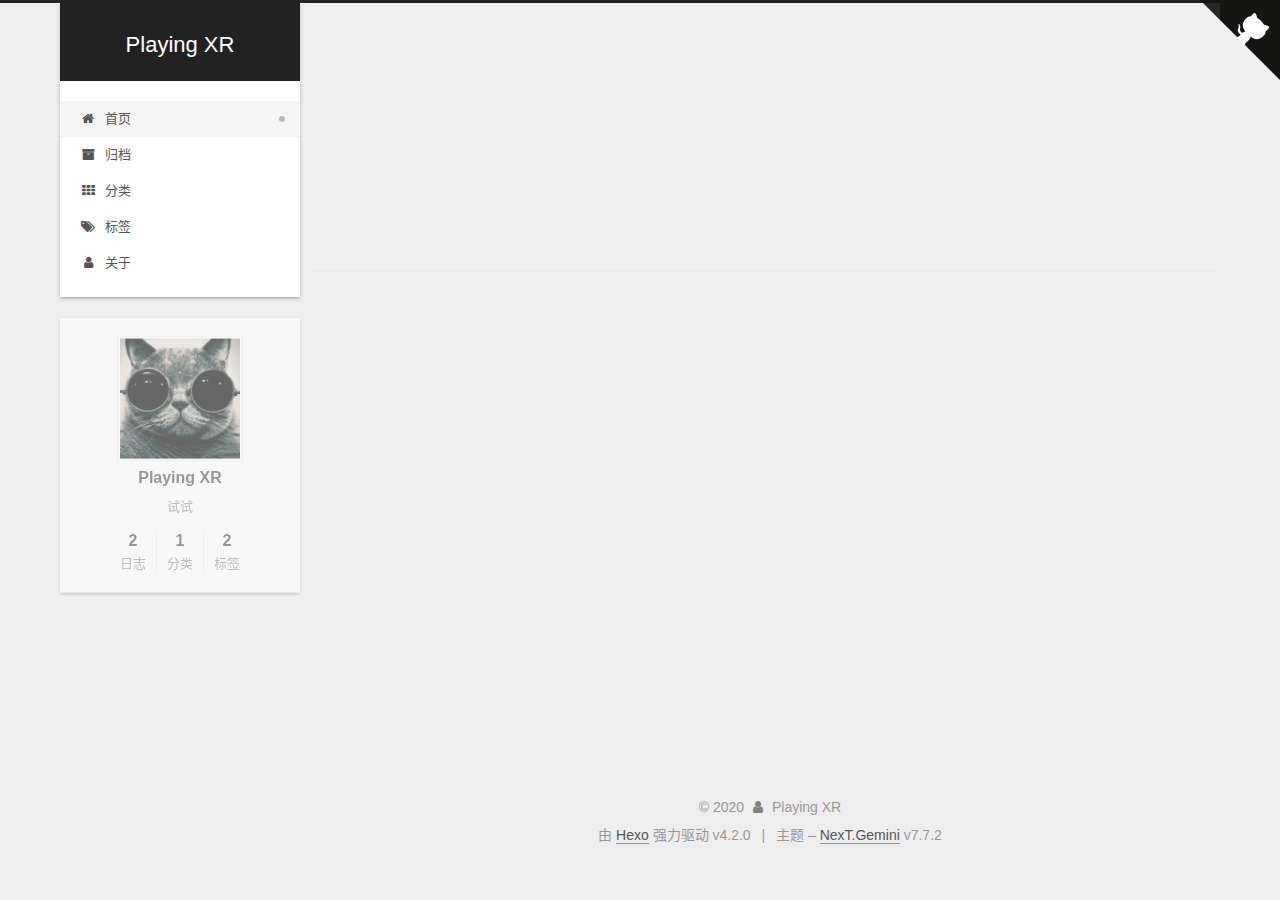
<file: index.html>
<!DOCTYPE html>
<html lang="zh-CN">
<head>
  <meta charset="UTF-8">
<meta name="viewport" content="width=device-width, initial-scale=1, maximum-scale=2">
<meta name="theme-color" content="#222">
<meta name="generator" content="Hexo 4.2.0">
  <link rel="apple-touch-icon" sizes="180x180" href="/images/apple-touch-icon-next.png">
  <link rel="icon" type="image/png" sizes="32x32" href="/images/favicon-32x32-next.png">
  <link rel="icon" type="image/png" sizes="16x16" href="/images/favicon-16x16-next.png">
  <link rel="mask-icon" href="/images/logo.svg" color="#222">

<link rel="stylesheet" href="/css/main.css">


<link rel="stylesheet" href="/lib/font-awesome/css/font-awesome.min.css">

<script id="hexo-configurations">
    var NexT = window.NexT || {};
    var CONFIG = {"hostname":"yoursite.com","root":"/","scheme":"Gemini","version":"7.7.2","exturl":false,"sidebar":{"position":"left","display":"post","padding":18,"offset":12,"onmobile":false},"copycode":{"enable":false,"show_result":false,"style":null},"back2top":{"enable":true,"sidebar":false,"scrollpercent":false},"bookmark":{"enable":false,"color":"#222","save":"auto"},"fancybox":false,"mediumzoom":false,"lazyload":false,"pangu":false,"comments":{"style":"tabs","active":null,"storage":true,"lazyload":false,"nav":null},"algolia":{"hits":{"per_page":10},"labels":{"input_placeholder":"Search for Posts","hits_empty":"We didn't find any results for the search: ${query}","hits_stats":"${hits} results found in ${time} ms"}},"localsearch":{"enable":false,"trigger":"auto","top_n_per_article":1,"unescape":false,"preload":false},"motion":{"enable":true,"async":false,"transition":{"post_block":"fadeIn","post_header":"slideDownIn","post_body":"slideDownIn","coll_header":"slideLeftIn","sidebar":"slideUpIn"}}};
  </script>

  <meta name="description" content="试试">
<meta property="og:type" content="website">
<meta property="og:title" content="Playing XR">
<meta property="og:url" content="http://yoursite.com/index.html">
<meta property="og:site_name" content="Playing XR">
<meta property="og:description" content="试试">
<meta property="og:locale" content="zh_CN">
<meta property="article:author" content="Playing XR">
<meta property="article:tag" content="关键字">
<meta name="twitter:card" content="summary">

<link rel="canonical" href="http://yoursite.com/">


<script id="page-configurations">
  // https://hexo.io/docs/variables.html
  CONFIG.page = {
    sidebar: "",
    isHome : true,
    isPost : false,
    lang   : 'zh-CN'
  };
</script>

  <title>Playing XR</title>
  






  <noscript>
  <style>
  .use-motion .brand,
  .use-motion .menu-item,
  .sidebar-inner,
  .use-motion .post-block,
  .use-motion .pagination,
  .use-motion .comments,
  .use-motion .post-header,
  .use-motion .post-body,
  .use-motion .collection-header { opacity: initial; }

  .use-motion .site-title,
  .use-motion .site-subtitle {
    opacity: initial;
    top: initial;
  }

  .use-motion .logo-line-before i { left: initial; }
  .use-motion .logo-line-after i { right: initial; }
  </style>
</noscript>

</head>

<body itemscope itemtype="http://schema.org/WebPage">
  <div class="container use-motion">
    <div class="headband"></div>
    
    <a href="https://github.com/PlayingXR" target="_blank" rel="noopener" class="github-corner" aria-label="View source on GitHub"><svg width="80" height="80" viewBox="0 0 250 250" style="fill:#151513; color:#fff; position: absolute; top: 0; border: 0; right: 0;" aria-hidden="true"><path d="M0,0 L115,115 L130,115 L142,142 L250,250 L250,0 Z"></path><path d="M128.3,109.0 C113.8,99.7 119.0,89.6 119.0,89.6 C122.0,82.7 120.5,78.6 120.5,78.6 C119.2,72.0 123.4,76.3 123.4,76.3 C127.3,80.9 125.5,87.3 125.5,87.3 C122.9,97.6 130.6,101.9 134.4,103.2" fill="currentColor" style="transform-origin: 130px 106px;" class="octo-arm"></path><path d="M115.0,115.0 C114.9,115.1 118.7,116.5 119.8,115.4 L133.7,101.6 C136.9,99.2 139.9,98.4 142.2,98.6 C133.8,88.0 127.5,74.4 143.8,58.0 C148.5,53.4 154.0,51.2 159.7,51.0 C160.3,49.4 163.2,43.6 171.4,40.1 C171.4,40.1 176.1,42.5 178.8,56.2 C183.1,58.6 187.2,61.8 190.9,65.4 C194.5,69.0 197.7,73.2 200.1,77.6 C213.8,80.2 216.3,84.9 216.3,84.9 C212.7,93.1 206.9,96.0 205.4,96.6 C205.1,102.4 203.0,107.8 198.3,112.5 C181.9,128.9 168.3,122.5 157.7,114.1 C157.9,116.9 156.7,120.9 152.7,124.9 L141.0,136.5 C139.8,137.7 141.6,141.9 141.8,141.8 Z" fill="currentColor" class="octo-body"></path></svg></a><style>.github-corner:hover .octo-arm{animation:octocat-wave 560ms ease-in-out}@keyframes octocat-wave{0%,100%{transform:rotate(0)}20%,60%{transform:rotate(-25deg)}40%,80%{transform:rotate(10deg)}}@media (max-width:500px){.github-corner:hover .octo-arm{animation:none}.github-corner .octo-arm{animation:octocat-wave 560ms ease-in-out}}</style>

    <header class="header" itemscope itemtype="http://schema.org/WPHeader">
      <div class="header-inner"><div class="site-brand-container">
  <div class="site-nav-toggle">
    <div class="toggle" aria-label="切换导航栏">
      <span class="toggle-line toggle-line-first"></span>
      <span class="toggle-line toggle-line-middle"></span>
      <span class="toggle-line toggle-line-last"></span>
    </div>
  </div>

  <div class="site-meta">

    <div>
      <a href="/" class="brand" rel="start">
        <span class="logo-line-before"><i></i></span>
        <span class="site-title">Playing XR</span>
        <span class="logo-line-after"><i></i></span>
      </a>
    </div>
  </div>

  <div class="site-nav-right">
    <div class="toggle popup-trigger">
    </div>
  </div>
</div>


<nav class="site-nav">
  
  <ul id="menu" class="menu">
        <li class="menu-item menu-item-home">

    <a href="/" rel="section"><i class="fa fa-fw fa-home                          //首页"></i>首页</a>

  </li>
        <li class="menu-item menu-item-archives">

    <a href="/archives/" rel="section"><i class="fa fa-fw fa-archive          //归档"></i>归档</a>

  </li>
        <li class="menu-item menu-item-categories">

    <a href="/categories/" rel="section"><i class="fa fa-fw fa-th           //分类"></i>分类</a>

  </li>
        <li class="menu-item menu-item-tags">

    <a href="/tags/" rel="section"><i class="fa fa-fw fa-tags                     //标签"></i>标签</a>

  </li>
        <li class="menu-item menu-item-about">

    <a href="/about/" rel="section"><i class="fa fa-fw fa-user                   //关于"></i>关于</a>

  </li>
  </ul>

</nav>
</div>
    </header>

    
  <div class="back-to-top">
    <i class="fa fa-arrow-up"></i>
    <span>0%</span>
  </div>


    <main class="main">
      <div class="main-inner">
        <div class="content-wrap">
          

          <div class="content">
            

  <div class="posts-expand">
        
  
  
  <article itemscope itemtype="http://schema.org/Article" class="post-block home" lang="zh-CN">
    <link itemprop="mainEntityOfPage" href="http://yoursite.com/2020/03/19/article-title/">

    <span hidden itemprop="author" itemscope itemtype="http://schema.org/Person">
      <meta itemprop="image" content="/images/avatar.jpg">
      <meta itemprop="name" content="Playing XR">
      <meta itemprop="description" content="试试">
    </span>

    <span hidden itemprop="publisher" itemscope itemtype="http://schema.org/Organization">
      <meta itemprop="name" content="Playing XR">
    </span>
      <header class="post-header">
        <h1 class="post-title" itemprop="name headline">
          
            <a href="/2020/03/19/article-title/" class="post-title-link" itemprop="url">article title</a>
        </h1>

        <div class="post-meta">
            <span class="post-meta-item">
              <span class="post-meta-item-icon">
                <i class="fa fa-calendar-o"></i>
              </span>
              <span class="post-meta-item-text">发表于</span>

              <time title="创建时间：2020-03-19 21:42:04" itemprop="dateCreated datePublished" datetime="2020-03-19T21:42:04+08:00">2020-03-19</time>
            </span>
              <span class="post-meta-item">
                <span class="post-meta-item-icon">
                  <i class="fa fa-calendar-check-o"></i>
                </span>
                <span class="post-meta-item-text">更新于</span>
                <time title="修改时间：2020-03-20 00:34:08" itemprop="dateModified" datetime="2020-03-20T00:34:08+08:00">2020-03-20</time>
              </span>
            <span class="post-meta-item">
              <span class="post-meta-item-icon">
                <i class="fa fa-folder-o"></i>
              </span>
              <span class="post-meta-item-text">分类于</span>
                <span itemprop="about" itemscope itemtype="http://schema.org/Thing">
                  <a href="/categories/Testing/" itemprop="url" rel="index"><span itemprop="name">Testing</span></a>
                </span>
            </span>

          

        </div>
      </header>

    
    
    
    <div class="post-body" itemprop="articleBody">

      
          <p>TestingTesting</p>

      
    </div>

    
    
    
      <footer class="post-footer">
        <div class="post-eof"></div>
      </footer>
  </article>
  
  
  

        
  
  
  <article itemscope itemtype="http://schema.org/Article" class="post-block home" lang="zh-CN">
    <link itemprop="mainEntityOfPage" href="http://yoursite.com/2020/03/19/hello-world/">

    <span hidden itemprop="author" itemscope itemtype="http://schema.org/Person">
      <meta itemprop="image" content="/images/avatar.jpg">
      <meta itemprop="name" content="Playing XR">
      <meta itemprop="description" content="试试">
    </span>

    <span hidden itemprop="publisher" itemscope itemtype="http://schema.org/Organization">
      <meta itemprop="name" content="Playing XR">
    </span>
      <header class="post-header">
        <h1 class="post-title" itemprop="name headline">
          
            <a href="/2020/03/19/hello-world/" class="post-title-link" itemprop="url">Hello World</a>
        </h1>

        <div class="post-meta">
            <span class="post-meta-item">
              <span class="post-meta-item-icon">
                <i class="fa fa-calendar-o"></i>
              </span>
              <span class="post-meta-item-text">发表于</span>

              <time title="创建时间：2020-03-19 21:20:52" itemprop="dateCreated datePublished" datetime="2020-03-19T21:20:52+08:00">2020-03-19</time>
            </span>
              <span class="post-meta-item">
                <span class="post-meta-item-icon">
                  <i class="fa fa-calendar-check-o"></i>
                </span>
                <span class="post-meta-item-text">更新于</span>
                <time title="修改时间：2020-03-20 00:32:57" itemprop="dateModified" datetime="2020-03-20T00:32:57+08:00">2020-03-20</time>
              </span>

          

        </div>
      </header>

    
    
    
    <div class="post-body" itemprop="articleBody">

      
          <p>Welcome to <a href="https://hexo.io/" target="_blank" rel="noopener">Hexo</a>! This is your very first post. Check <a href="https://hexo.io/docs/" target="_blank" rel="noopener">documentation</a> for more info. If you get any problems when using Hexo, you can find the answer in <a href="https://hexo.io/docs/troubleshooting.html" target="_blank" rel="noopener">troubleshooting</a> or you can ask me on <a href="https://github.com/hexojs/hexo/issues" target="_blank" rel="noopener">GitHub</a>.</p>
<h2 id="Quick-Start"><a href="#Quick-Start" class="headerlink" title="Quick Start"></a>Quick Start</h2><h3 id="Create-a-new-post"><a href="#Create-a-new-post" class="headerlink" title="Create a new post"></a>Create a new post</h3>
          <!--noindex-->
            <div class="post-button">
              <a class="btn" href="/2020/03/19/hello-world/#more" rel="contents">
                阅读全文 &raquo;
              </a>
            </div>
          <!--/noindex-->
        
      
    </div>

    
    
    
      <footer class="post-footer">
        <div class="post-eof"></div>
      </footer>
  </article>
  
  
  

  </div>

  



          </div>
          

<script>
  window.addEventListener('tabs:register', () => {
    let { activeClass } = CONFIG.comments;
    if (CONFIG.comments.storage) {
      activeClass = localStorage.getItem('comments_active') || activeClass;
    }
    if (activeClass) {
      let activeTab = document.querySelector(`a[href="#comment-${activeClass}"]`);
      if (activeTab) {
        activeTab.click();
      }
    }
  });
  if (CONFIG.comments.storage) {
    window.addEventListener('tabs:click', event => {
      if (!event.target.matches('.tabs-comment .tab-content .tab-pane')) return;
      let commentClass = event.target.classList[1];
      localStorage.setItem('comments_active', commentClass);
    });
  }
</script>

        </div>
          
  
  <div class="toggle sidebar-toggle">
    <span class="toggle-line toggle-line-first"></span>
    <span class="toggle-line toggle-line-middle"></span>
    <span class="toggle-line toggle-line-last"></span>
  </div>

  <aside class="sidebar">
    <div class="sidebar-inner">

      <ul class="sidebar-nav motion-element">
        <li class="sidebar-nav-toc">
          文章目录
        </li>
        <li class="sidebar-nav-overview">
          站点概览
        </li>
      </ul>

      <!--noindex-->
      <div class="post-toc-wrap sidebar-panel">
      </div>
      <!--/noindex-->

      <div class="site-overview-wrap sidebar-panel">
        <div class="site-author motion-element" itemprop="author" itemscope itemtype="http://schema.org/Person">
    <img class="site-author-image" itemprop="image" alt="Playing XR"
      src="/images/avatar.jpg">
  <p class="site-author-name" itemprop="name">Playing XR</p>
  <div class="site-description" itemprop="description">试试</div>
</div>
<div class="site-state-wrap motion-element">
  <nav class="site-state">
      <div class="site-state-item site-state-posts">
          <a href="/archives/">
        
          <span class="site-state-item-count">2</span>
          <span class="site-state-item-name">日志</span>
        </a>
      </div>
      <div class="site-state-item site-state-categories">
            <a href="/categories/">
          
        <span class="site-state-item-count">1</span>
        <span class="site-state-item-name">分类</span></a>
      </div>
      <div class="site-state-item site-state-tags">
            <a href="/tags/">
          
        <span class="site-state-item-count">2</span>
        <span class="site-state-item-name">标签</span></a>
      </div>
  </nav>
</div>



      </div>

    </div>
  </aside>
  <div id="sidebar-dimmer"></div>


      </div>
    </main>

    <footer class="footer">
      <div class="footer-inner">
        

        

<script async src="https://dn-lbstatics.qbox.me/busuanzi/2.3/busuanzi.pure.mini.js"></script>
<div class="copyright">
  
  &copy; 
  <span itemprop="copyrightYear">2020</span>
  <span class="with-love">
    <i class="fa fa-user"></i>
  </span>
  <span class="author" itemprop="copyrightHolder">Playing XR</span>
</div>
  <div class="powered-by">由 <a href="https://hexo.io/" class="theme-link" rel="noopener" target="_blank">Hexo</a> 强力驱动 v4.2.0
  </div>
  <span class="post-meta-divider">|</span>
  <div class="theme-info">主题 – <a href="https://theme-next.org/" class="theme-link" rel="noopener" target="_blank">NexT.Gemini</a> v7.7.2
  </div>

        








      </div>
    </footer>
  </div>

  
  <script src="/lib/anime.min.js"></script>
  <script src="/lib/velocity/velocity.min.js"></script>
  <script src="/lib/velocity/velocity.ui.min.js"></script>

<script src="/js/utils.js"></script>

<script src="/js/motion.js"></script>


<script src="/js/schemes/pisces.js"></script>


<script src="/js/next-boot.js"></script>




  















  

  

</body>
</html>
</file>
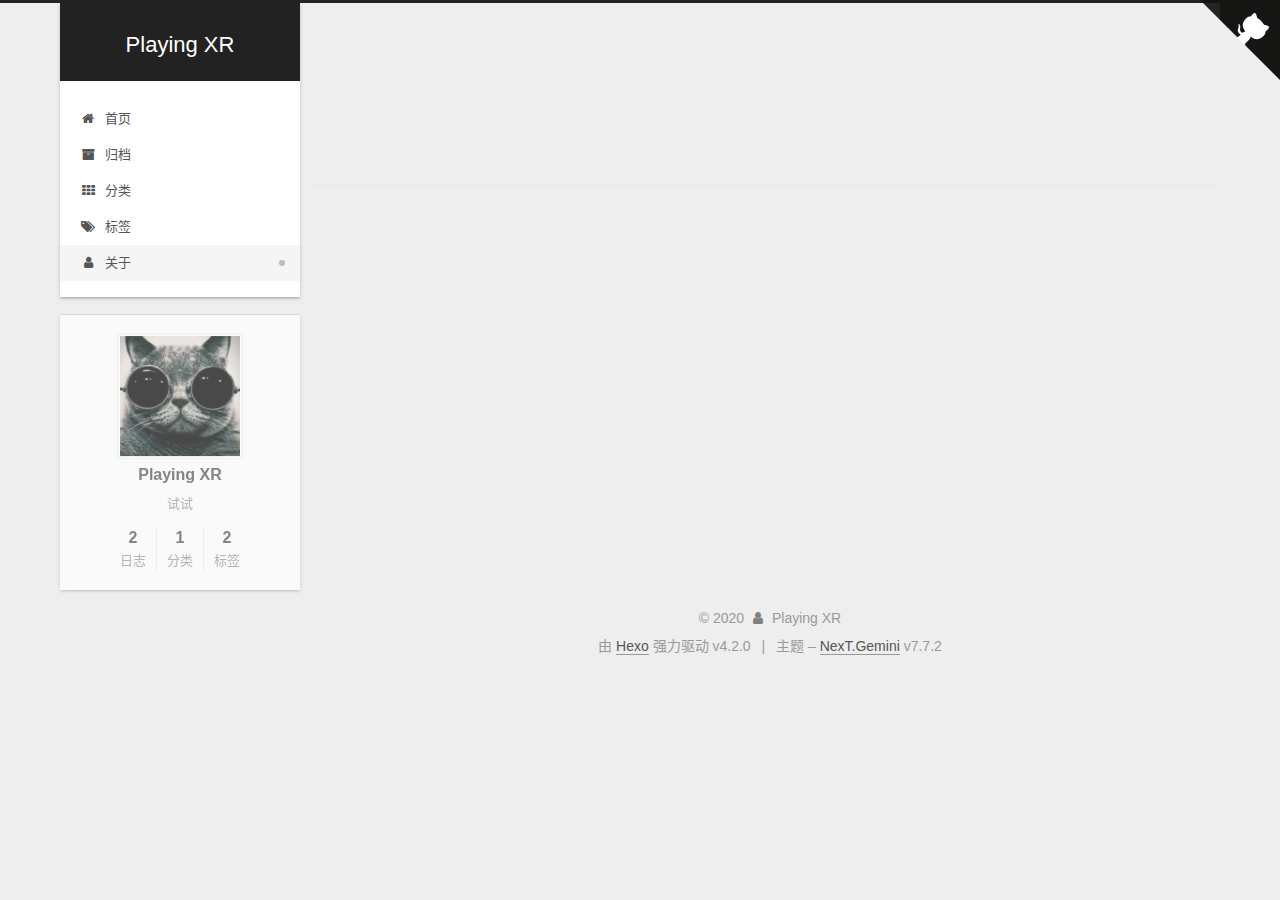
<file: about/index.html>
<!DOCTYPE html>
<html lang="zh-CN">
<head>
  <meta charset="UTF-8">
<meta name="viewport" content="width=device-width, initial-scale=1, maximum-scale=2">
<meta name="theme-color" content="#222">
<meta name="generator" content="Hexo 4.2.0">
  <link rel="apple-touch-icon" sizes="180x180" href="/images/apple-touch-icon-next.png">
  <link rel="icon" type="image/png" sizes="32x32" href="/images/favicon-32x32-next.png">
  <link rel="icon" type="image/png" sizes="16x16" href="/images/favicon-16x16-next.png">
  <link rel="mask-icon" href="/images/logo.svg" color="#222">

<link rel="stylesheet" href="/css/main.css">


<link rel="stylesheet" href="/lib/font-awesome/css/font-awesome.min.css">

<script id="hexo-configurations">
    var NexT = window.NexT || {};
    var CONFIG = {"hostname":"yoursite.com","root":"/","scheme":"Gemini","version":"7.7.2","exturl":false,"sidebar":{"position":"left","display":"post","padding":18,"offset":12,"onmobile":false},"copycode":{"enable":false,"show_result":false,"style":null},"back2top":{"enable":true,"sidebar":false,"scrollpercent":false},"bookmark":{"enable":false,"color":"#222","save":"auto"},"fancybox":false,"mediumzoom":false,"lazyload":false,"pangu":false,"comments":{"style":"tabs","active":null,"storage":true,"lazyload":false,"nav":null},"algolia":{"hits":{"per_page":10},"labels":{"input_placeholder":"Search for Posts","hits_empty":"We didn't find any results for the search: ${query}","hits_stats":"${hits} results found in ${time} ms"}},"localsearch":{"enable":false,"trigger":"auto","top_n_per_article":1,"unescape":false,"preload":false},"motion":{"enable":true,"async":false,"transition":{"post_block":"fadeIn","post_header":"slideDownIn","post_body":"slideDownIn","coll_header":"slideLeftIn","sidebar":"slideUpIn"}}};
  </script>

  <meta name="description" content="试试">
<meta property="og:type" content="website">
<meta property="og:title" content="about">
<meta property="og:url" content="http://yoursite.com/about/index.html">
<meta property="og:site_name" content="Playing XR">
<meta property="og:description" content="试试">
<meta property="og:locale" content="zh_CN">
<meta property="article:published_time" content="2020-03-19T16:10:02.000Z">
<meta property="article:modified_time" content="2020-03-19T16:10:02.306Z">
<meta property="article:author" content="Playing XR">
<meta property="article:tag" content="关键字">
<meta name="twitter:card" content="summary">

<link rel="canonical" href="http://yoursite.com/about/">


<script id="page-configurations">
  // https://hexo.io/docs/variables.html
  CONFIG.page = {
    sidebar: "",
    isHome : false,
    isPost : false,
    lang   : 'zh-CN'
  };
</script>

  <title>about | Playing XR
  </title>
  






  <noscript>
  <style>
  .use-motion .brand,
  .use-motion .menu-item,
  .sidebar-inner,
  .use-motion .post-block,
  .use-motion .pagination,
  .use-motion .comments,
  .use-motion .post-header,
  .use-motion .post-body,
  .use-motion .collection-header { opacity: initial; }

  .use-motion .site-title,
  .use-motion .site-subtitle {
    opacity: initial;
    top: initial;
  }

  .use-motion .logo-line-before i { left: initial; }
  .use-motion .logo-line-after i { right: initial; }
  </style>
</noscript>

</head>

<body itemscope itemtype="http://schema.org/WebPage">
  <div class="container use-motion">
    <div class="headband"></div>
    
    <a href="https://github.com/PlayingXR" target="_blank" rel="noopener" class="github-corner" aria-label="View source on GitHub"><svg width="80" height="80" viewBox="0 0 250 250" style="fill:#151513; color:#fff; position: absolute; top: 0; border: 0; right: 0;" aria-hidden="true"><path d="M0,0 L115,115 L130,115 L142,142 L250,250 L250,0 Z"></path><path d="M128.3,109.0 C113.8,99.7 119.0,89.6 119.0,89.6 C122.0,82.7 120.5,78.6 120.5,78.6 C119.2,72.0 123.4,76.3 123.4,76.3 C127.3,80.9 125.5,87.3 125.5,87.3 C122.9,97.6 130.6,101.9 134.4,103.2" fill="currentColor" style="transform-origin: 130px 106px;" class="octo-arm"></path><path d="M115.0,115.0 C114.9,115.1 118.7,116.5 119.8,115.4 L133.7,101.6 C136.9,99.2 139.9,98.4 142.2,98.6 C133.8,88.0 127.5,74.4 143.8,58.0 C148.5,53.4 154.0,51.2 159.7,51.0 C160.3,49.4 163.2,43.6 171.4,40.1 C171.4,40.1 176.1,42.5 178.8,56.2 C183.1,58.6 187.2,61.8 190.9,65.4 C194.5,69.0 197.7,73.2 200.1,77.6 C213.8,80.2 216.3,84.9 216.3,84.9 C212.7,93.1 206.9,96.0 205.4,96.6 C205.1,102.4 203.0,107.8 198.3,112.5 C181.9,128.9 168.3,122.5 157.7,114.1 C157.9,116.9 156.7,120.9 152.7,124.9 L141.0,136.5 C139.8,137.7 141.6,141.9 141.8,141.8 Z" fill="currentColor" class="octo-body"></path></svg></a><style>.github-corner:hover .octo-arm{animation:octocat-wave 560ms ease-in-out}@keyframes octocat-wave{0%,100%{transform:rotate(0)}20%,60%{transform:rotate(-25deg)}40%,80%{transform:rotate(10deg)}}@media (max-width:500px){.github-corner:hover .octo-arm{animation:none}.github-corner .octo-arm{animation:octocat-wave 560ms ease-in-out}}</style>

    <header class="header" itemscope itemtype="http://schema.org/WPHeader">
      <div class="header-inner"><div class="site-brand-container">
  <div class="site-nav-toggle">
    <div class="toggle" aria-label="切换导航栏">
      <span class="toggle-line toggle-line-first"></span>
      <span class="toggle-line toggle-line-middle"></span>
      <span class="toggle-line toggle-line-last"></span>
    </div>
  </div>

  <div class="site-meta">

    <div>
      <a href="/" class="brand" rel="start">
        <span class="logo-line-before"><i></i></span>
        <span class="site-title">Playing XR</span>
        <span class="logo-line-after"><i></i></span>
      </a>
    </div>
  </div>

  <div class="site-nav-right">
    <div class="toggle popup-trigger">
    </div>
  </div>
</div>


<nav class="site-nav">
  
  <ul id="menu" class="menu">
        <li class="menu-item menu-item-home">

    <a href="/" rel="section"><i class="fa fa-fw fa-home                          //首页"></i>首页</a>

  </li>
        <li class="menu-item menu-item-archives">

    <a href="/archives/" rel="section"><i class="fa fa-fw fa-archive          //归档"></i>归档</a>

  </li>
        <li class="menu-item menu-item-categories">

    <a href="/categories/" rel="section"><i class="fa fa-fw fa-th           //分类"></i>分类</a>

  </li>
        <li class="menu-item menu-item-tags">

    <a href="/tags/" rel="section"><i class="fa fa-fw fa-tags                     //标签"></i>标签</a>

  </li>
        <li class="menu-item menu-item-about">

    <a href="/about/" rel="section"><i class="fa fa-fw fa-user                   //关于"></i>关于</a>

  </li>
  </ul>

</nav>
</div>
    </header>

    
  <div class="back-to-top">
    <i class="fa fa-arrow-up"></i>
    <span>0%</span>
  </div>


    <main class="main">
      <div class="main-inner">
        <div class="content-wrap">
          
  
  

          <div class="content">
            

  <div class="posts-expand">
    
    
    
    <div class="post-block" lang="zh-CN">
      <header class="post-header">

<h1 class="post-title" itemprop="name headline">about
</h1>

<div class="post-meta">
  

</div>

</header>

      
      
      
      <div class="post-body">
          
      </div>
      
      
      
    </div>
    

    
    
    
  </div>


          </div>
          

<script>
  window.addEventListener('tabs:register', () => {
    let { activeClass } = CONFIG.comments;
    if (CONFIG.comments.storage) {
      activeClass = localStorage.getItem('comments_active') || activeClass;
    }
    if (activeClass) {
      let activeTab = document.querySelector(`a[href="#comment-${activeClass}"]`);
      if (activeTab) {
        activeTab.click();
      }
    }
  });
  if (CONFIG.comments.storage) {
    window.addEventListener('tabs:click', event => {
      if (!event.target.matches('.tabs-comment .tab-content .tab-pane')) return;
      let commentClass = event.target.classList[1];
      localStorage.setItem('comments_active', commentClass);
    });
  }
</script>

        </div>
          
  
  <div class="toggle sidebar-toggle">
    <span class="toggle-line toggle-line-first"></span>
    <span class="toggle-line toggle-line-middle"></span>
    <span class="toggle-line toggle-line-last"></span>
  </div>

  <aside class="sidebar">
    <div class="sidebar-inner">

      <ul class="sidebar-nav motion-element">
        <li class="sidebar-nav-toc">
          文章目录
        </li>
        <li class="sidebar-nav-overview">
          站点概览
        </li>
      </ul>

      <!--noindex-->
      <div class="post-toc-wrap sidebar-panel">
      </div>
      <!--/noindex-->

      <div class="site-overview-wrap sidebar-panel">
        <div class="site-author motion-element" itemprop="author" itemscope itemtype="http://schema.org/Person">
    <img class="site-author-image" itemprop="image" alt="Playing XR"
      src="/images/avatar.jpg">
  <p class="site-author-name" itemprop="name">Playing XR</p>
  <div class="site-description" itemprop="description">试试</div>
</div>
<div class="site-state-wrap motion-element">
  <nav class="site-state">
      <div class="site-state-item site-state-posts">
          <a href="/archives/">
        
          <span class="site-state-item-count">2</span>
          <span class="site-state-item-name">日志</span>
        </a>
      </div>
      <div class="site-state-item site-state-categories">
            <a href="/categories/">
          
        <span class="site-state-item-count">1</span>
        <span class="site-state-item-name">分类</span></a>
      </div>
      <div class="site-state-item site-state-tags">
            <a href="/tags/">
          
        <span class="site-state-item-count">2</span>
        <span class="site-state-item-name">标签</span></a>
      </div>
  </nav>
</div>



      </div>

    </div>
  </aside>
  <div id="sidebar-dimmer"></div>


      </div>
    </main>

    <footer class="footer">
      <div class="footer-inner">
        

        

<script async src="https://dn-lbstatics.qbox.me/busuanzi/2.3/busuanzi.pure.mini.js"></script>
<div class="copyright">
  
  &copy; 
  <span itemprop="copyrightYear">2020</span>
  <span class="with-love">
    <i class="fa fa-user"></i>
  </span>
  <span class="author" itemprop="copyrightHolder">Playing XR</span>
</div>
  <div class="powered-by">由 <a href="https://hexo.io/" class="theme-link" rel="noopener" target="_blank">Hexo</a> 强力驱动 v4.2.0
  </div>
  <span class="post-meta-divider">|</span>
  <div class="theme-info">主题 – <a href="https://theme-next.org/" class="theme-link" rel="noopener" target="_blank">NexT.Gemini</a> v7.7.2
  </div>

        








      </div>
    </footer>
  </div>

  
  <script src="/lib/anime.min.js"></script>
  <script src="/lib/velocity/velocity.min.js"></script>
  <script src="/lib/velocity/velocity.ui.min.js"></script>

<script src="/js/utils.js"></script>

<script src="/js/motion.js"></script>


<script src="/js/schemes/pisces.js"></script>


<script src="/js/next-boot.js"></script>




  















  

  

</body>
</html>
</file>
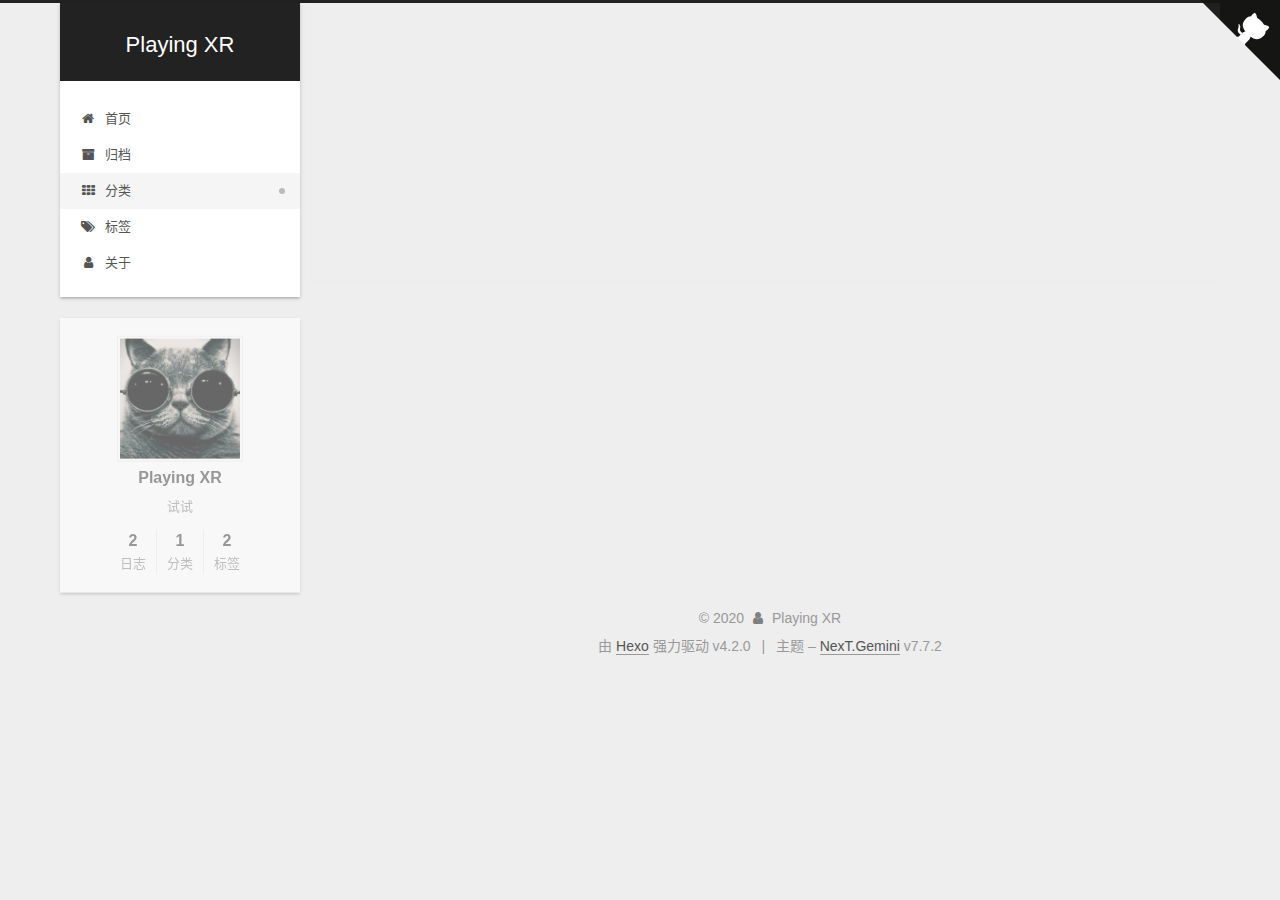
<file: categories/index.html>
<!DOCTYPE html>
<html lang="zh-CN">
<head>
  <meta charset="UTF-8">
<meta name="viewport" content="width=device-width, initial-scale=1, maximum-scale=2">
<meta name="theme-color" content="#222">
<meta name="generator" content="Hexo 4.2.0">
  <link rel="apple-touch-icon" sizes="180x180" href="/images/apple-touch-icon-next.png">
  <link rel="icon" type="image/png" sizes="32x32" href="/images/favicon-32x32-next.png">
  <link rel="icon" type="image/png" sizes="16x16" href="/images/favicon-16x16-next.png">
  <link rel="mask-icon" href="/images/logo.svg" color="#222">

<link rel="stylesheet" href="/css/main.css">


<link rel="stylesheet" href="/lib/font-awesome/css/font-awesome.min.css">

<script id="hexo-configurations">
    var NexT = window.NexT || {};
    var CONFIG = {"hostname":"yoursite.com","root":"/","scheme":"Gemini","version":"7.7.2","exturl":false,"sidebar":{"position":"left","display":"post","padding":18,"offset":12,"onmobile":false},"copycode":{"enable":false,"show_result":false,"style":null},"back2top":{"enable":true,"sidebar":false,"scrollpercent":false},"bookmark":{"enable":false,"color":"#222","save":"auto"},"fancybox":false,"mediumzoom":false,"lazyload":false,"pangu":false,"comments":{"style":"tabs","active":null,"storage":true,"lazyload":false,"nav":null},"algolia":{"hits":{"per_page":10},"labels":{"input_placeholder":"Search for Posts","hits_empty":"We didn't find any results for the search: ${query}","hits_stats":"${hits} results found in ${time} ms"}},"localsearch":{"enable":false,"trigger":"auto","top_n_per_article":1,"unescape":false,"preload":false},"motion":{"enable":true,"async":false,"transition":{"post_block":"fadeIn","post_header":"slideDownIn","post_body":"slideDownIn","coll_header":"slideLeftIn","sidebar":"slideUpIn"}}};
  </script>

  <meta name="description" content="试试">
<meta property="og:type" content="website">
<meta property="og:title" content="分类">
<meta property="og:url" content="http://yoursite.com/categories/index.html">
<meta property="og:site_name" content="Playing XR">
<meta property="og:description" content="试试">
<meta property="og:locale" content="zh_CN">
<meta property="article:published_time" content="2020-03-19T15:40:00.000Z">
<meta property="article:modified_time" content="2020-03-19T16:34:39.107Z">
<meta property="article:author" content="Playing XR">
<meta property="article:tag" content="关键字">
<meta name="twitter:card" content="summary">

<link rel="canonical" href="http://yoursite.com/categories/">


<script id="page-configurations">
  // https://hexo.io/docs/variables.html
  CONFIG.page = {
    sidebar: "",
    isHome : false,
    isPost : false,
    lang   : 'zh-CN'
  };
</script>

  <title>分类 | Playing XR
  </title>
  






  <noscript>
  <style>
  .use-motion .brand,
  .use-motion .menu-item,
  .sidebar-inner,
  .use-motion .post-block,
  .use-motion .pagination,
  .use-motion .comments,
  .use-motion .post-header,
  .use-motion .post-body,
  .use-motion .collection-header { opacity: initial; }

  .use-motion .site-title,
  .use-motion .site-subtitle {
    opacity: initial;
    top: initial;
  }

  .use-motion .logo-line-before i { left: initial; }
  .use-motion .logo-line-after i { right: initial; }
  </style>
</noscript>

</head>

<body itemscope itemtype="http://schema.org/WebPage">
  <div class="container use-motion">
    <div class="headband"></div>
    
    <a href="https://github.com/PlayingXR" target="_blank" rel="noopener" class="github-corner" aria-label="View source on GitHub"><svg width="80" height="80" viewBox="0 0 250 250" style="fill:#151513; color:#fff; position: absolute; top: 0; border: 0; right: 0;" aria-hidden="true"><path d="M0,0 L115,115 L130,115 L142,142 L250,250 L250,0 Z"></path><path d="M128.3,109.0 C113.8,99.7 119.0,89.6 119.0,89.6 C122.0,82.7 120.5,78.6 120.5,78.6 C119.2,72.0 123.4,76.3 123.4,76.3 C127.3,80.9 125.5,87.3 125.5,87.3 C122.9,97.6 130.6,101.9 134.4,103.2" fill="currentColor" style="transform-origin: 130px 106px;" class="octo-arm"></path><path d="M115.0,115.0 C114.9,115.1 118.7,116.5 119.8,115.4 L133.7,101.6 C136.9,99.2 139.9,98.4 142.2,98.6 C133.8,88.0 127.5,74.4 143.8,58.0 C148.5,53.4 154.0,51.2 159.7,51.0 C160.3,49.4 163.2,43.6 171.4,40.1 C171.4,40.1 176.1,42.5 178.8,56.2 C183.1,58.6 187.2,61.8 190.9,65.4 C194.5,69.0 197.7,73.2 200.1,77.6 C213.8,80.2 216.3,84.9 216.3,84.9 C212.7,93.1 206.9,96.0 205.4,96.6 C205.1,102.4 203.0,107.8 198.3,112.5 C181.9,128.9 168.3,122.5 157.7,114.1 C157.9,116.9 156.7,120.9 152.7,124.9 L141.0,136.5 C139.8,137.7 141.6,141.9 141.8,141.8 Z" fill="currentColor" class="octo-body"></path></svg></a><style>.github-corner:hover .octo-arm{animation:octocat-wave 560ms ease-in-out}@keyframes octocat-wave{0%,100%{transform:rotate(0)}20%,60%{transform:rotate(-25deg)}40%,80%{transform:rotate(10deg)}}@media (max-width:500px){.github-corner:hover .octo-arm{animation:none}.github-corner .octo-arm{animation:octocat-wave 560ms ease-in-out}}</style>

    <header class="header" itemscope itemtype="http://schema.org/WPHeader">
      <div class="header-inner"><div class="site-brand-container">
  <div class="site-nav-toggle">
    <div class="toggle" aria-label="切换导航栏">
      <span class="toggle-line toggle-line-first"></span>
      <span class="toggle-line toggle-line-middle"></span>
      <span class="toggle-line toggle-line-last"></span>
    </div>
  </div>

  <div class="site-meta">

    <div>
      <a href="/" class="brand" rel="start">
        <span class="logo-line-before"><i></i></span>
        <span class="site-title">Playing XR</span>
        <span class="logo-line-after"><i></i></span>
      </a>
    </div>
  </div>

  <div class="site-nav-right">
    <div class="toggle popup-trigger">
    </div>
  </div>
</div>


<nav class="site-nav">
  
  <ul id="menu" class="menu">
        <li class="menu-item menu-item-home">

    <a href="/" rel="section"><i class="fa fa-fw fa-home                          //首页"></i>首页</a>

  </li>
        <li class="menu-item menu-item-archives">

    <a href="/archives/" rel="section"><i class="fa fa-fw fa-archive          //归档"></i>归档</a>

  </li>
        <li class="menu-item menu-item-categories">

    <a href="/categories/" rel="section"><i class="fa fa-fw fa-th           //分类"></i>分类</a>

  </li>
        <li class="menu-item menu-item-tags">

    <a href="/tags/" rel="section"><i class="fa fa-fw fa-tags                     //标签"></i>标签</a>

  </li>
        <li class="menu-item menu-item-about">

    <a href="/about/" rel="section"><i class="fa fa-fw fa-user                   //关于"></i>关于</a>

  </li>
  </ul>

</nav>
</div>
    </header>

    
  <div class="back-to-top">
    <i class="fa fa-arrow-up"></i>
    <span>0%</span>
  </div>


    <main class="main">
      <div class="main-inner">
        <div class="content-wrap">
          
  
  

          <div class="content">
            

  <div class="posts-expand">
    
    
    
    <div class="post-block" lang="zh-CN">
      <header class="post-header">

<h1 class="post-title" itemprop="name headline">分类
</h1>

<div class="post-meta">
  

</div>

</header>

      
      
      
      <div class="post-body">
          <div class="category-all-page">
            <div class="category-all-title">
              目前共计 1 个分类
            </div>
            <div class="category-all">
              <ul class="category-list"><li class="category-list-item"><a class="category-list-link" href="/categories/Testing/">Testing</a><span class="category-list-count">1</span></li></ul>
            </div>
          </div>
        
      </div>
      
      
      
    </div>
    

    
    
    
  </div>


          </div>
          

<script>
  window.addEventListener('tabs:register', () => {
    let { activeClass } = CONFIG.comments;
    if (CONFIG.comments.storage) {
      activeClass = localStorage.getItem('comments_active') || activeClass;
    }
    if (activeClass) {
      let activeTab = document.querySelector(`a[href="#comment-${activeClass}"]`);
      if (activeTab) {
        activeTab.click();
      }
    }
  });
  if (CONFIG.comments.storage) {
    window.addEventListener('tabs:click', event => {
      if (!event.target.matches('.tabs-comment .tab-content .tab-pane')) return;
      let commentClass = event.target.classList[1];
      localStorage.setItem('comments_active', commentClass);
    });
  }
</script>

        </div>
          
  
  <div class="toggle sidebar-toggle">
    <span class="toggle-line toggle-line-first"></span>
    <span class="toggle-line toggle-line-middle"></span>
    <span class="toggle-line toggle-line-last"></span>
  </div>

  <aside class="sidebar">
    <div class="sidebar-inner">

      <ul class="sidebar-nav motion-element">
        <li class="sidebar-nav-toc">
          文章目录
        </li>
        <li class="sidebar-nav-overview">
          站点概览
        </li>
      </ul>

      <!--noindex-->
      <div class="post-toc-wrap sidebar-panel">
      </div>
      <!--/noindex-->

      <div class="site-overview-wrap sidebar-panel">
        <div class="site-author motion-element" itemprop="author" itemscope itemtype="http://schema.org/Person">
    <img class="site-author-image" itemprop="image" alt="Playing XR"
      src="/images/avatar.jpg">
  <p class="site-author-name" itemprop="name">Playing XR</p>
  <div class="site-description" itemprop="description">试试</div>
</div>
<div class="site-state-wrap motion-element">
  <nav class="site-state">
      <div class="site-state-item site-state-posts">
          <a href="/archives/">
        
          <span class="site-state-item-count">2</span>
          <span class="site-state-item-name">日志</span>
        </a>
      </div>
      <div class="site-state-item site-state-categories">
            <a href="/categories/">
          
        <span class="site-state-item-count">1</span>
        <span class="site-state-item-name">分类</span></a>
      </div>
      <div class="site-state-item site-state-tags">
            <a href="/tags/">
          
        <span class="site-state-item-count">2</span>
        <span class="site-state-item-name">标签</span></a>
      </div>
  </nav>
</div>



      </div>

    </div>
  </aside>
  <div id="sidebar-dimmer"></div>


      </div>
    </main>

    <footer class="footer">
      <div class="footer-inner">
        

        

<script async src="https://dn-lbstatics.qbox.me/busuanzi/2.3/busuanzi.pure.mini.js"></script>
<div class="copyright">
  
  &copy; 
  <span itemprop="copyrightYear">2020</span>
  <span class="with-love">
    <i class="fa fa-user"></i>
  </span>
  <span class="author" itemprop="copyrightHolder">Playing XR</span>
</div>
  <div class="powered-by">由 <a href="https://hexo.io/" class="theme-link" rel="noopener" target="_blank">Hexo</a> 强力驱动 v4.2.0
  </div>
  <span class="post-meta-divider">|</span>
  <div class="theme-info">主题 – <a href="https://theme-next.org/" class="theme-link" rel="noopener" target="_blank">NexT.Gemini</a> v7.7.2
  </div>

        








      </div>
    </footer>
  </div>

  
  <script src="/lib/anime.min.js"></script>
  <script src="/lib/velocity/velocity.min.js"></script>
  <script src="/lib/velocity/velocity.ui.min.js"></script>

<script src="/js/utils.js"></script>

<script src="/js/motion.js"></script>


<script src="/js/schemes/pisces.js"></script>


<script src="/js/next-boot.js"></script>




  















  

  

</body>
</html>
</file>
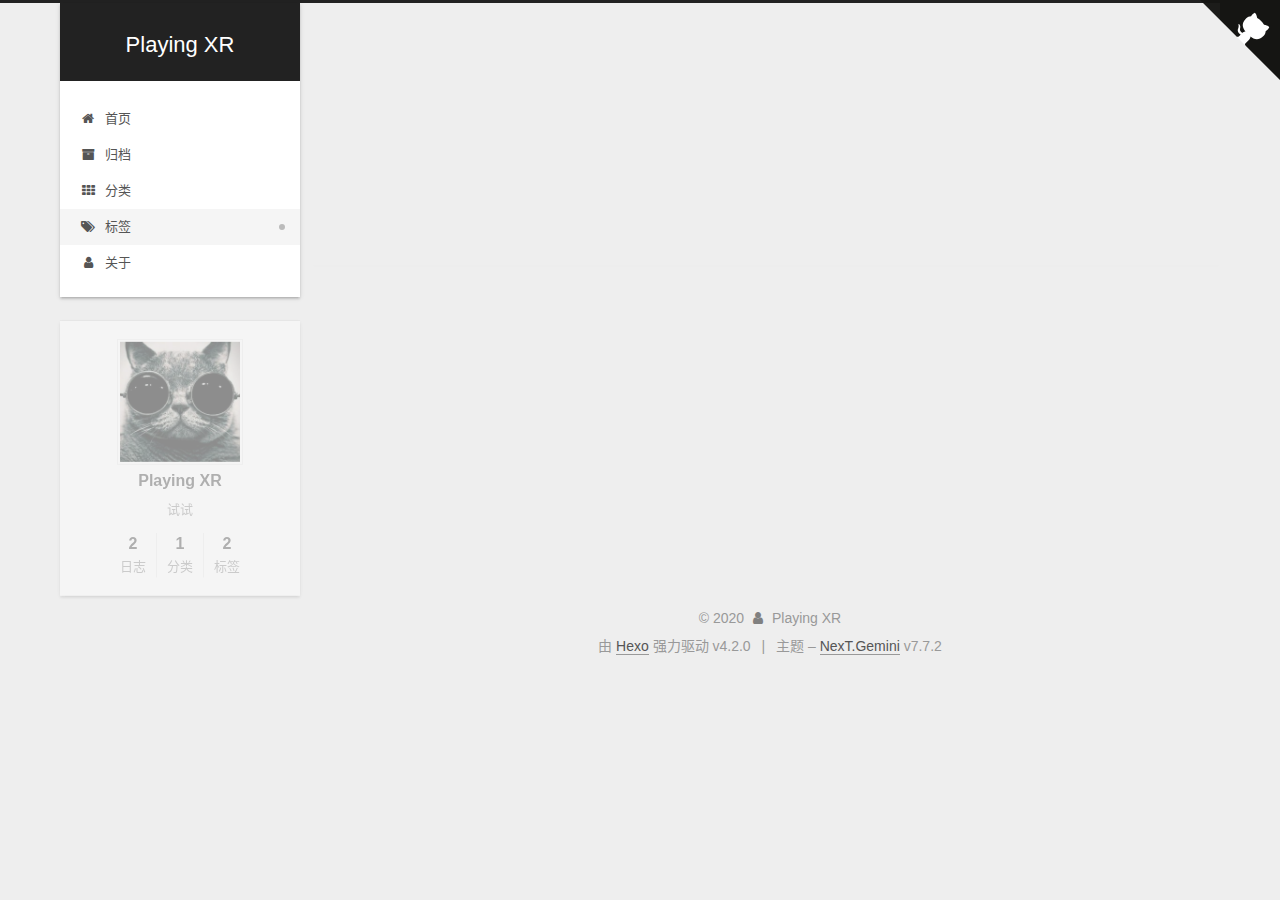
<file: tags/index.html>
<!DOCTYPE html>
<html lang="zh-CN">
<head>
  <meta charset="UTF-8">
<meta name="viewport" content="width=device-width, initial-scale=1, maximum-scale=2">
<meta name="theme-color" content="#222">
<meta name="generator" content="Hexo 4.2.0">
  <link rel="apple-touch-icon" sizes="180x180" href="/images/apple-touch-icon-next.png">
  <link rel="icon" type="image/png" sizes="32x32" href="/images/favicon-32x32-next.png">
  <link rel="icon" type="image/png" sizes="16x16" href="/images/favicon-16x16-next.png">
  <link rel="mask-icon" href="/images/logo.svg" color="#222">

<link rel="stylesheet" href="/css/main.css">


<link rel="stylesheet" href="/lib/font-awesome/css/font-awesome.min.css">

<script id="hexo-configurations">
    var NexT = window.NexT || {};
    var CONFIG = {"hostname":"yoursite.com","root":"/","scheme":"Gemini","version":"7.7.2","exturl":false,"sidebar":{"position":"left","display":"post","padding":18,"offset":12,"onmobile":false},"copycode":{"enable":false,"show_result":false,"style":null},"back2top":{"enable":true,"sidebar":false,"scrollpercent":false},"bookmark":{"enable":false,"color":"#222","save":"auto"},"fancybox":false,"mediumzoom":false,"lazyload":false,"pangu":false,"comments":{"style":"tabs","active":null,"storage":true,"lazyload":false,"nav":null},"algolia":{"hits":{"per_page":10},"labels":{"input_placeholder":"Search for Posts","hits_empty":"We didn't find any results for the search: ${query}","hits_stats":"${hits} results found in ${time} ms"}},"localsearch":{"enable":false,"trigger":"auto","top_n_per_article":1,"unescape":false,"preload":false},"motion":{"enable":true,"async":false,"transition":{"post_block":"fadeIn","post_header":"slideDownIn","post_body":"slideDownIn","coll_header":"slideLeftIn","sidebar":"slideUpIn"}}};
  </script>

  <meta name="description" content="试试">
<meta property="og:type" content="website">
<meta property="og:title" content="标签">
<meta property="og:url" content="http://yoursite.com/tags/index.html">
<meta property="og:site_name" content="Playing XR">
<meta property="og:description" content="试试">
<meta property="og:locale" content="zh_CN">
<meta property="article:published_time" content="2020-03-19T15:41:58.000Z">
<meta property="article:modified_time" content="2020-03-19T16:33:41.703Z">
<meta property="article:author" content="Playing XR">
<meta property="article:tag" content="关键字">
<meta name="twitter:card" content="summary">

<link rel="canonical" href="http://yoursite.com/tags/">


<script id="page-configurations">
  // https://hexo.io/docs/variables.html
  CONFIG.page = {
    sidebar: "",
    isHome : false,
    isPost : false,
    lang   : 'zh-CN'
  };
</script>

  <title>标签 | Playing XR
  </title>
  






  <noscript>
  <style>
  .use-motion .brand,
  .use-motion .menu-item,
  .sidebar-inner,
  .use-motion .post-block,
  .use-motion .pagination,
  .use-motion .comments,
  .use-motion .post-header,
  .use-motion .post-body,
  .use-motion .collection-header { opacity: initial; }

  .use-motion .site-title,
  .use-motion .site-subtitle {
    opacity: initial;
    top: initial;
  }

  .use-motion .logo-line-before i { left: initial; }
  .use-motion .logo-line-after i { right: initial; }
  </style>
</noscript>

</head>

<body itemscope itemtype="http://schema.org/WebPage">
  <div class="container use-motion">
    <div class="headband"></div>
    
    <a href="https://github.com/PlayingXR" target="_blank" rel="noopener" class="github-corner" aria-label="View source on GitHub"><svg width="80" height="80" viewBox="0 0 250 250" style="fill:#151513; color:#fff; position: absolute; top: 0; border: 0; right: 0;" aria-hidden="true"><path d="M0,0 L115,115 L130,115 L142,142 L250,250 L250,0 Z"></path><path d="M128.3,109.0 C113.8,99.7 119.0,89.6 119.0,89.6 C122.0,82.7 120.5,78.6 120.5,78.6 C119.2,72.0 123.4,76.3 123.4,76.3 C127.3,80.9 125.5,87.3 125.5,87.3 C122.9,97.6 130.6,101.9 134.4,103.2" fill="currentColor" style="transform-origin: 130px 106px;" class="octo-arm"></path><path d="M115.0,115.0 C114.9,115.1 118.7,116.5 119.8,115.4 L133.7,101.6 C136.9,99.2 139.9,98.4 142.2,98.6 C133.8,88.0 127.5,74.4 143.8,58.0 C148.5,53.4 154.0,51.2 159.7,51.0 C160.3,49.4 163.2,43.6 171.4,40.1 C171.4,40.1 176.1,42.5 178.8,56.2 C183.1,58.6 187.2,61.8 190.9,65.4 C194.5,69.0 197.7,73.2 200.1,77.6 C213.8,80.2 216.3,84.9 216.3,84.9 C212.7,93.1 206.9,96.0 205.4,96.6 C205.1,102.4 203.0,107.8 198.3,112.5 C181.9,128.9 168.3,122.5 157.7,114.1 C157.9,116.9 156.7,120.9 152.7,124.9 L141.0,136.5 C139.8,137.7 141.6,141.9 141.8,141.8 Z" fill="currentColor" class="octo-body"></path></svg></a><style>.github-corner:hover .octo-arm{animation:octocat-wave 560ms ease-in-out}@keyframes octocat-wave{0%,100%{transform:rotate(0)}20%,60%{transform:rotate(-25deg)}40%,80%{transform:rotate(10deg)}}@media (max-width:500px){.github-corner:hover .octo-arm{animation:none}.github-corner .octo-arm{animation:octocat-wave 560ms ease-in-out}}</style>

    <header class="header" itemscope itemtype="http://schema.org/WPHeader">
      <div class="header-inner"><div class="site-brand-container">
  <div class="site-nav-toggle">
    <div class="toggle" aria-label="切换导航栏">
      <span class="toggle-line toggle-line-first"></span>
      <span class="toggle-line toggle-line-middle"></span>
      <span class="toggle-line toggle-line-last"></span>
    </div>
  </div>

  <div class="site-meta">

    <div>
      <a href="/" class="brand" rel="start">
        <span class="logo-line-before"><i></i></span>
        <span class="site-title">Playing XR</span>
        <span class="logo-line-after"><i></i></span>
      </a>
    </div>
  </div>

  <div class="site-nav-right">
    <div class="toggle popup-trigger">
    </div>
  </div>
</div>


<nav class="site-nav">
  
  <ul id="menu" class="menu">
        <li class="menu-item menu-item-home">

    <a href="/" rel="section"><i class="fa fa-fw fa-home                          //首页"></i>首页</a>

  </li>
        <li class="menu-item menu-item-archives">

    <a href="/archives/" rel="section"><i class="fa fa-fw fa-archive          //归档"></i>归档</a>

  </li>
        <li class="menu-item menu-item-categories">

    <a href="/categories/" rel="section"><i class="fa fa-fw fa-th           //分类"></i>分类</a>

  </li>
        <li class="menu-item menu-item-tags">

    <a href="/tags/" rel="section"><i class="fa fa-fw fa-tags                     //标签"></i>标签</a>

  </li>
        <li class="menu-item menu-item-about">

    <a href="/about/" rel="section"><i class="fa fa-fw fa-user                   //关于"></i>关于</a>

  </li>
  </ul>

</nav>
</div>
    </header>

    
  <div class="back-to-top">
    <i class="fa fa-arrow-up"></i>
    <span>0%</span>
  </div>


    <main class="main">
      <div class="main-inner">
        <div class="content-wrap">
          
  
  

          <div class="content">
            

  <div class="posts-expand">
    
    
    
    <div class="post-block" lang="zh-CN">
      <header class="post-header">

<h1 class="post-title" itemprop="name headline">标签
</h1>

<div class="post-meta">
  

</div>

</header>

      
      
      
      <div class="post-body">
          <div class="tag-cloud">
            <div class="tag-cloud-title">
              目前共计 2 个标签
            </div>
            <div class="tag-cloud-tags">
              <a href="/tags/Another-Tag/" style="font-size: 12px; color: #ccc">Another Tag</a> <a href="/tags/Testing/" style="font-size: 12px; color: #ccc">Testing</a>
            </div>
          </div>
        
      </div>
      
      
      
    </div>
    

    
    
    
  </div>


          </div>
          

<script>
  window.addEventListener('tabs:register', () => {
    let { activeClass } = CONFIG.comments;
    if (CONFIG.comments.storage) {
      activeClass = localStorage.getItem('comments_active') || activeClass;
    }
    if (activeClass) {
      let activeTab = document.querySelector(`a[href="#comment-${activeClass}"]`);
      if (activeTab) {
        activeTab.click();
      }
    }
  });
  if (CONFIG.comments.storage) {
    window.addEventListener('tabs:click', event => {
      if (!event.target.matches('.tabs-comment .tab-content .tab-pane')) return;
      let commentClass = event.target.classList[1];
      localStorage.setItem('comments_active', commentClass);
    });
  }
</script>

        </div>
          
  
  <div class="toggle sidebar-toggle">
    <span class="toggle-line toggle-line-first"></span>
    <span class="toggle-line toggle-line-middle"></span>
    <span class="toggle-line toggle-line-last"></span>
  </div>

  <aside class="sidebar">
    <div class="sidebar-inner">

      <ul class="sidebar-nav motion-element">
        <li class="sidebar-nav-toc">
          文章目录
        </li>
        <li class="sidebar-nav-overview">
          站点概览
        </li>
      </ul>

      <!--noindex-->
      <div class="post-toc-wrap sidebar-panel">
      </div>
      <!--/noindex-->

      <div class="site-overview-wrap sidebar-panel">
        <div class="site-author motion-element" itemprop="author" itemscope itemtype="http://schema.org/Person">
    <img class="site-author-image" itemprop="image" alt="Playing XR"
      src="/images/avatar.jpg">
  <p class="site-author-name" itemprop="name">Playing XR</p>
  <div class="site-description" itemprop="description">试试</div>
</div>
<div class="site-state-wrap motion-element">
  <nav class="site-state">
      <div class="site-state-item site-state-posts">
          <a href="/archives/">
        
          <span class="site-state-item-count">2</span>
          <span class="site-state-item-name">日志</span>
        </a>
      </div>
      <div class="site-state-item site-state-categories">
            <a href="/categories/">
          
        <span class="site-state-item-count">1</span>
        <span class="site-state-item-name">分类</span></a>
      </div>
      <div class="site-state-item site-state-tags">
            <a href="/tags/">
          
        <span class="site-state-item-count">2</span>
        <span class="site-state-item-name">标签</span></a>
      </div>
  </nav>
</div>



      </div>

    </div>
  </aside>
  <div id="sidebar-dimmer"></div>


      </div>
    </main>

    <footer class="footer">
      <div class="footer-inner">
        

        

<script async src="https://dn-lbstatics.qbox.me/busuanzi/2.3/busuanzi.pure.mini.js"></script>
<div class="copyright">
  
  &copy; 
  <span itemprop="copyrightYear">2020</span>
  <span class="with-love">
    <i class="fa fa-user"></i>
  </span>
  <span class="author" itemprop="copyrightHolder">Playing XR</span>
</div>
  <div class="powered-by">由 <a href="https://hexo.io/" class="theme-link" rel="noopener" target="_blank">Hexo</a> 强力驱动 v4.2.0
  </div>
  <span class="post-meta-divider">|</span>
  <div class="theme-info">主题 – <a href="https://theme-next.org/" class="theme-link" rel="noopener" target="_blank">NexT.Gemini</a> v7.7.2
  </div>

        








      </div>
    </footer>
  </div>

  
  <script src="/lib/anime.min.js"></script>
  <script src="/lib/velocity/velocity.min.js"></script>
  <script src="/lib/velocity/velocity.ui.min.js"></script>

<script src="/js/utils.js"></script>

<script src="/js/motion.js"></script>


<script src="/js/schemes/pisces.js"></script>


<script src="/js/next-boot.js"></script>




  















  

  

</body>
</html>
</file>
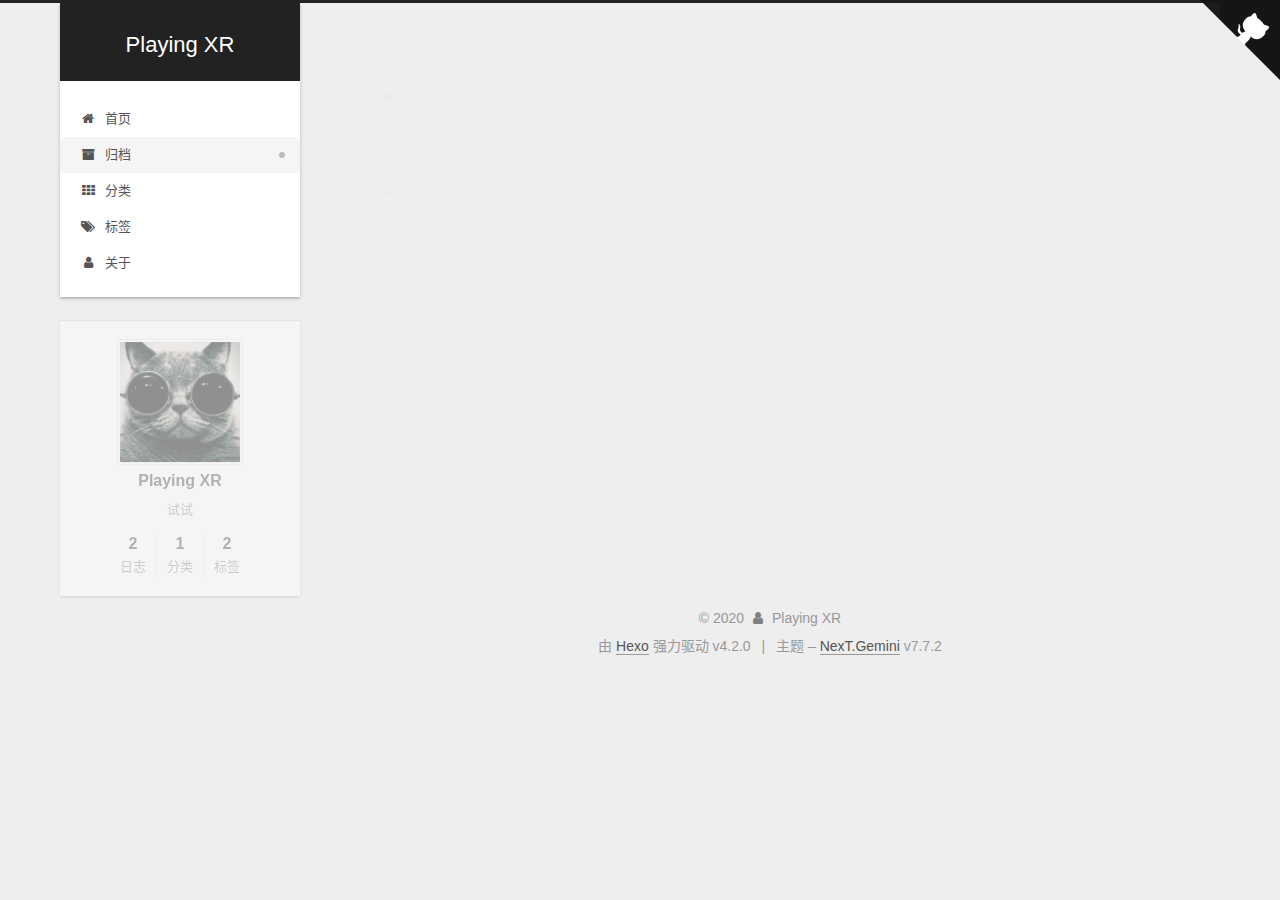
<file: archives/2020/index.html>
<!DOCTYPE html>
<html lang="zh-CN">
<head>
  <meta charset="UTF-8">
<meta name="viewport" content="width=device-width, initial-scale=1, maximum-scale=2">
<meta name="theme-color" content="#222">
<meta name="generator" content="Hexo 4.2.0">
  <link rel="apple-touch-icon" sizes="180x180" href="/images/apple-touch-icon-next.png">
  <link rel="icon" type="image/png" sizes="32x32" href="/images/favicon-32x32-next.png">
  <link rel="icon" type="image/png" sizes="16x16" href="/images/favicon-16x16-next.png">
  <link rel="mask-icon" href="/images/logo.svg" color="#222">

<link rel="stylesheet" href="/css/main.css">


<link rel="stylesheet" href="/lib/font-awesome/css/font-awesome.min.css">

<script id="hexo-configurations">
    var NexT = window.NexT || {};
    var CONFIG = {"hostname":"yoursite.com","root":"/","scheme":"Gemini","version":"7.7.2","exturl":false,"sidebar":{"position":"left","display":"post","padding":18,"offset":12,"onmobile":false},"copycode":{"enable":false,"show_result":false,"style":null},"back2top":{"enable":true,"sidebar":false,"scrollpercent":false},"bookmark":{"enable":false,"color":"#222","save":"auto"},"fancybox":false,"mediumzoom":false,"lazyload":false,"pangu":false,"comments":{"style":"tabs","active":null,"storage":true,"lazyload":false,"nav":null},"algolia":{"hits":{"per_page":10},"labels":{"input_placeholder":"Search for Posts","hits_empty":"We didn't find any results for the search: ${query}","hits_stats":"${hits} results found in ${time} ms"}},"localsearch":{"enable":false,"trigger":"auto","top_n_per_article":1,"unescape":false,"preload":false},"motion":{"enable":true,"async":false,"transition":{"post_block":"fadeIn","post_header":"slideDownIn","post_body":"slideDownIn","coll_header":"slideLeftIn","sidebar":"slideUpIn"}}};
  </script>

  <meta name="description" content="试试">
<meta property="og:type" content="website">
<meta property="og:title" content="Playing XR">
<meta property="og:url" content="http://yoursite.com/archives/2020/index.html">
<meta property="og:site_name" content="Playing XR">
<meta property="og:description" content="试试">
<meta property="og:locale" content="zh_CN">
<meta property="article:author" content="Playing XR">
<meta property="article:tag" content="关键字">
<meta name="twitter:card" content="summary">

<link rel="canonical" href="http://yoursite.com/archives/2020/">


<script id="page-configurations">
  // https://hexo.io/docs/variables.html
  CONFIG.page = {
    sidebar: "",
    isHome : false,
    isPost : false,
    lang   : 'zh-CN'
  };
</script>

  <title>归档 | Playing XR</title>
  






  <noscript>
  <style>
  .use-motion .brand,
  .use-motion .menu-item,
  .sidebar-inner,
  .use-motion .post-block,
  .use-motion .pagination,
  .use-motion .comments,
  .use-motion .post-header,
  .use-motion .post-body,
  .use-motion .collection-header { opacity: initial; }

  .use-motion .site-title,
  .use-motion .site-subtitle {
    opacity: initial;
    top: initial;
  }

  .use-motion .logo-line-before i { left: initial; }
  .use-motion .logo-line-after i { right: initial; }
  </style>
</noscript>

</head>

<body itemscope itemtype="http://schema.org/WebPage">
  <div class="container use-motion">
    <div class="headband"></div>
    
    <a href="https://github.com/PlayingXR" target="_blank" rel="noopener" class="github-corner" aria-label="View source on GitHub"><svg width="80" height="80" viewBox="0 0 250 250" style="fill:#151513; color:#fff; position: absolute; top: 0; border: 0; right: 0;" aria-hidden="true"><path d="M0,0 L115,115 L130,115 L142,142 L250,250 L250,0 Z"></path><path d="M128.3,109.0 C113.8,99.7 119.0,89.6 119.0,89.6 C122.0,82.7 120.5,78.6 120.5,78.6 C119.2,72.0 123.4,76.3 123.4,76.3 C127.3,80.9 125.5,87.3 125.5,87.3 C122.9,97.6 130.6,101.9 134.4,103.2" fill="currentColor" style="transform-origin: 130px 106px;" class="octo-arm"></path><path d="M115.0,115.0 C114.9,115.1 118.7,116.5 119.8,115.4 L133.7,101.6 C136.9,99.2 139.9,98.4 142.2,98.6 C133.8,88.0 127.5,74.4 143.8,58.0 C148.5,53.4 154.0,51.2 159.7,51.0 C160.3,49.4 163.2,43.6 171.4,40.1 C171.4,40.1 176.1,42.5 178.8,56.2 C183.1,58.6 187.2,61.8 190.9,65.4 C194.5,69.0 197.7,73.2 200.1,77.6 C213.8,80.2 216.3,84.9 216.3,84.9 C212.7,93.1 206.9,96.0 205.4,96.6 C205.1,102.4 203.0,107.8 198.3,112.5 C181.9,128.9 168.3,122.5 157.7,114.1 C157.9,116.9 156.7,120.9 152.7,124.9 L141.0,136.5 C139.8,137.7 141.6,141.9 141.8,141.8 Z" fill="currentColor" class="octo-body"></path></svg></a><style>.github-corner:hover .octo-arm{animation:octocat-wave 560ms ease-in-out}@keyframes octocat-wave{0%,100%{transform:rotate(0)}20%,60%{transform:rotate(-25deg)}40%,80%{transform:rotate(10deg)}}@media (max-width:500px){.github-corner:hover .octo-arm{animation:none}.github-corner .octo-arm{animation:octocat-wave 560ms ease-in-out}}</style>

    <header class="header" itemscope itemtype="http://schema.org/WPHeader">
      <div class="header-inner"><div class="site-brand-container">
  <div class="site-nav-toggle">
    <div class="toggle" aria-label="切换导航栏">
      <span class="toggle-line toggle-line-first"></span>
      <span class="toggle-line toggle-line-middle"></span>
      <span class="toggle-line toggle-line-last"></span>
    </div>
  </div>

  <div class="site-meta">

    <div>
      <a href="/" class="brand" rel="start">
        <span class="logo-line-before"><i></i></span>
        <span class="site-title">Playing XR</span>
        <span class="logo-line-after"><i></i></span>
      </a>
    </div>
  </div>

  <div class="site-nav-right">
    <div class="toggle popup-trigger">
    </div>
  </div>
</div>


<nav class="site-nav">
  
  <ul id="menu" class="menu">
        <li class="menu-item menu-item-home">

    <a href="/" rel="section"><i class="fa fa-fw fa-home                          //首页"></i>首页</a>

  </li>
        <li class="menu-item menu-item-archives">

    <a href="/archives/" rel="section"><i class="fa fa-fw fa-archive          //归档"></i>归档</a>

  </li>
        <li class="menu-item menu-item-categories">

    <a href="/categories/" rel="section"><i class="fa fa-fw fa-th           //分类"></i>分类</a>

  </li>
        <li class="menu-item menu-item-tags">

    <a href="/tags/" rel="section"><i class="fa fa-fw fa-tags                     //标签"></i>标签</a>

  </li>
        <li class="menu-item menu-item-about">

    <a href="/about/" rel="section"><i class="fa fa-fw fa-user                   //关于"></i>关于</a>

  </li>
  </ul>

</nav>
</div>
    </header>

    
  <div class="back-to-top">
    <i class="fa fa-arrow-up"></i>
    <span>0%</span>
  </div>


    <main class="main">
      <div class="main-inner">
        <div class="content-wrap">
          

          <div class="content">
            

  
  
  
  <div class="post-block">
    <div class="posts-collapse">
      <div class="collection-title">
        <span class="collection-header">嗯..! 目前共计 2 篇日志。 继续努力。</span>
      </div>

      
    <div class="collection-year">
      <h1 class="collection-header">2020</h1>
    </div>

  <article itemscope itemtype="http://schema.org/Article">
    <header class="post-header">

      <div class="post-meta">
        <time itemprop="dateCreated"
              datetime="2020-03-19T21:42:04+08:00"
              content="2020-03-19">
          03-19
        </time>
      </div>

      <h2 class="post-title">
          <a class="post-title-link" href="/2020/03/19/article-title/" itemprop="url">
            <span itemprop="name">article title</span>
          </a>
      </h2>

    </header>
  </article>

  <article itemscope itemtype="http://schema.org/Article">
    <header class="post-header">

      <div class="post-meta">
        <time itemprop="dateCreated"
              datetime="2020-03-19T21:20:52+08:00"
              content="2020-03-19">
          03-19
        </time>
      </div>

      <h2 class="post-title">
          <a class="post-title-link" href="/2020/03/19/hello-world/" itemprop="url">
            <span itemprop="name">Hello World</span>
          </a>
      </h2>

    </header>
  </article>


    </div>
  </div>
  
  
  

  



          </div>
          

<script>
  window.addEventListener('tabs:register', () => {
    let { activeClass } = CONFIG.comments;
    if (CONFIG.comments.storage) {
      activeClass = localStorage.getItem('comments_active') || activeClass;
    }
    if (activeClass) {
      let activeTab = document.querySelector(`a[href="#comment-${activeClass}"]`);
      if (activeTab) {
        activeTab.click();
      }
    }
  });
  if (CONFIG.comments.storage) {
    window.addEventListener('tabs:click', event => {
      if (!event.target.matches('.tabs-comment .tab-content .tab-pane')) return;
      let commentClass = event.target.classList[1];
      localStorage.setItem('comments_active', commentClass);
    });
  }
</script>

        </div>
          
  
  <div class="toggle sidebar-toggle">
    <span class="toggle-line toggle-line-first"></span>
    <span class="toggle-line toggle-line-middle"></span>
    <span class="toggle-line toggle-line-last"></span>
  </div>

  <aside class="sidebar">
    <div class="sidebar-inner">

      <ul class="sidebar-nav motion-element">
        <li class="sidebar-nav-toc">
          文章目录
        </li>
        <li class="sidebar-nav-overview">
          站点概览
        </li>
      </ul>

      <!--noindex-->
      <div class="post-toc-wrap sidebar-panel">
      </div>
      <!--/noindex-->

      <div class="site-overview-wrap sidebar-panel">
        <div class="site-author motion-element" itemprop="author" itemscope itemtype="http://schema.org/Person">
    <img class="site-author-image" itemprop="image" alt="Playing XR"
      src="/images/avatar.jpg">
  <p class="site-author-name" itemprop="name">Playing XR</p>
  <div class="site-description" itemprop="description">试试</div>
</div>
<div class="site-state-wrap motion-element">
  <nav class="site-state">
      <div class="site-state-item site-state-posts">
          <a href="/archives/">
        
          <span class="site-state-item-count">2</span>
          <span class="site-state-item-name">日志</span>
        </a>
      </div>
      <div class="site-state-item site-state-categories">
            <a href="/categories/">
          
        <span class="site-state-item-count">1</span>
        <span class="site-state-item-name">分类</span></a>
      </div>
      <div class="site-state-item site-state-tags">
            <a href="/tags/">
          
        <span class="site-state-item-count">2</span>
        <span class="site-state-item-name">标签</span></a>
      </div>
  </nav>
</div>



      </div>

    </div>
  </aside>
  <div id="sidebar-dimmer"></div>


      </div>
    </main>

    <footer class="footer">
      <div class="footer-inner">
        

        

<script async src="https://dn-lbstatics.qbox.me/busuanzi/2.3/busuanzi.pure.mini.js"></script>
<div class="copyright">
  
  &copy; 
  <span itemprop="copyrightYear">2020</span>
  <span class="with-love">
    <i class="fa fa-user"></i>
  </span>
  <span class="author" itemprop="copyrightHolder">Playing XR</span>
</div>
  <div class="powered-by">由 <a href="https://hexo.io/" class="theme-link" rel="noopener" target="_blank">Hexo</a> 强力驱动 v4.2.0
  </div>
  <span class="post-meta-divider">|</span>
  <div class="theme-info">主题 – <a href="https://theme-next.org/" class="theme-link" rel="noopener" target="_blank">NexT.Gemini</a> v7.7.2
  </div>

        








      </div>
    </footer>
  </div>

  
  <script src="/lib/anime.min.js"></script>
  <script src="/lib/velocity/velocity.min.js"></script>
  <script src="/lib/velocity/velocity.ui.min.js"></script>

<script src="/js/utils.js"></script>

<script src="/js/motion.js"></script>


<script src="/js/schemes/pisces.js"></script>


<script src="/js/next-boot.js"></script>




  















  

  

</body>
</html>
</file>
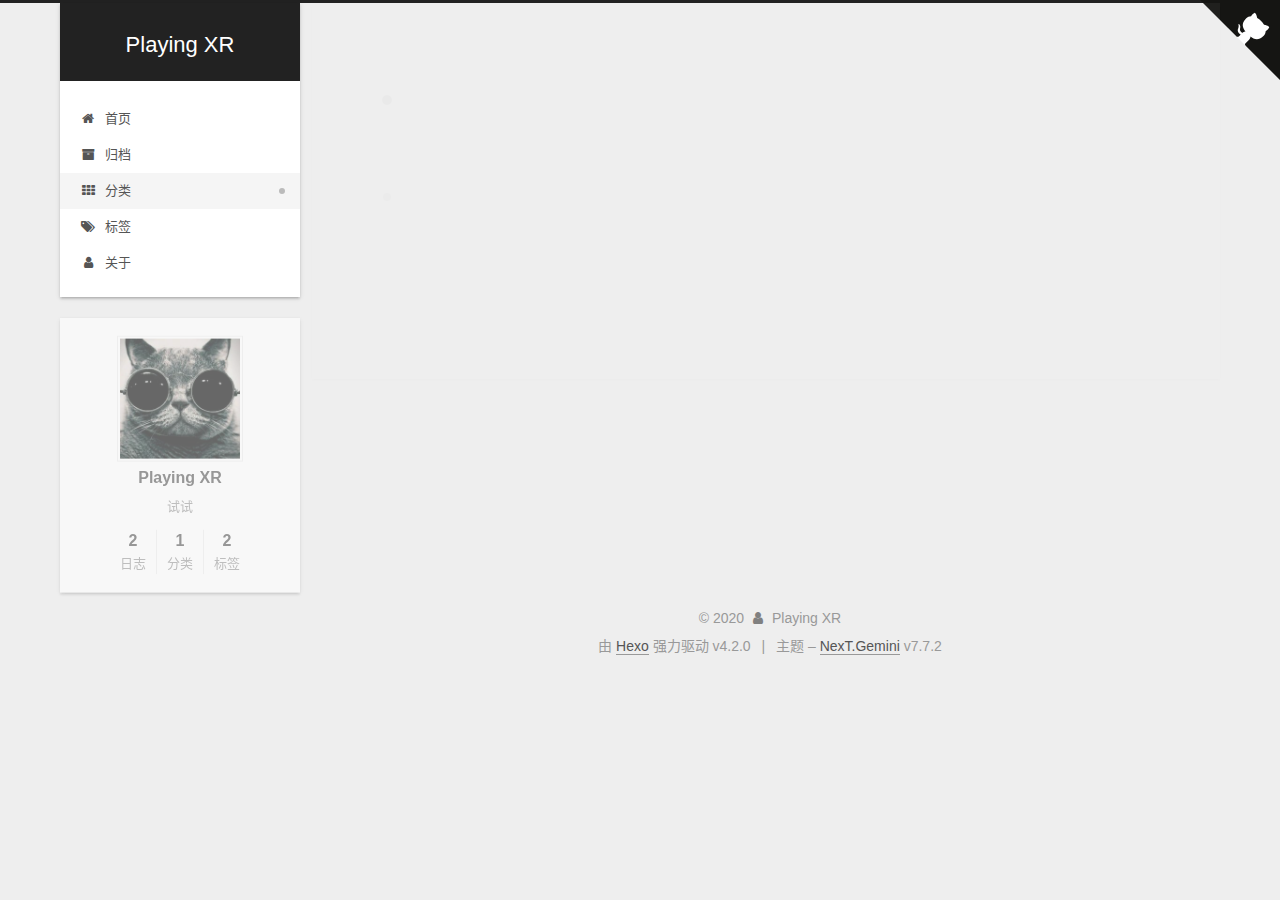
<file: categories/Testing/index.html>
<!DOCTYPE html>
<html lang="zh-CN">
<head>
  <meta charset="UTF-8">
<meta name="viewport" content="width=device-width, initial-scale=1, maximum-scale=2">
<meta name="theme-color" content="#222">
<meta name="generator" content="Hexo 4.2.0">
  <link rel="apple-touch-icon" sizes="180x180" href="/images/apple-touch-icon-next.png">
  <link rel="icon" type="image/png" sizes="32x32" href="/images/favicon-32x32-next.png">
  <link rel="icon" type="image/png" sizes="16x16" href="/images/favicon-16x16-next.png">
  <link rel="mask-icon" href="/images/logo.svg" color="#222">

<link rel="stylesheet" href="/css/main.css">


<link rel="stylesheet" href="/lib/font-awesome/css/font-awesome.min.css">

<script id="hexo-configurations">
    var NexT = window.NexT || {};
    var CONFIG = {"hostname":"yoursite.com","root":"/","scheme":"Gemini","version":"7.7.2","exturl":false,"sidebar":{"position":"left","display":"post","padding":18,"offset":12,"onmobile":false},"copycode":{"enable":false,"show_result":false,"style":null},"back2top":{"enable":true,"sidebar":false,"scrollpercent":false},"bookmark":{"enable":false,"color":"#222","save":"auto"},"fancybox":false,"mediumzoom":false,"lazyload":false,"pangu":false,"comments":{"style":"tabs","active":null,"storage":true,"lazyload":false,"nav":null},"algolia":{"hits":{"per_page":10},"labels":{"input_placeholder":"Search for Posts","hits_empty":"We didn't find any results for the search: ${query}","hits_stats":"${hits} results found in ${time} ms"}},"localsearch":{"enable":false,"trigger":"auto","top_n_per_article":1,"unescape":false,"preload":false},"motion":{"enable":true,"async":false,"transition":{"post_block":"fadeIn","post_header":"slideDownIn","post_body":"slideDownIn","coll_header":"slideLeftIn","sidebar":"slideUpIn"}}};
  </script>

  <meta name="description" content="试试">
<meta property="og:type" content="website">
<meta property="og:title" content="Playing XR">
<meta property="og:url" content="http://yoursite.com/categories/Testing/index.html">
<meta property="og:site_name" content="Playing XR">
<meta property="og:description" content="试试">
<meta property="og:locale" content="zh_CN">
<meta property="article:author" content="Playing XR">
<meta property="article:tag" content="关键字">
<meta name="twitter:card" content="summary">

<link rel="canonical" href="http://yoursite.com/categories/Testing/">


<script id="page-configurations">
  // https://hexo.io/docs/variables.html
  CONFIG.page = {
    sidebar: "",
    isHome : false,
    isPost : false,
    lang   : 'zh-CN'
  };
</script>

  <title>分类: Testing | Playing XR</title>
  






  <noscript>
  <style>
  .use-motion .brand,
  .use-motion .menu-item,
  .sidebar-inner,
  .use-motion .post-block,
  .use-motion .pagination,
  .use-motion .comments,
  .use-motion .post-header,
  .use-motion .post-body,
  .use-motion .collection-header { opacity: initial; }

  .use-motion .site-title,
  .use-motion .site-subtitle {
    opacity: initial;
    top: initial;
  }

  .use-motion .logo-line-before i { left: initial; }
  .use-motion .logo-line-after i { right: initial; }
  </style>
</noscript>

</head>

<body itemscope itemtype="http://schema.org/WebPage">
  <div class="container use-motion">
    <div class="headband"></div>
    
    <a href="https://github.com/PlayingXR" target="_blank" rel="noopener" class="github-corner" aria-label="View source on GitHub"><svg width="80" height="80" viewBox="0 0 250 250" style="fill:#151513; color:#fff; position: absolute; top: 0; border: 0; right: 0;" aria-hidden="true"><path d="M0,0 L115,115 L130,115 L142,142 L250,250 L250,0 Z"></path><path d="M128.3,109.0 C113.8,99.7 119.0,89.6 119.0,89.6 C122.0,82.7 120.5,78.6 120.5,78.6 C119.2,72.0 123.4,76.3 123.4,76.3 C127.3,80.9 125.5,87.3 125.5,87.3 C122.9,97.6 130.6,101.9 134.4,103.2" fill="currentColor" style="transform-origin: 130px 106px;" class="octo-arm"></path><path d="M115.0,115.0 C114.9,115.1 118.7,116.5 119.8,115.4 L133.7,101.6 C136.9,99.2 139.9,98.4 142.2,98.6 C133.8,88.0 127.5,74.4 143.8,58.0 C148.5,53.4 154.0,51.2 159.7,51.0 C160.3,49.4 163.2,43.6 171.4,40.1 C171.4,40.1 176.1,42.5 178.8,56.2 C183.1,58.6 187.2,61.8 190.9,65.4 C194.5,69.0 197.7,73.2 200.1,77.6 C213.8,80.2 216.3,84.9 216.3,84.9 C212.7,93.1 206.9,96.0 205.4,96.6 C205.1,102.4 203.0,107.8 198.3,112.5 C181.9,128.9 168.3,122.5 157.7,114.1 C157.9,116.9 156.7,120.9 152.7,124.9 L141.0,136.5 C139.8,137.7 141.6,141.9 141.8,141.8 Z" fill="currentColor" class="octo-body"></path></svg></a><style>.github-corner:hover .octo-arm{animation:octocat-wave 560ms ease-in-out}@keyframes octocat-wave{0%,100%{transform:rotate(0)}20%,60%{transform:rotate(-25deg)}40%,80%{transform:rotate(10deg)}}@media (max-width:500px){.github-corner:hover .octo-arm{animation:none}.github-corner .octo-arm{animation:octocat-wave 560ms ease-in-out}}</style>

    <header class="header" itemscope itemtype="http://schema.org/WPHeader">
      <div class="header-inner"><div class="site-brand-container">
  <div class="site-nav-toggle">
    <div class="toggle" aria-label="切换导航栏">
      <span class="toggle-line toggle-line-first"></span>
      <span class="toggle-line toggle-line-middle"></span>
      <span class="toggle-line toggle-line-last"></span>
    </div>
  </div>

  <div class="site-meta">

    <div>
      <a href="/" class="brand" rel="start">
        <span class="logo-line-before"><i></i></span>
        <span class="site-title">Playing XR</span>
        <span class="logo-line-after"><i></i></span>
      </a>
    </div>
  </div>

  <div class="site-nav-right">
    <div class="toggle popup-trigger">
    </div>
  </div>
</div>


<nav class="site-nav">
  
  <ul id="menu" class="menu">
        <li class="menu-item menu-item-home">

    <a href="/" rel="section"><i class="fa fa-fw fa-home                          //首页"></i>首页</a>

  </li>
        <li class="menu-item menu-item-archives">

    <a href="/archives/" rel="section"><i class="fa fa-fw fa-archive          //归档"></i>归档</a>

  </li>
        <li class="menu-item menu-item-categories">

    <a href="/categories/" rel="section"><i class="fa fa-fw fa-th           //分类"></i>分类</a>

  </li>
        <li class="menu-item menu-item-tags">

    <a href="/tags/" rel="section"><i class="fa fa-fw fa-tags                     //标签"></i>标签</a>

  </li>
        <li class="menu-item menu-item-about">

    <a href="/about/" rel="section"><i class="fa fa-fw fa-user                   //关于"></i>关于</a>

  </li>
  </ul>

</nav>
</div>
    </header>

    
  <div class="back-to-top">
    <i class="fa fa-arrow-up"></i>
    <span>0%</span>
  </div>


    <main class="main">
      <div class="main-inner">
        <div class="content-wrap">
          

          <div class="content">
            

  
  
  
  <div class="post-block">
    <div class="posts-collapse">
      <div class="collection-title">
        <h1 class="collection-header">Testing
          <small>分类</small>
        </h1>
      </div>

      
    <div class="collection-year">
      <h1 class="collection-header">2020</h1>
    </div>

  <article itemscope itemtype="http://schema.org/Article">
    <header class="post-header">

      <div class="post-meta">
        <time itemprop="dateCreated"
              datetime="2020-03-19T21:42:04+08:00"
              content="2020-03-19">
          03-19
        </time>
      </div>

      <h2 class="post-title">
          <a class="post-title-link" href="/2020/03/19/article-title/" itemprop="url">
            <span itemprop="name">article title</span>
          </a>
      </h2>

    </header>
  </article>

    </div>
  </div>
  
  
  

  



          </div>
          

<script>
  window.addEventListener('tabs:register', () => {
    let { activeClass } = CONFIG.comments;
    if (CONFIG.comments.storage) {
      activeClass = localStorage.getItem('comments_active') || activeClass;
    }
    if (activeClass) {
      let activeTab = document.querySelector(`a[href="#comment-${activeClass}"]`);
      if (activeTab) {
        activeTab.click();
      }
    }
  });
  if (CONFIG.comments.storage) {
    window.addEventListener('tabs:click', event => {
      if (!event.target.matches('.tabs-comment .tab-content .tab-pane')) return;
      let commentClass = event.target.classList[1];
      localStorage.setItem('comments_active', commentClass);
    });
  }
</script>

        </div>
          
  
  <div class="toggle sidebar-toggle">
    <span class="toggle-line toggle-line-first"></span>
    <span class="toggle-line toggle-line-middle"></span>
    <span class="toggle-line toggle-line-last"></span>
  </div>

  <aside class="sidebar">
    <div class="sidebar-inner">

      <ul class="sidebar-nav motion-element">
        <li class="sidebar-nav-toc">
          文章目录
        </li>
        <li class="sidebar-nav-overview">
          站点概览
        </li>
      </ul>

      <!--noindex-->
      <div class="post-toc-wrap sidebar-panel">
      </div>
      <!--/noindex-->

      <div class="site-overview-wrap sidebar-panel">
        <div class="site-author motion-element" itemprop="author" itemscope itemtype="http://schema.org/Person">
    <img class="site-author-image" itemprop="image" alt="Playing XR"
      src="/images/avatar.jpg">
  <p class="site-author-name" itemprop="name">Playing XR</p>
  <div class="site-description" itemprop="description">试试</div>
</div>
<div class="site-state-wrap motion-element">
  <nav class="site-state">
      <div class="site-state-item site-state-posts">
          <a href="/archives/">
        
          <span class="site-state-item-count">2</span>
          <span class="site-state-item-name">日志</span>
        </a>
      </div>
      <div class="site-state-item site-state-categories">
            <a href="/categories/">
          
        <span class="site-state-item-count">1</span>
        <span class="site-state-item-name">分类</span></a>
      </div>
      <div class="site-state-item site-state-tags">
            <a href="/tags/">
          
        <span class="site-state-item-count">2</span>
        <span class="site-state-item-name">标签</span></a>
      </div>
  </nav>
</div>



      </div>

    </div>
  </aside>
  <div id="sidebar-dimmer"></div>


      </div>
    </main>

    <footer class="footer">
      <div class="footer-inner">
        

        

<script async src="https://dn-lbstatics.qbox.me/busuanzi/2.3/busuanzi.pure.mini.js"></script>
<div class="copyright">
  
  &copy; 
  <span itemprop="copyrightYear">2020</span>
  <span class="with-love">
    <i class="fa fa-user"></i>
  </span>
  <span class="author" itemprop="copyrightHolder">Playing XR</span>
</div>
  <div class="powered-by">由 <a href="https://hexo.io/" class="theme-link" rel="noopener" target="_blank">Hexo</a> 强力驱动 v4.2.0
  </div>
  <span class="post-meta-divider">|</span>
  <div class="theme-info">主题 – <a href="https://theme-next.org/" class="theme-link" rel="noopener" target="_blank">NexT.Gemini</a> v7.7.2
  </div>

        








      </div>
    </footer>
  </div>

  
  <script src="/lib/anime.min.js"></script>
  <script src="/lib/velocity/velocity.min.js"></script>
  <script src="/lib/velocity/velocity.ui.min.js"></script>

<script src="/js/utils.js"></script>

<script src="/js/motion.js"></script>


<script src="/js/schemes/pisces.js"></script>


<script src="/js/next-boot.js"></script>




  















  

  

</body>
</html>
</file>
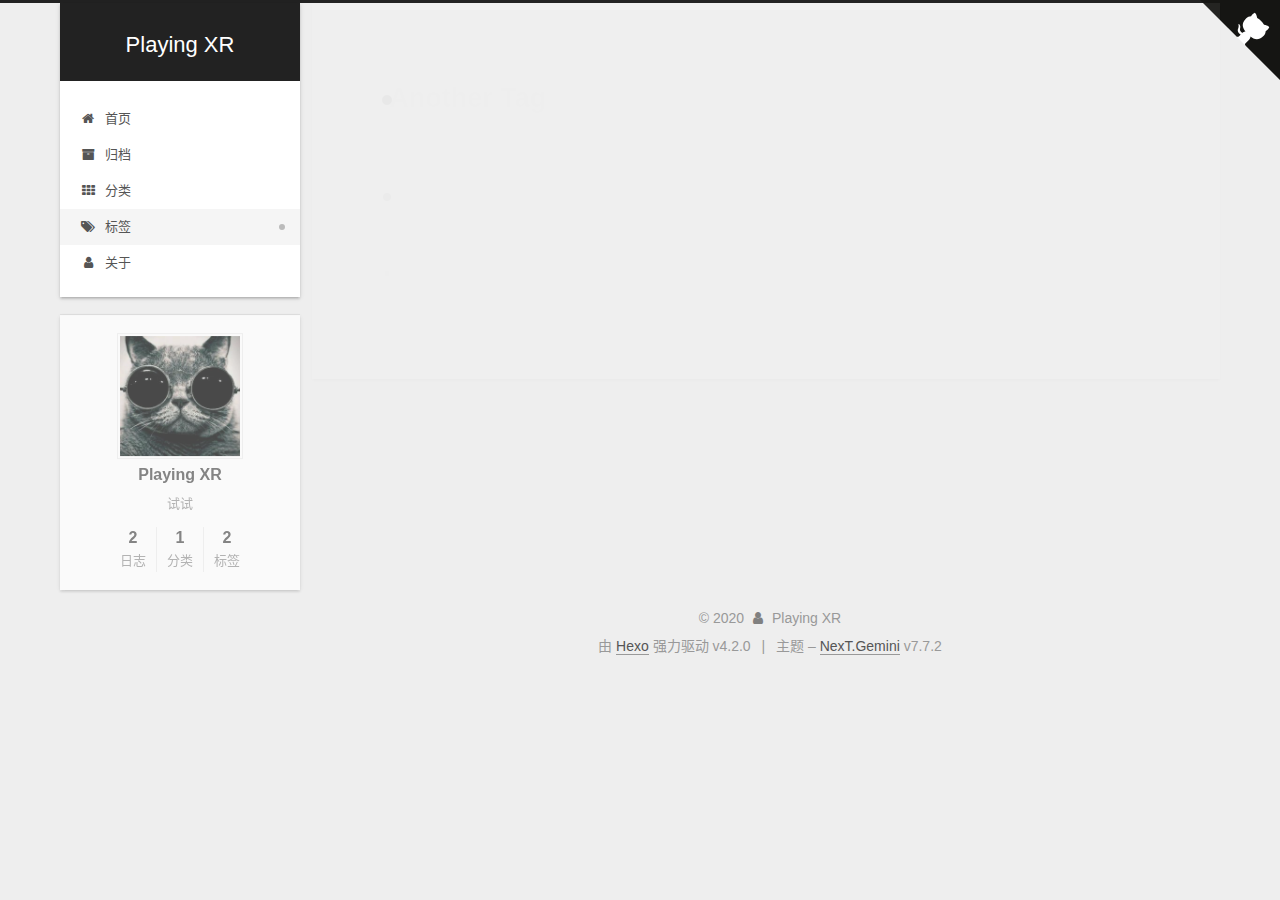
<file: tags/Another-Tag/index.html>
<!DOCTYPE html>
<html lang="zh-CN">
<head>
  <meta charset="UTF-8">
<meta name="viewport" content="width=device-width, initial-scale=1, maximum-scale=2">
<meta name="theme-color" content="#222">
<meta name="generator" content="Hexo 4.2.0">
  <link rel="apple-touch-icon" sizes="180x180" href="/images/apple-touch-icon-next.png">
  <link rel="icon" type="image/png" sizes="32x32" href="/images/favicon-32x32-next.png">
  <link rel="icon" type="image/png" sizes="16x16" href="/images/favicon-16x16-next.png">
  <link rel="mask-icon" href="/images/logo.svg" color="#222">

<link rel="stylesheet" href="/css/main.css">


<link rel="stylesheet" href="/lib/font-awesome/css/font-awesome.min.css">

<script id="hexo-configurations">
    var NexT = window.NexT || {};
    var CONFIG = {"hostname":"yoursite.com","root":"/","scheme":"Gemini","version":"7.7.2","exturl":false,"sidebar":{"position":"left","display":"post","padding":18,"offset":12,"onmobile":false},"copycode":{"enable":false,"show_result":false,"style":null},"back2top":{"enable":true,"sidebar":false,"scrollpercent":false},"bookmark":{"enable":false,"color":"#222","save":"auto"},"fancybox":false,"mediumzoom":false,"lazyload":false,"pangu":false,"comments":{"style":"tabs","active":null,"storage":true,"lazyload":false,"nav":null},"algolia":{"hits":{"per_page":10},"labels":{"input_placeholder":"Search for Posts","hits_empty":"We didn't find any results for the search: ${query}","hits_stats":"${hits} results found in ${time} ms"}},"localsearch":{"enable":false,"trigger":"auto","top_n_per_article":1,"unescape":false,"preload":false},"motion":{"enable":true,"async":false,"transition":{"post_block":"fadeIn","post_header":"slideDownIn","post_body":"slideDownIn","coll_header":"slideLeftIn","sidebar":"slideUpIn"}}};
  </script>

  <meta name="description" content="试试">
<meta property="og:type" content="website">
<meta property="og:title" content="Playing XR">
<meta property="og:url" content="http://yoursite.com/tags/Another-Tag/index.html">
<meta property="og:site_name" content="Playing XR">
<meta property="og:description" content="试试">
<meta property="og:locale" content="zh_CN">
<meta property="article:author" content="Playing XR">
<meta property="article:tag" content="关键字">
<meta name="twitter:card" content="summary">

<link rel="canonical" href="http://yoursite.com/tags/Another-Tag/">


<script id="page-configurations">
  // https://hexo.io/docs/variables.html
  CONFIG.page = {
    sidebar: "",
    isHome : false,
    isPost : false,
    lang   : 'zh-CN'
  };
</script>

  <title>标签: Another Tag | Playing XR</title>
  






  <noscript>
  <style>
  .use-motion .brand,
  .use-motion .menu-item,
  .sidebar-inner,
  .use-motion .post-block,
  .use-motion .pagination,
  .use-motion .comments,
  .use-motion .post-header,
  .use-motion .post-body,
  .use-motion .collection-header { opacity: initial; }

  .use-motion .site-title,
  .use-motion .site-subtitle {
    opacity: initial;
    top: initial;
  }

  .use-motion .logo-line-before i { left: initial; }
  .use-motion .logo-line-after i { right: initial; }
  </style>
</noscript>

</head>

<body itemscope itemtype="http://schema.org/WebPage">
  <div class="container use-motion">
    <div class="headband"></div>
    
    <a href="https://github.com/PlayingXR" target="_blank" rel="noopener" class="github-corner" aria-label="View source on GitHub"><svg width="80" height="80" viewBox="0 0 250 250" style="fill:#151513; color:#fff; position: absolute; top: 0; border: 0; right: 0;" aria-hidden="true"><path d="M0,0 L115,115 L130,115 L142,142 L250,250 L250,0 Z"></path><path d="M128.3,109.0 C113.8,99.7 119.0,89.6 119.0,89.6 C122.0,82.7 120.5,78.6 120.5,78.6 C119.2,72.0 123.4,76.3 123.4,76.3 C127.3,80.9 125.5,87.3 125.5,87.3 C122.9,97.6 130.6,101.9 134.4,103.2" fill="currentColor" style="transform-origin: 130px 106px;" class="octo-arm"></path><path d="M115.0,115.0 C114.9,115.1 118.7,116.5 119.8,115.4 L133.7,101.6 C136.9,99.2 139.9,98.4 142.2,98.6 C133.8,88.0 127.5,74.4 143.8,58.0 C148.5,53.4 154.0,51.2 159.7,51.0 C160.3,49.4 163.2,43.6 171.4,40.1 C171.4,40.1 176.1,42.5 178.8,56.2 C183.1,58.6 187.2,61.8 190.9,65.4 C194.5,69.0 197.7,73.2 200.1,77.6 C213.8,80.2 216.3,84.9 216.3,84.9 C212.7,93.1 206.9,96.0 205.4,96.6 C205.1,102.4 203.0,107.8 198.3,112.5 C181.9,128.9 168.3,122.5 157.7,114.1 C157.9,116.9 156.7,120.9 152.7,124.9 L141.0,136.5 C139.8,137.7 141.6,141.9 141.8,141.8 Z" fill="currentColor" class="octo-body"></path></svg></a><style>.github-corner:hover .octo-arm{animation:octocat-wave 560ms ease-in-out}@keyframes octocat-wave{0%,100%{transform:rotate(0)}20%,60%{transform:rotate(-25deg)}40%,80%{transform:rotate(10deg)}}@media (max-width:500px){.github-corner:hover .octo-arm{animation:none}.github-corner .octo-arm{animation:octocat-wave 560ms ease-in-out}}</style>

    <header class="header" itemscope itemtype="http://schema.org/WPHeader">
      <div class="header-inner"><div class="site-brand-container">
  <div class="site-nav-toggle">
    <div class="toggle" aria-label="切换导航栏">
      <span class="toggle-line toggle-line-first"></span>
      <span class="toggle-line toggle-line-middle"></span>
      <span class="toggle-line toggle-line-last"></span>
    </div>
  </div>

  <div class="site-meta">

    <div>
      <a href="/" class="brand" rel="start">
        <span class="logo-line-before"><i></i></span>
        <span class="site-title">Playing XR</span>
        <span class="logo-line-after"><i></i></span>
      </a>
    </div>
  </div>

  <div class="site-nav-right">
    <div class="toggle popup-trigger">
    </div>
  </div>
</div>


<nav class="site-nav">
  
  <ul id="menu" class="menu">
        <li class="menu-item menu-item-home">

    <a href="/" rel="section"><i class="fa fa-fw fa-home                          //首页"></i>首页</a>

  </li>
        <li class="menu-item menu-item-archives">

    <a href="/archives/" rel="section"><i class="fa fa-fw fa-archive          //归档"></i>归档</a>

  </li>
        <li class="menu-item menu-item-categories">

    <a href="/categories/" rel="section"><i class="fa fa-fw fa-th           //分类"></i>分类</a>

  </li>
        <li class="menu-item menu-item-tags">

    <a href="/tags/" rel="section"><i class="fa fa-fw fa-tags                     //标签"></i>标签</a>

  </li>
        <li class="menu-item menu-item-about">

    <a href="/about/" rel="section"><i class="fa fa-fw fa-user                   //关于"></i>关于</a>

  </li>
  </ul>

</nav>
</div>
    </header>

    
  <div class="back-to-top">
    <i class="fa fa-arrow-up"></i>
    <span>0%</span>
  </div>


    <main class="main">
      <div class="main-inner">
        <div class="content-wrap">
          

          <div class="content">
            

  
  
  
  <div class="post-block">
    <div class="posts-collapse">
      <div class="collection-title">
        <h1 class="collection-header">Another Tag
          <small>标签</small>
        </h1>
      </div>

      
    <div class="collection-year">
      <h1 class="collection-header">2020</h1>
    </div>

  <article itemscope itemtype="http://schema.org/Article">
    <header class="post-header">

      <div class="post-meta">
        <time itemprop="dateCreated"
              datetime="2020-03-19T21:20:52+08:00"
              content="2020-03-19">
          03-19
        </time>
      </div>

      <h2 class="post-title">
          <a class="post-title-link" href="/2020/03/19/hello-world/" itemprop="url">
            <span itemprop="name">Hello World</span>
          </a>
      </h2>

    </header>
  </article>

    </div>
  </div>
  
  
  

  



          </div>
          

<script>
  window.addEventListener('tabs:register', () => {
    let { activeClass } = CONFIG.comments;
    if (CONFIG.comments.storage) {
      activeClass = localStorage.getItem('comments_active') || activeClass;
    }
    if (activeClass) {
      let activeTab = document.querySelector(`a[href="#comment-${activeClass}"]`);
      if (activeTab) {
        activeTab.click();
      }
    }
  });
  if (CONFIG.comments.storage) {
    window.addEventListener('tabs:click', event => {
      if (!event.target.matches('.tabs-comment .tab-content .tab-pane')) return;
      let commentClass = event.target.classList[1];
      localStorage.setItem('comments_active', commentClass);
    });
  }
</script>

        </div>
          
  
  <div class="toggle sidebar-toggle">
    <span class="toggle-line toggle-line-first"></span>
    <span class="toggle-line toggle-line-middle"></span>
    <span class="toggle-line toggle-line-last"></span>
  </div>

  <aside class="sidebar">
    <div class="sidebar-inner">

      <ul class="sidebar-nav motion-element">
        <li class="sidebar-nav-toc">
          文章目录
        </li>
        <li class="sidebar-nav-overview">
          站点概览
        </li>
      </ul>

      <!--noindex-->
      <div class="post-toc-wrap sidebar-panel">
      </div>
      <!--/noindex-->

      <div class="site-overview-wrap sidebar-panel">
        <div class="site-author motion-element" itemprop="author" itemscope itemtype="http://schema.org/Person">
    <img class="site-author-image" itemprop="image" alt="Playing XR"
      src="/images/avatar.jpg">
  <p class="site-author-name" itemprop="name">Playing XR</p>
  <div class="site-description" itemprop="description">试试</div>
</div>
<div class="site-state-wrap motion-element">
  <nav class="site-state">
      <div class="site-state-item site-state-posts">
          <a href="/archives/">
        
          <span class="site-state-item-count">2</span>
          <span class="site-state-item-name">日志</span>
        </a>
      </div>
      <div class="site-state-item site-state-categories">
            <a href="/categories/">
          
        <span class="site-state-item-count">1</span>
        <span class="site-state-item-name">分类</span></a>
      </div>
      <div class="site-state-item site-state-tags">
            <a href="/tags/">
          
        <span class="site-state-item-count">2</span>
        <span class="site-state-item-name">标签</span></a>
      </div>
  </nav>
</div>



      </div>

    </div>
  </aside>
  <div id="sidebar-dimmer"></div>


      </div>
    </main>

    <footer class="footer">
      <div class="footer-inner">
        

        

<script async src="https://dn-lbstatics.qbox.me/busuanzi/2.3/busuanzi.pure.mini.js"></script>
<div class="copyright">
  
  &copy; 
  <span itemprop="copyrightYear">2020</span>
  <span class="with-love">
    <i class="fa fa-user"></i>
  </span>
  <span class="author" itemprop="copyrightHolder">Playing XR</span>
</div>
  <div class="powered-by">由 <a href="https://hexo.io/" class="theme-link" rel="noopener" target="_blank">Hexo</a> 强力驱动 v4.2.0
  </div>
  <span class="post-meta-divider">|</span>
  <div class="theme-info">主题 – <a href="https://theme-next.org/" class="theme-link" rel="noopener" target="_blank">NexT.Gemini</a> v7.7.2
  </div>

        








      </div>
    </footer>
  </div>

  
  <script src="/lib/anime.min.js"></script>
  <script src="/lib/velocity/velocity.min.js"></script>
  <script src="/lib/velocity/velocity.ui.min.js"></script>

<script src="/js/utils.js"></script>

<script src="/js/motion.js"></script>


<script src="/js/schemes/pisces.js"></script>


<script src="/js/next-boot.js"></script>




  















  

  

</body>
</html>
</file>
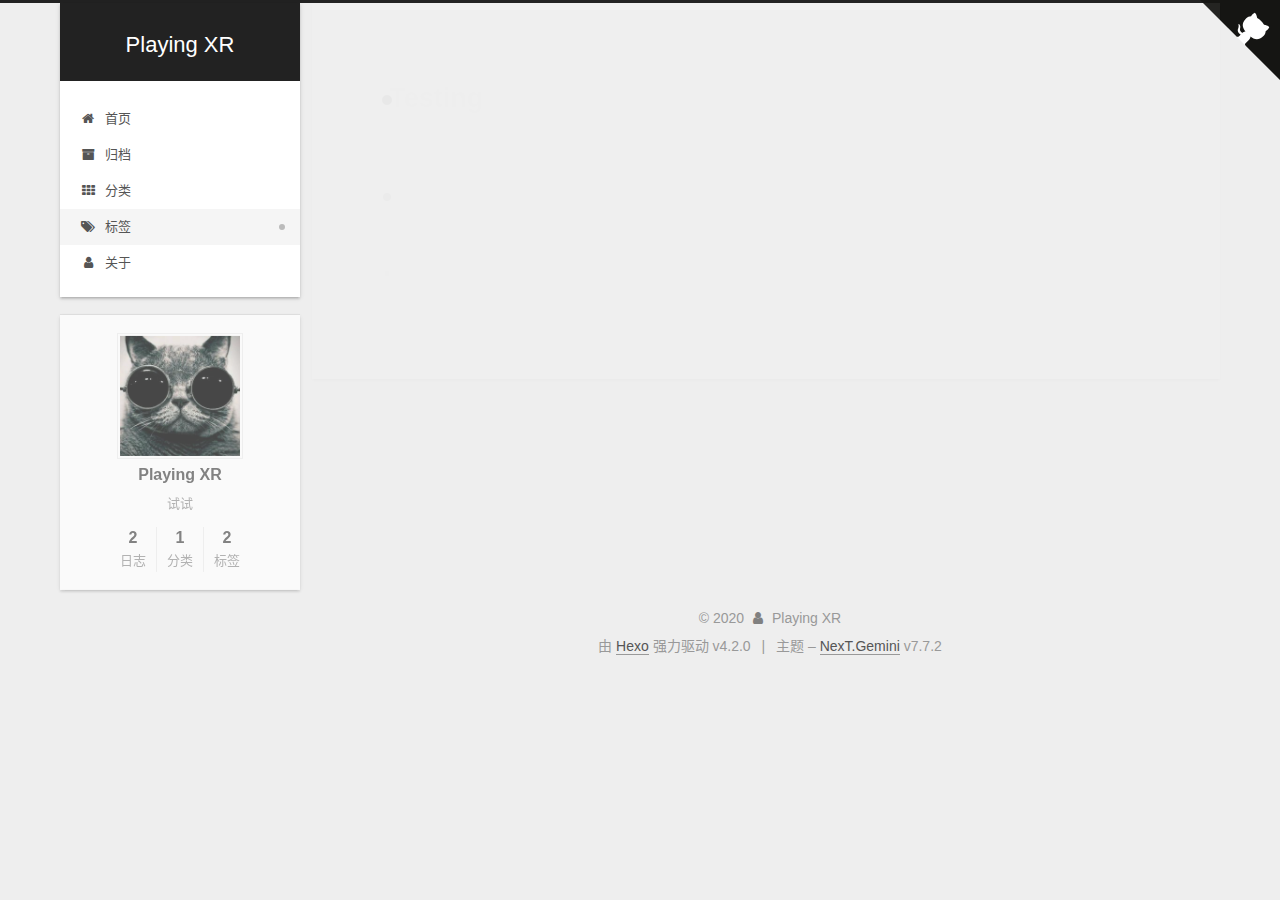
<file: tags/Testing/index.html>
<!DOCTYPE html>
<html lang="zh-CN">
<head>
  <meta charset="UTF-8">
<meta name="viewport" content="width=device-width, initial-scale=1, maximum-scale=2">
<meta name="theme-color" content="#222">
<meta name="generator" content="Hexo 4.2.0">
  <link rel="apple-touch-icon" sizes="180x180" href="/images/apple-touch-icon-next.png">
  <link rel="icon" type="image/png" sizes="32x32" href="/images/favicon-32x32-next.png">
  <link rel="icon" type="image/png" sizes="16x16" href="/images/favicon-16x16-next.png">
  <link rel="mask-icon" href="/images/logo.svg" color="#222">

<link rel="stylesheet" href="/css/main.css">


<link rel="stylesheet" href="/lib/font-awesome/css/font-awesome.min.css">

<script id="hexo-configurations">
    var NexT = window.NexT || {};
    var CONFIG = {"hostname":"yoursite.com","root":"/","scheme":"Gemini","version":"7.7.2","exturl":false,"sidebar":{"position":"left","display":"post","padding":18,"offset":12,"onmobile":false},"copycode":{"enable":false,"show_result":false,"style":null},"back2top":{"enable":true,"sidebar":false,"scrollpercent":false},"bookmark":{"enable":false,"color":"#222","save":"auto"},"fancybox":false,"mediumzoom":false,"lazyload":false,"pangu":false,"comments":{"style":"tabs","active":null,"storage":true,"lazyload":false,"nav":null},"algolia":{"hits":{"per_page":10},"labels":{"input_placeholder":"Search for Posts","hits_empty":"We didn't find any results for the search: ${query}","hits_stats":"${hits} results found in ${time} ms"}},"localsearch":{"enable":false,"trigger":"auto","top_n_per_article":1,"unescape":false,"preload":false},"motion":{"enable":true,"async":false,"transition":{"post_block":"fadeIn","post_header":"slideDownIn","post_body":"slideDownIn","coll_header":"slideLeftIn","sidebar":"slideUpIn"}}};
  </script>

  <meta name="description" content="试试">
<meta property="og:type" content="website">
<meta property="og:title" content="Playing XR">
<meta property="og:url" content="http://yoursite.com/tags/Testing/index.html">
<meta property="og:site_name" content="Playing XR">
<meta property="og:description" content="试试">
<meta property="og:locale" content="zh_CN">
<meta property="article:author" content="Playing XR">
<meta property="article:tag" content="关键字">
<meta name="twitter:card" content="summary">

<link rel="canonical" href="http://yoursite.com/tags/Testing/">


<script id="page-configurations">
  // https://hexo.io/docs/variables.html
  CONFIG.page = {
    sidebar: "",
    isHome : false,
    isPost : false,
    lang   : 'zh-CN'
  };
</script>

  <title>标签: Testing | Playing XR</title>
  






  <noscript>
  <style>
  .use-motion .brand,
  .use-motion .menu-item,
  .sidebar-inner,
  .use-motion .post-block,
  .use-motion .pagination,
  .use-motion .comments,
  .use-motion .post-header,
  .use-motion .post-body,
  .use-motion .collection-header { opacity: initial; }

  .use-motion .site-title,
  .use-motion .site-subtitle {
    opacity: initial;
    top: initial;
  }

  .use-motion .logo-line-before i { left: initial; }
  .use-motion .logo-line-after i { right: initial; }
  </style>
</noscript>

</head>

<body itemscope itemtype="http://schema.org/WebPage">
  <div class="container use-motion">
    <div class="headband"></div>
    
    <a href="https://github.com/PlayingXR" target="_blank" rel="noopener" class="github-corner" aria-label="View source on GitHub"><svg width="80" height="80" viewBox="0 0 250 250" style="fill:#151513; color:#fff; position: absolute; top: 0; border: 0; right: 0;" aria-hidden="true"><path d="M0,0 L115,115 L130,115 L142,142 L250,250 L250,0 Z"></path><path d="M128.3,109.0 C113.8,99.7 119.0,89.6 119.0,89.6 C122.0,82.7 120.5,78.6 120.5,78.6 C119.2,72.0 123.4,76.3 123.4,76.3 C127.3,80.9 125.5,87.3 125.5,87.3 C122.9,97.6 130.6,101.9 134.4,103.2" fill="currentColor" style="transform-origin: 130px 106px;" class="octo-arm"></path><path d="M115.0,115.0 C114.9,115.1 118.7,116.5 119.8,115.4 L133.7,101.6 C136.9,99.2 139.9,98.4 142.2,98.6 C133.8,88.0 127.5,74.4 143.8,58.0 C148.5,53.4 154.0,51.2 159.7,51.0 C160.3,49.4 163.2,43.6 171.4,40.1 C171.4,40.1 176.1,42.5 178.8,56.2 C183.1,58.6 187.2,61.8 190.9,65.4 C194.5,69.0 197.7,73.2 200.1,77.6 C213.8,80.2 216.3,84.9 216.3,84.9 C212.7,93.1 206.9,96.0 205.4,96.6 C205.1,102.4 203.0,107.8 198.3,112.5 C181.9,128.9 168.3,122.5 157.7,114.1 C157.9,116.9 156.7,120.9 152.7,124.9 L141.0,136.5 C139.8,137.7 141.6,141.9 141.8,141.8 Z" fill="currentColor" class="octo-body"></path></svg></a><style>.github-corner:hover .octo-arm{animation:octocat-wave 560ms ease-in-out}@keyframes octocat-wave{0%,100%{transform:rotate(0)}20%,60%{transform:rotate(-25deg)}40%,80%{transform:rotate(10deg)}}@media (max-width:500px){.github-corner:hover .octo-arm{animation:none}.github-corner .octo-arm{animation:octocat-wave 560ms ease-in-out}}</style>

    <header class="header" itemscope itemtype="http://schema.org/WPHeader">
      <div class="header-inner"><div class="site-brand-container">
  <div class="site-nav-toggle">
    <div class="toggle" aria-label="切换导航栏">
      <span class="toggle-line toggle-line-first"></span>
      <span class="toggle-line toggle-line-middle"></span>
      <span class="toggle-line toggle-line-last"></span>
    </div>
  </div>

  <div class="site-meta">

    <div>
      <a href="/" class="brand" rel="start">
        <span class="logo-line-before"><i></i></span>
        <span class="site-title">Playing XR</span>
        <span class="logo-line-after"><i></i></span>
      </a>
    </div>
  </div>

  <div class="site-nav-right">
    <div class="toggle popup-trigger">
    </div>
  </div>
</div>


<nav class="site-nav">
  
  <ul id="menu" class="menu">
        <li class="menu-item menu-item-home">

    <a href="/" rel="section"><i class="fa fa-fw fa-home                          //首页"></i>首页</a>

  </li>
        <li class="menu-item menu-item-archives">

    <a href="/archives/" rel="section"><i class="fa fa-fw fa-archive          //归档"></i>归档</a>

  </li>
        <li class="menu-item menu-item-categories">

    <a href="/categories/" rel="section"><i class="fa fa-fw fa-th           //分类"></i>分类</a>

  </li>
        <li class="menu-item menu-item-tags">

    <a href="/tags/" rel="section"><i class="fa fa-fw fa-tags                     //标签"></i>标签</a>

  </li>
        <li class="menu-item menu-item-about">

    <a href="/about/" rel="section"><i class="fa fa-fw fa-user                   //关于"></i>关于</a>

  </li>
  </ul>

</nav>
</div>
    </header>

    
  <div class="back-to-top">
    <i class="fa fa-arrow-up"></i>
    <span>0%</span>
  </div>


    <main class="main">
      <div class="main-inner">
        <div class="content-wrap">
          

          <div class="content">
            

  
  
  
  <div class="post-block">
    <div class="posts-collapse">
      <div class="collection-title">
        <h1 class="collection-header">Testing
          <small>标签</small>
        </h1>
      </div>

      
    <div class="collection-year">
      <h1 class="collection-header">2020</h1>
    </div>

  <article itemscope itemtype="http://schema.org/Article">
    <header class="post-header">

      <div class="post-meta">
        <time itemprop="dateCreated"
              datetime="2020-03-19T21:20:52+08:00"
              content="2020-03-19">
          03-19
        </time>
      </div>

      <h2 class="post-title">
          <a class="post-title-link" href="/2020/03/19/hello-world/" itemprop="url">
            <span itemprop="name">Hello World</span>
          </a>
      </h2>

    </header>
  </article>

    </div>
  </div>
  
  
  

  



          </div>
          

<script>
  window.addEventListener('tabs:register', () => {
    let { activeClass } = CONFIG.comments;
    if (CONFIG.comments.storage) {
      activeClass = localStorage.getItem('comments_active') || activeClass;
    }
    if (activeClass) {
      let activeTab = document.querySelector(`a[href="#comment-${activeClass}"]`);
      if (activeTab) {
        activeTab.click();
      }
    }
  });
  if (CONFIG.comments.storage) {
    window.addEventListener('tabs:click', event => {
      if (!event.target.matches('.tabs-comment .tab-content .tab-pane')) return;
      let commentClass = event.target.classList[1];
      localStorage.setItem('comments_active', commentClass);
    });
  }
</script>

        </div>
          
  
  <div class="toggle sidebar-toggle">
    <span class="toggle-line toggle-line-first"></span>
    <span class="toggle-line toggle-line-middle"></span>
    <span class="toggle-line toggle-line-last"></span>
  </div>

  <aside class="sidebar">
    <div class="sidebar-inner">

      <ul class="sidebar-nav motion-element">
        <li class="sidebar-nav-toc">
          文章目录
        </li>
        <li class="sidebar-nav-overview">
          站点概览
        </li>
      </ul>

      <!--noindex-->
      <div class="post-toc-wrap sidebar-panel">
      </div>
      <!--/noindex-->

      <div class="site-overview-wrap sidebar-panel">
        <div class="site-author motion-element" itemprop="author" itemscope itemtype="http://schema.org/Person">
    <img class="site-author-image" itemprop="image" alt="Playing XR"
      src="/images/avatar.jpg">
  <p class="site-author-name" itemprop="name">Playing XR</p>
  <div class="site-description" itemprop="description">试试</div>
</div>
<div class="site-state-wrap motion-element">
  <nav class="site-state">
      <div class="site-state-item site-state-posts">
          <a href="/archives/">
        
          <span class="site-state-item-count">2</span>
          <span class="site-state-item-name">日志</span>
        </a>
      </div>
      <div class="site-state-item site-state-categories">
            <a href="/categories/">
          
        <span class="site-state-item-count">1</span>
        <span class="site-state-item-name">分类</span></a>
      </div>
      <div class="site-state-item site-state-tags">
            <a href="/tags/">
          
        <span class="site-state-item-count">2</span>
        <span class="site-state-item-name">标签</span></a>
      </div>
  </nav>
</div>



      </div>

    </div>
  </aside>
  <div id="sidebar-dimmer"></div>


      </div>
    </main>

    <footer class="footer">
      <div class="footer-inner">
        

        

<script async src="https://dn-lbstatics.qbox.me/busuanzi/2.3/busuanzi.pure.mini.js"></script>
<div class="copyright">
  
  &copy; 
  <span itemprop="copyrightYear">2020</span>
  <span class="with-love">
    <i class="fa fa-user"></i>
  </span>
  <span class="author" itemprop="copyrightHolder">Playing XR</span>
</div>
  <div class="powered-by">由 <a href="https://hexo.io/" class="theme-link" rel="noopener" target="_blank">Hexo</a> 强力驱动 v4.2.0
  </div>
  <span class="post-meta-divider">|</span>
  <div class="theme-info">主题 – <a href="https://theme-next.org/" class="theme-link" rel="noopener" target="_blank">NexT.Gemini</a> v7.7.2
  </div>

        








      </div>
    </footer>
  </div>

  
  <script src="/lib/anime.min.js"></script>
  <script src="/lib/velocity/velocity.min.js"></script>
  <script src="/lib/velocity/velocity.ui.min.js"></script>

<script src="/js/utils.js"></script>

<script src="/js/motion.js"></script>


<script src="/js/schemes/pisces.js"></script>


<script src="/js/next-boot.js"></script>




  















  

  

</body>
</html>
</file>
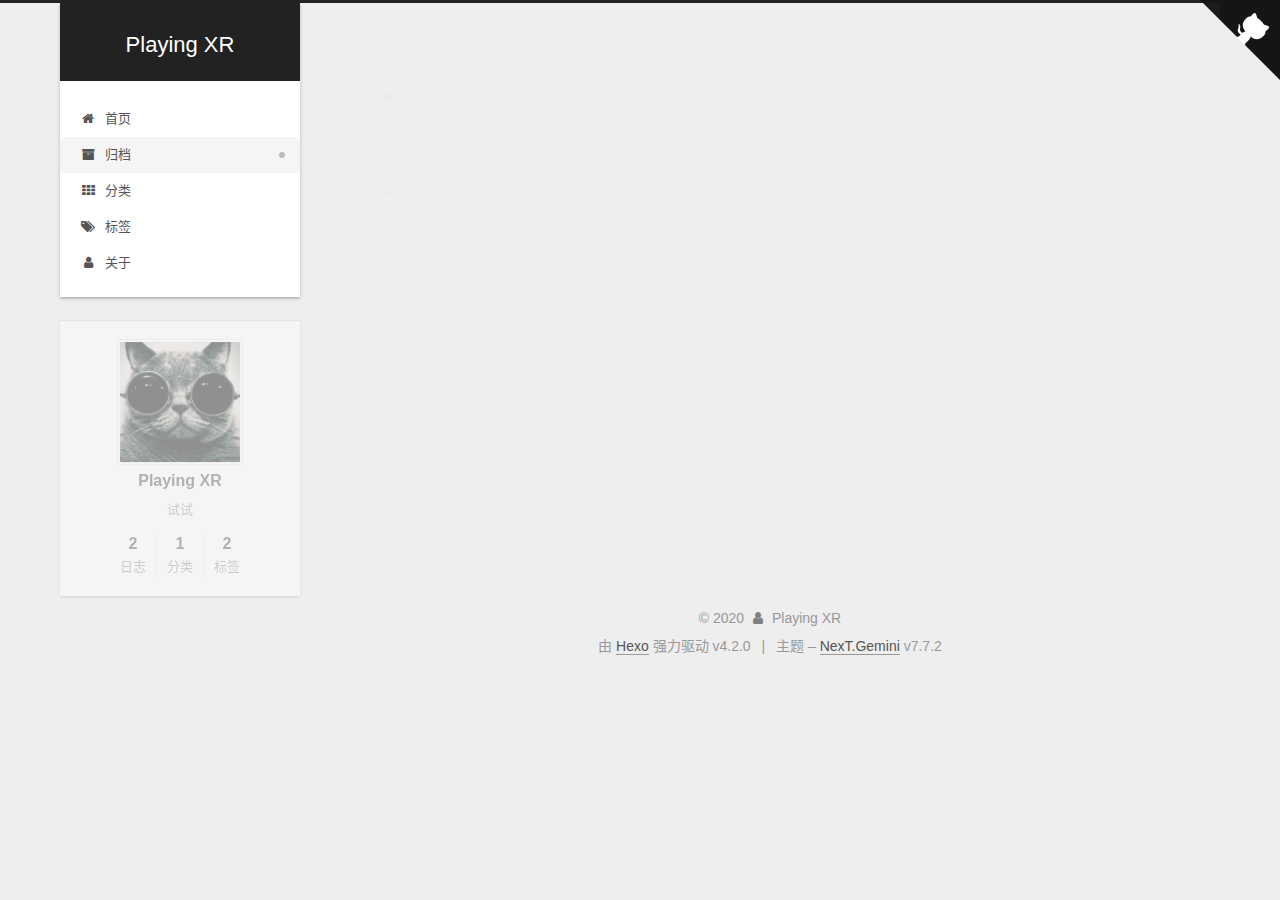
<file: archives/2020/03/index.html>
<!DOCTYPE html>
<html lang="zh-CN">
<head>
  <meta charset="UTF-8">
<meta name="viewport" content="width=device-width, initial-scale=1, maximum-scale=2">
<meta name="theme-color" content="#222">
<meta name="generator" content="Hexo 4.2.0">
  <link rel="apple-touch-icon" sizes="180x180" href="/images/apple-touch-icon-next.png">
  <link rel="icon" type="image/png" sizes="32x32" href="/images/favicon-32x32-next.png">
  <link rel="icon" type="image/png" sizes="16x16" href="/images/favicon-16x16-next.png">
  <link rel="mask-icon" href="/images/logo.svg" color="#222">

<link rel="stylesheet" href="/css/main.css">


<link rel="stylesheet" href="/lib/font-awesome/css/font-awesome.min.css">

<script id="hexo-configurations">
    var NexT = window.NexT || {};
    var CONFIG = {"hostname":"yoursite.com","root":"/","scheme":"Gemini","version":"7.7.2","exturl":false,"sidebar":{"position":"left","display":"post","padding":18,"offset":12,"onmobile":false},"copycode":{"enable":false,"show_result":false,"style":null},"back2top":{"enable":true,"sidebar":false,"scrollpercent":false},"bookmark":{"enable":false,"color":"#222","save":"auto"},"fancybox":false,"mediumzoom":false,"lazyload":false,"pangu":false,"comments":{"style":"tabs","active":null,"storage":true,"lazyload":false,"nav":null},"algolia":{"hits":{"per_page":10},"labels":{"input_placeholder":"Search for Posts","hits_empty":"We didn't find any results for the search: ${query}","hits_stats":"${hits} results found in ${time} ms"}},"localsearch":{"enable":false,"trigger":"auto","top_n_per_article":1,"unescape":false,"preload":false},"motion":{"enable":true,"async":false,"transition":{"post_block":"fadeIn","post_header":"slideDownIn","post_body":"slideDownIn","coll_header":"slideLeftIn","sidebar":"slideUpIn"}}};
  </script>

  <meta name="description" content="试试">
<meta property="og:type" content="website">
<meta property="og:title" content="Playing XR">
<meta property="og:url" content="http://yoursite.com/archives/2020/03/index.html">
<meta property="og:site_name" content="Playing XR">
<meta property="og:description" content="试试">
<meta property="og:locale" content="zh_CN">
<meta property="article:author" content="Playing XR">
<meta property="article:tag" content="关键字">
<meta name="twitter:card" content="summary">

<link rel="canonical" href="http://yoursite.com/archives/2020/03/">


<script id="page-configurations">
  // https://hexo.io/docs/variables.html
  CONFIG.page = {
    sidebar: "",
    isHome : false,
    isPost : false,
    lang   : 'zh-CN'
  };
</script>

  <title>归档 | Playing XR</title>
  






  <noscript>
  <style>
  .use-motion .brand,
  .use-motion .menu-item,
  .sidebar-inner,
  .use-motion .post-block,
  .use-motion .pagination,
  .use-motion .comments,
  .use-motion .post-header,
  .use-motion .post-body,
  .use-motion .collection-header { opacity: initial; }

  .use-motion .site-title,
  .use-motion .site-subtitle {
    opacity: initial;
    top: initial;
  }

  .use-motion .logo-line-before i { left: initial; }
  .use-motion .logo-line-after i { right: initial; }
  </style>
</noscript>

</head>

<body itemscope itemtype="http://schema.org/WebPage">
  <div class="container use-motion">
    <div class="headband"></div>
    
    <a href="https://github.com/PlayingXR" target="_blank" rel="noopener" class="github-corner" aria-label="View source on GitHub"><svg width="80" height="80" viewBox="0 0 250 250" style="fill:#151513; color:#fff; position: absolute; top: 0; border: 0; right: 0;" aria-hidden="true"><path d="M0,0 L115,115 L130,115 L142,142 L250,250 L250,0 Z"></path><path d="M128.3,109.0 C113.8,99.7 119.0,89.6 119.0,89.6 C122.0,82.7 120.5,78.6 120.5,78.6 C119.2,72.0 123.4,76.3 123.4,76.3 C127.3,80.9 125.5,87.3 125.5,87.3 C122.9,97.6 130.6,101.9 134.4,103.2" fill="currentColor" style="transform-origin: 130px 106px;" class="octo-arm"></path><path d="M115.0,115.0 C114.9,115.1 118.7,116.5 119.8,115.4 L133.7,101.6 C136.9,99.2 139.9,98.4 142.2,98.6 C133.8,88.0 127.5,74.4 143.8,58.0 C148.5,53.4 154.0,51.2 159.7,51.0 C160.3,49.4 163.2,43.6 171.4,40.1 C171.4,40.1 176.1,42.5 178.8,56.2 C183.1,58.6 187.2,61.8 190.9,65.4 C194.5,69.0 197.7,73.2 200.1,77.6 C213.8,80.2 216.3,84.9 216.3,84.9 C212.7,93.1 206.9,96.0 205.4,96.6 C205.1,102.4 203.0,107.8 198.3,112.5 C181.9,128.9 168.3,122.5 157.7,114.1 C157.9,116.9 156.7,120.9 152.7,124.9 L141.0,136.5 C139.8,137.7 141.6,141.9 141.8,141.8 Z" fill="currentColor" class="octo-body"></path></svg></a><style>.github-corner:hover .octo-arm{animation:octocat-wave 560ms ease-in-out}@keyframes octocat-wave{0%,100%{transform:rotate(0)}20%,60%{transform:rotate(-25deg)}40%,80%{transform:rotate(10deg)}}@media (max-width:500px){.github-corner:hover .octo-arm{animation:none}.github-corner .octo-arm{animation:octocat-wave 560ms ease-in-out}}</style>

    <header class="header" itemscope itemtype="http://schema.org/WPHeader">
      <div class="header-inner"><div class="site-brand-container">
  <div class="site-nav-toggle">
    <div class="toggle" aria-label="切换导航栏">
      <span class="toggle-line toggle-line-first"></span>
      <span class="toggle-line toggle-line-middle"></span>
      <span class="toggle-line toggle-line-last"></span>
    </div>
  </div>

  <div class="site-meta">

    <div>
      <a href="/" class="brand" rel="start">
        <span class="logo-line-before"><i></i></span>
        <span class="site-title">Playing XR</span>
        <span class="logo-line-after"><i></i></span>
      </a>
    </div>
  </div>

  <div class="site-nav-right">
    <div class="toggle popup-trigger">
    </div>
  </div>
</div>


<nav class="site-nav">
  
  <ul id="menu" class="menu">
        <li class="menu-item menu-item-home">

    <a href="/" rel="section"><i class="fa fa-fw fa-home                          //首页"></i>首页</a>

  </li>
        <li class="menu-item menu-item-archives">

    <a href="/archives/" rel="section"><i class="fa fa-fw fa-archive          //归档"></i>归档</a>

  </li>
        <li class="menu-item menu-item-categories">

    <a href="/categories/" rel="section"><i class="fa fa-fw fa-th           //分类"></i>分类</a>

  </li>
        <li class="menu-item menu-item-tags">

    <a href="/tags/" rel="section"><i class="fa fa-fw fa-tags                     //标签"></i>标签</a>

  </li>
        <li class="menu-item menu-item-about">

    <a href="/about/" rel="section"><i class="fa fa-fw fa-user                   //关于"></i>关于</a>

  </li>
  </ul>

</nav>
</div>
    </header>

    
  <div class="back-to-top">
    <i class="fa fa-arrow-up"></i>
    <span>0%</span>
  </div>


    <main class="main">
      <div class="main-inner">
        <div class="content-wrap">
          

          <div class="content">
            

  
  
  
  <div class="post-block">
    <div class="posts-collapse">
      <div class="collection-title">
        <span class="collection-header">嗯..! 目前共计 2 篇日志。 继续努力。</span>
      </div>

      
    <div class="collection-year">
      <h1 class="collection-header">2020</h1>
    </div>

  <article itemscope itemtype="http://schema.org/Article">
    <header class="post-header">

      <div class="post-meta">
        <time itemprop="dateCreated"
              datetime="2020-03-19T21:42:04+08:00"
              content="2020-03-19">
          03-19
        </time>
      </div>

      <h2 class="post-title">
          <a class="post-title-link" href="/2020/03/19/article-title/" itemprop="url">
            <span itemprop="name">article title</span>
          </a>
      </h2>

    </header>
  </article>

  <article itemscope itemtype="http://schema.org/Article">
    <header class="post-header">

      <div class="post-meta">
        <time itemprop="dateCreated"
              datetime="2020-03-19T21:20:52+08:00"
              content="2020-03-19">
          03-19
        </time>
      </div>

      <h2 class="post-title">
          <a class="post-title-link" href="/2020/03/19/hello-world/" itemprop="url">
            <span itemprop="name">Hello World</span>
          </a>
      </h2>

    </header>
  </article>


    </div>
  </div>
  
  
  

  



          </div>
          

<script>
  window.addEventListener('tabs:register', () => {
    let { activeClass } = CONFIG.comments;
    if (CONFIG.comments.storage) {
      activeClass = localStorage.getItem('comments_active') || activeClass;
    }
    if (activeClass) {
      let activeTab = document.querySelector(`a[href="#comment-${activeClass}"]`);
      if (activeTab) {
        activeTab.click();
      }
    }
  });
  if (CONFIG.comments.storage) {
    window.addEventListener('tabs:click', event => {
      if (!event.target.matches('.tabs-comment .tab-content .tab-pane')) return;
      let commentClass = event.target.classList[1];
      localStorage.setItem('comments_active', commentClass);
    });
  }
</script>

        </div>
          
  
  <div class="toggle sidebar-toggle">
    <span class="toggle-line toggle-line-first"></span>
    <span class="toggle-line toggle-line-middle"></span>
    <span class="toggle-line toggle-line-last"></span>
  </div>

  <aside class="sidebar">
    <div class="sidebar-inner">

      <ul class="sidebar-nav motion-element">
        <li class="sidebar-nav-toc">
          文章目录
        </li>
        <li class="sidebar-nav-overview">
          站点概览
        </li>
      </ul>

      <!--noindex-->
      <div class="post-toc-wrap sidebar-panel">
      </div>
      <!--/noindex-->

      <div class="site-overview-wrap sidebar-panel">
        <div class="site-author motion-element" itemprop="author" itemscope itemtype="http://schema.org/Person">
    <img class="site-author-image" itemprop="image" alt="Playing XR"
      src="/images/avatar.jpg">
  <p class="site-author-name" itemprop="name">Playing XR</p>
  <div class="site-description" itemprop="description">试试</div>
</div>
<div class="site-state-wrap motion-element">
  <nav class="site-state">
      <div class="site-state-item site-state-posts">
          <a href="/archives/">
        
          <span class="site-state-item-count">2</span>
          <span class="site-state-item-name">日志</span>
        </a>
      </div>
      <div class="site-state-item site-state-categories">
            <a href="/categories/">
          
        <span class="site-state-item-count">1</span>
        <span class="site-state-item-name">分类</span></a>
      </div>
      <div class="site-state-item site-state-tags">
            <a href="/tags/">
          
        <span class="site-state-item-count">2</span>
        <span class="site-state-item-name">标签</span></a>
      </div>
  </nav>
</div>



      </div>

    </div>
  </aside>
  <div id="sidebar-dimmer"></div>


      </div>
    </main>

    <footer class="footer">
      <div class="footer-inner">
        

        

<script async src="https://dn-lbstatics.qbox.me/busuanzi/2.3/busuanzi.pure.mini.js"></script>
<div class="copyright">
  
  &copy; 
  <span itemprop="copyrightYear">2020</span>
  <span class="with-love">
    <i class="fa fa-user"></i>
  </span>
  <span class="author" itemprop="copyrightHolder">Playing XR</span>
</div>
  <div class="powered-by">由 <a href="https://hexo.io/" class="theme-link" rel="noopener" target="_blank">Hexo</a> 强力驱动 v4.2.0
  </div>
  <span class="post-meta-divider">|</span>
  <div class="theme-info">主题 – <a href="https://theme-next.org/" class="theme-link" rel="noopener" target="_blank">NexT.Gemini</a> v7.7.2
  </div>

        








      </div>
    </footer>
  </div>

  
  <script src="/lib/anime.min.js"></script>
  <script src="/lib/velocity/velocity.min.js"></script>
  <script src="/lib/velocity/velocity.ui.min.js"></script>

<script src="/js/utils.js"></script>

<script src="/js/motion.js"></script>


<script src="/js/schemes/pisces.js"></script>


<script src="/js/next-boot.js"></script>




  















  

  

</body>
</html>
</file>
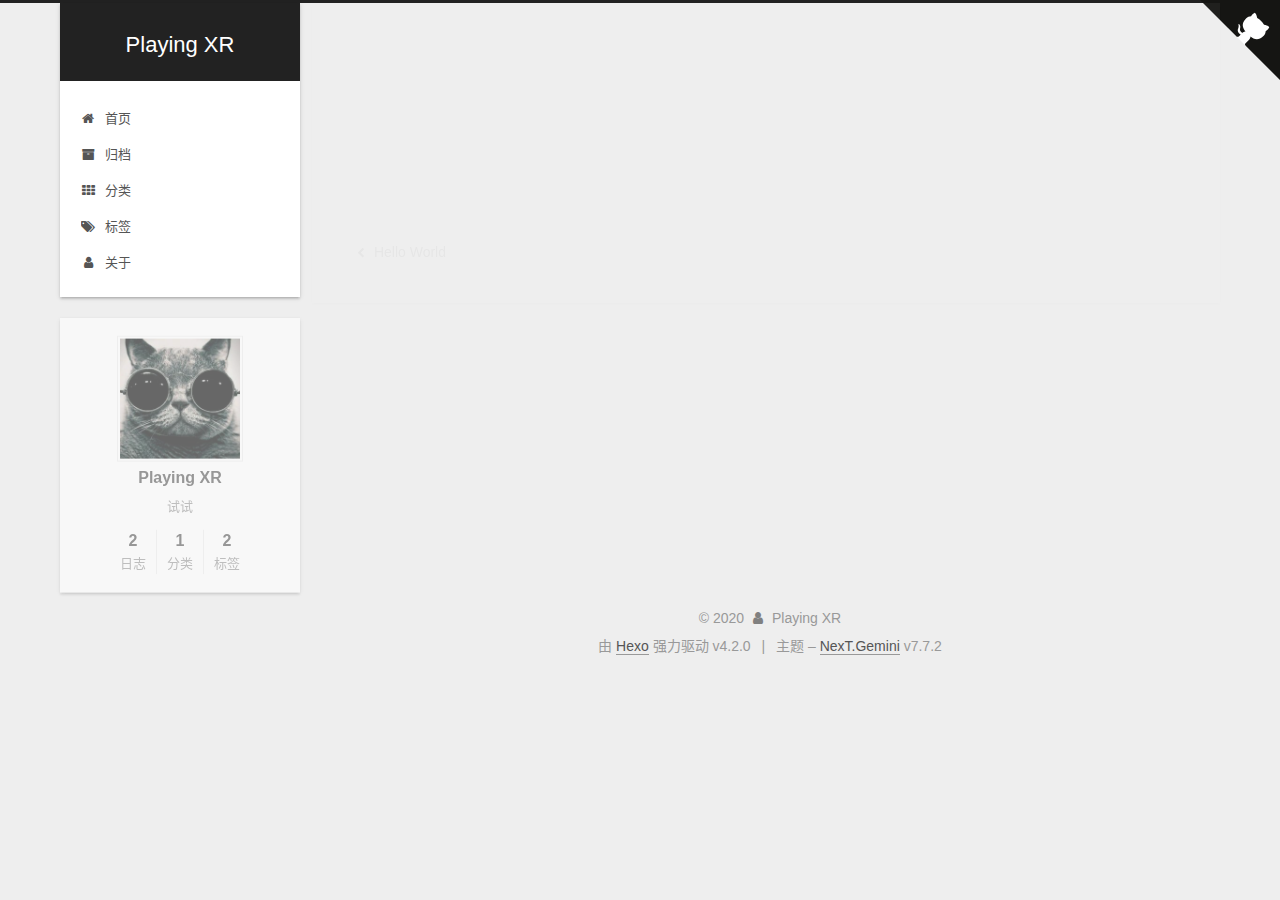
<file: 2020/03/19/article-title/index.html>
<!DOCTYPE html>
<html lang="zh-CN">
<head>
  <meta charset="UTF-8">
<meta name="viewport" content="width=device-width, initial-scale=1, maximum-scale=2">
<meta name="theme-color" content="#222">
<meta name="generator" content="Hexo 4.2.0">
  <link rel="apple-touch-icon" sizes="180x180" href="/images/apple-touch-icon-next.png">
  <link rel="icon" type="image/png" sizes="32x32" href="/images/favicon-32x32-next.png">
  <link rel="icon" type="image/png" sizes="16x16" href="/images/favicon-16x16-next.png">
  <link rel="mask-icon" href="/images/logo.svg" color="#222">

<link rel="stylesheet" href="/css/main.css">


<link rel="stylesheet" href="/lib/font-awesome/css/font-awesome.min.css">

<script id="hexo-configurations">
    var NexT = window.NexT || {};
    var CONFIG = {"hostname":"yoursite.com","root":"/","scheme":"Gemini","version":"7.7.2","exturl":false,"sidebar":{"position":"left","display":"post","padding":18,"offset":12,"onmobile":false},"copycode":{"enable":false,"show_result":false,"style":null},"back2top":{"enable":true,"sidebar":false,"scrollpercent":false},"bookmark":{"enable":false,"color":"#222","save":"auto"},"fancybox":false,"mediumzoom":false,"lazyload":false,"pangu":false,"comments":{"style":"tabs","active":null,"storage":true,"lazyload":false,"nav":null},"algolia":{"hits":{"per_page":10},"labels":{"input_placeholder":"Search for Posts","hits_empty":"We didn't find any results for the search: ${query}","hits_stats":"${hits} results found in ${time} ms"}},"localsearch":{"enable":false,"trigger":"auto","top_n_per_article":1,"unescape":false,"preload":false},"motion":{"enable":true,"async":false,"transition":{"post_block":"fadeIn","post_header":"slideDownIn","post_body":"slideDownIn","coll_header":"slideLeftIn","sidebar":"slideUpIn"}}};
  </script>

  <meta name="description" content="TestingTesting">
<meta property="og:type" content="article">
<meta property="og:title" content="article title">
<meta property="og:url" content="http://yoursite.com/2020/03/19/article-title/index.html">
<meta property="og:site_name" content="Playing XR">
<meta property="og:description" content="TestingTesting">
<meta property="og:locale" content="zh_CN">
<meta property="article:published_time" content="2020-03-19T13:42:04.000Z">
<meta property="article:modified_time" content="2020-03-19T16:34:08.830Z">
<meta property="article:author" content="Playing XR">
<meta property="article:tag" content="关键字">
<meta name="twitter:card" content="summary">

<link rel="canonical" href="http://yoursite.com/2020/03/19/article-title/">


<script id="page-configurations">
  // https://hexo.io/docs/variables.html
  CONFIG.page = {
    sidebar: "",
    isHome : false,
    isPost : true,
    lang   : 'zh-CN'
  };
</script>

  <title>article title | Playing XR</title>
  






  <noscript>
  <style>
  .use-motion .brand,
  .use-motion .menu-item,
  .sidebar-inner,
  .use-motion .post-block,
  .use-motion .pagination,
  .use-motion .comments,
  .use-motion .post-header,
  .use-motion .post-body,
  .use-motion .collection-header { opacity: initial; }

  .use-motion .site-title,
  .use-motion .site-subtitle {
    opacity: initial;
    top: initial;
  }

  .use-motion .logo-line-before i { left: initial; }
  .use-motion .logo-line-after i { right: initial; }
  </style>
</noscript>

</head>

<body itemscope itemtype="http://schema.org/WebPage">
  <div class="container use-motion">
    <div class="headband"></div>
    
    <a href="https://github.com/PlayingXR" target="_blank" rel="noopener" class="github-corner" aria-label="View source on GitHub"><svg width="80" height="80" viewBox="0 0 250 250" style="fill:#151513; color:#fff; position: absolute; top: 0; border: 0; right: 0;" aria-hidden="true"><path d="M0,0 L115,115 L130,115 L142,142 L250,250 L250,0 Z"></path><path d="M128.3,109.0 C113.8,99.7 119.0,89.6 119.0,89.6 C122.0,82.7 120.5,78.6 120.5,78.6 C119.2,72.0 123.4,76.3 123.4,76.3 C127.3,80.9 125.5,87.3 125.5,87.3 C122.9,97.6 130.6,101.9 134.4,103.2" fill="currentColor" style="transform-origin: 130px 106px;" class="octo-arm"></path><path d="M115.0,115.0 C114.9,115.1 118.7,116.5 119.8,115.4 L133.7,101.6 C136.9,99.2 139.9,98.4 142.2,98.6 C133.8,88.0 127.5,74.4 143.8,58.0 C148.5,53.4 154.0,51.2 159.7,51.0 C160.3,49.4 163.2,43.6 171.4,40.1 C171.4,40.1 176.1,42.5 178.8,56.2 C183.1,58.6 187.2,61.8 190.9,65.4 C194.5,69.0 197.7,73.2 200.1,77.6 C213.8,80.2 216.3,84.9 216.3,84.9 C212.7,93.1 206.9,96.0 205.4,96.6 C205.1,102.4 203.0,107.8 198.3,112.5 C181.9,128.9 168.3,122.5 157.7,114.1 C157.9,116.9 156.7,120.9 152.7,124.9 L141.0,136.5 C139.8,137.7 141.6,141.9 141.8,141.8 Z" fill="currentColor" class="octo-body"></path></svg></a><style>.github-corner:hover .octo-arm{animation:octocat-wave 560ms ease-in-out}@keyframes octocat-wave{0%,100%{transform:rotate(0)}20%,60%{transform:rotate(-25deg)}40%,80%{transform:rotate(10deg)}}@media (max-width:500px){.github-corner:hover .octo-arm{animation:none}.github-corner .octo-arm{animation:octocat-wave 560ms ease-in-out}}</style>

    <header class="header" itemscope itemtype="http://schema.org/WPHeader">
      <div class="header-inner"><div class="site-brand-container">
  <div class="site-nav-toggle">
    <div class="toggle" aria-label="切换导航栏">
      <span class="toggle-line toggle-line-first"></span>
      <span class="toggle-line toggle-line-middle"></span>
      <span class="toggle-line toggle-line-last"></span>
    </div>
  </div>

  <div class="site-meta">

    <div>
      <a href="/" class="brand" rel="start">
        <span class="logo-line-before"><i></i></span>
        <span class="site-title">Playing XR</span>
        <span class="logo-line-after"><i></i></span>
      </a>
    </div>
  </div>

  <div class="site-nav-right">
    <div class="toggle popup-trigger">
    </div>
  </div>
</div>


<nav class="site-nav">
  
  <ul id="menu" class="menu">
        <li class="menu-item menu-item-home">

    <a href="/" rel="section"><i class="fa fa-fw fa-home                          //首页"></i>首页</a>

  </li>
        <li class="menu-item menu-item-archives">

    <a href="/archives/" rel="section"><i class="fa fa-fw fa-archive          //归档"></i>归档</a>

  </li>
        <li class="menu-item menu-item-categories">

    <a href="/categories/" rel="section"><i class="fa fa-fw fa-th           //分类"></i>分类</a>

  </li>
        <li class="menu-item menu-item-tags">

    <a href="/tags/" rel="section"><i class="fa fa-fw fa-tags                     //标签"></i>标签</a>

  </li>
        <li class="menu-item menu-item-about">

    <a href="/about/" rel="section"><i class="fa fa-fw fa-user                   //关于"></i>关于</a>

  </li>
  </ul>

</nav>
</div>
    </header>

    
  <div class="back-to-top">
    <i class="fa fa-arrow-up"></i>
    <span>0%</span>
  </div>


    <main class="main">
      <div class="main-inner">
        <div class="content-wrap">
          

          <div class="content">
            

  <div class="posts-expand">
      
  
  
  <article itemscope itemtype="http://schema.org/Article" class="post-block " lang="zh-CN">
    <link itemprop="mainEntityOfPage" href="http://yoursite.com/2020/03/19/article-title/">

    <span hidden itemprop="author" itemscope itemtype="http://schema.org/Person">
      <meta itemprop="image" content="/images/avatar.jpg">
      <meta itemprop="name" content="Playing XR">
      <meta itemprop="description" content="试试">
    </span>

    <span hidden itemprop="publisher" itemscope itemtype="http://schema.org/Organization">
      <meta itemprop="name" content="Playing XR">
    </span>
      <header class="post-header">
        <h1 class="post-title" itemprop="name headline">
          article title
        </h1>

        <div class="post-meta">
            <span class="post-meta-item">
              <span class="post-meta-item-icon">
                <i class="fa fa-calendar-o"></i>
              </span>
              <span class="post-meta-item-text">发表于</span>

              <time title="创建时间：2020-03-19 21:42:04" itemprop="dateCreated datePublished" datetime="2020-03-19T21:42:04+08:00">2020-03-19</time>
            </span>
              <span class="post-meta-item">
                <span class="post-meta-item-icon">
                  <i class="fa fa-calendar-check-o"></i>
                </span>
                <span class="post-meta-item-text">更新于</span>
                <time title="修改时间：2020-03-20 00:34:08" itemprop="dateModified" datetime="2020-03-20T00:34:08+08:00">2020-03-20</time>
              </span>
            <span class="post-meta-item">
              <span class="post-meta-item-icon">
                <i class="fa fa-folder-o"></i>
              </span>
              <span class="post-meta-item-text">分类于</span>
                <span itemprop="about" itemscope itemtype="http://schema.org/Thing">
                  <a href="/categories/Testing/" itemprop="url" rel="index"><span itemprop="name">Testing</span></a>
                </span>
            </span>

          

        </div>
      </header>

    
    
    
    <div class="post-body" itemprop="articleBody">

      
        <p>TestingTesting</p>

    </div>

    
    
    

      <footer class="post-footer">

        


        
    <div class="post-nav">
      <div class="post-nav-item">
    <a href="/2020/03/19/hello-world/" rel="prev" title="Hello World">
      <i class="fa fa-chevron-left"></i> Hello World
    </a></div>
      <div class="post-nav-item"></div>
    </div>
      </footer>
    
  </article>
  
  
  

  </div>


          </div>
          

<script>
  window.addEventListener('tabs:register', () => {
    let { activeClass } = CONFIG.comments;
    if (CONFIG.comments.storage) {
      activeClass = localStorage.getItem('comments_active') || activeClass;
    }
    if (activeClass) {
      let activeTab = document.querySelector(`a[href="#comment-${activeClass}"]`);
      if (activeTab) {
        activeTab.click();
      }
    }
  });
  if (CONFIG.comments.storage) {
    window.addEventListener('tabs:click', event => {
      if (!event.target.matches('.tabs-comment .tab-content .tab-pane')) return;
      let commentClass = event.target.classList[1];
      localStorage.setItem('comments_active', commentClass);
    });
  }
</script>

        </div>
          
  
  <div class="toggle sidebar-toggle">
    <span class="toggle-line toggle-line-first"></span>
    <span class="toggle-line toggle-line-middle"></span>
    <span class="toggle-line toggle-line-last"></span>
  </div>

  <aside class="sidebar">
    <div class="sidebar-inner">

      <ul class="sidebar-nav motion-element">
        <li class="sidebar-nav-toc">
          文章目录
        </li>
        <li class="sidebar-nav-overview">
          站点概览
        </li>
      </ul>

      <!--noindex-->
      <div class="post-toc-wrap sidebar-panel">
      </div>
      <!--/noindex-->

      <div class="site-overview-wrap sidebar-panel">
        <div class="site-author motion-element" itemprop="author" itemscope itemtype="http://schema.org/Person">
    <img class="site-author-image" itemprop="image" alt="Playing XR"
      src="/images/avatar.jpg">
  <p class="site-author-name" itemprop="name">Playing XR</p>
  <div class="site-description" itemprop="description">试试</div>
</div>
<div class="site-state-wrap motion-element">
  <nav class="site-state">
      <div class="site-state-item site-state-posts">
          <a href="/archives/">
        
          <span class="site-state-item-count">2</span>
          <span class="site-state-item-name">日志</span>
        </a>
      </div>
      <div class="site-state-item site-state-categories">
            <a href="/categories/">
          
        <span class="site-state-item-count">1</span>
        <span class="site-state-item-name">分类</span></a>
      </div>
      <div class="site-state-item site-state-tags">
            <a href="/tags/">
          
        <span class="site-state-item-count">2</span>
        <span class="site-state-item-name">标签</span></a>
      </div>
  </nav>
</div>



      </div>

    </div>
  </aside>
  <div id="sidebar-dimmer"></div>


      </div>
    </main>

    <footer class="footer">
      <div class="footer-inner">
        

        

<script async src="https://dn-lbstatics.qbox.me/busuanzi/2.3/busuanzi.pure.mini.js"></script>
<div class="copyright">
  
  &copy; 
  <span itemprop="copyrightYear">2020</span>
  <span class="with-love">
    <i class="fa fa-user"></i>
  </span>
  <span class="author" itemprop="copyrightHolder">Playing XR</span>
</div>
  <div class="powered-by">由 <a href="https://hexo.io/" class="theme-link" rel="noopener" target="_blank">Hexo</a> 强力驱动 v4.2.0
  </div>
  <span class="post-meta-divider">|</span>
  <div class="theme-info">主题 – <a href="https://theme-next.org/" class="theme-link" rel="noopener" target="_blank">NexT.Gemini</a> v7.7.2
  </div>

        








      </div>
    </footer>
  </div>

  
  <script src="/lib/anime.min.js"></script>
  <script src="/lib/velocity/velocity.min.js"></script>
  <script src="/lib/velocity/velocity.ui.min.js"></script>

<script src="/js/utils.js"></script>

<script src="/js/motion.js"></script>


<script src="/js/schemes/pisces.js"></script>


<script src="/js/next-boot.js"></script>




  















  

  

</body>
</html>
</file>
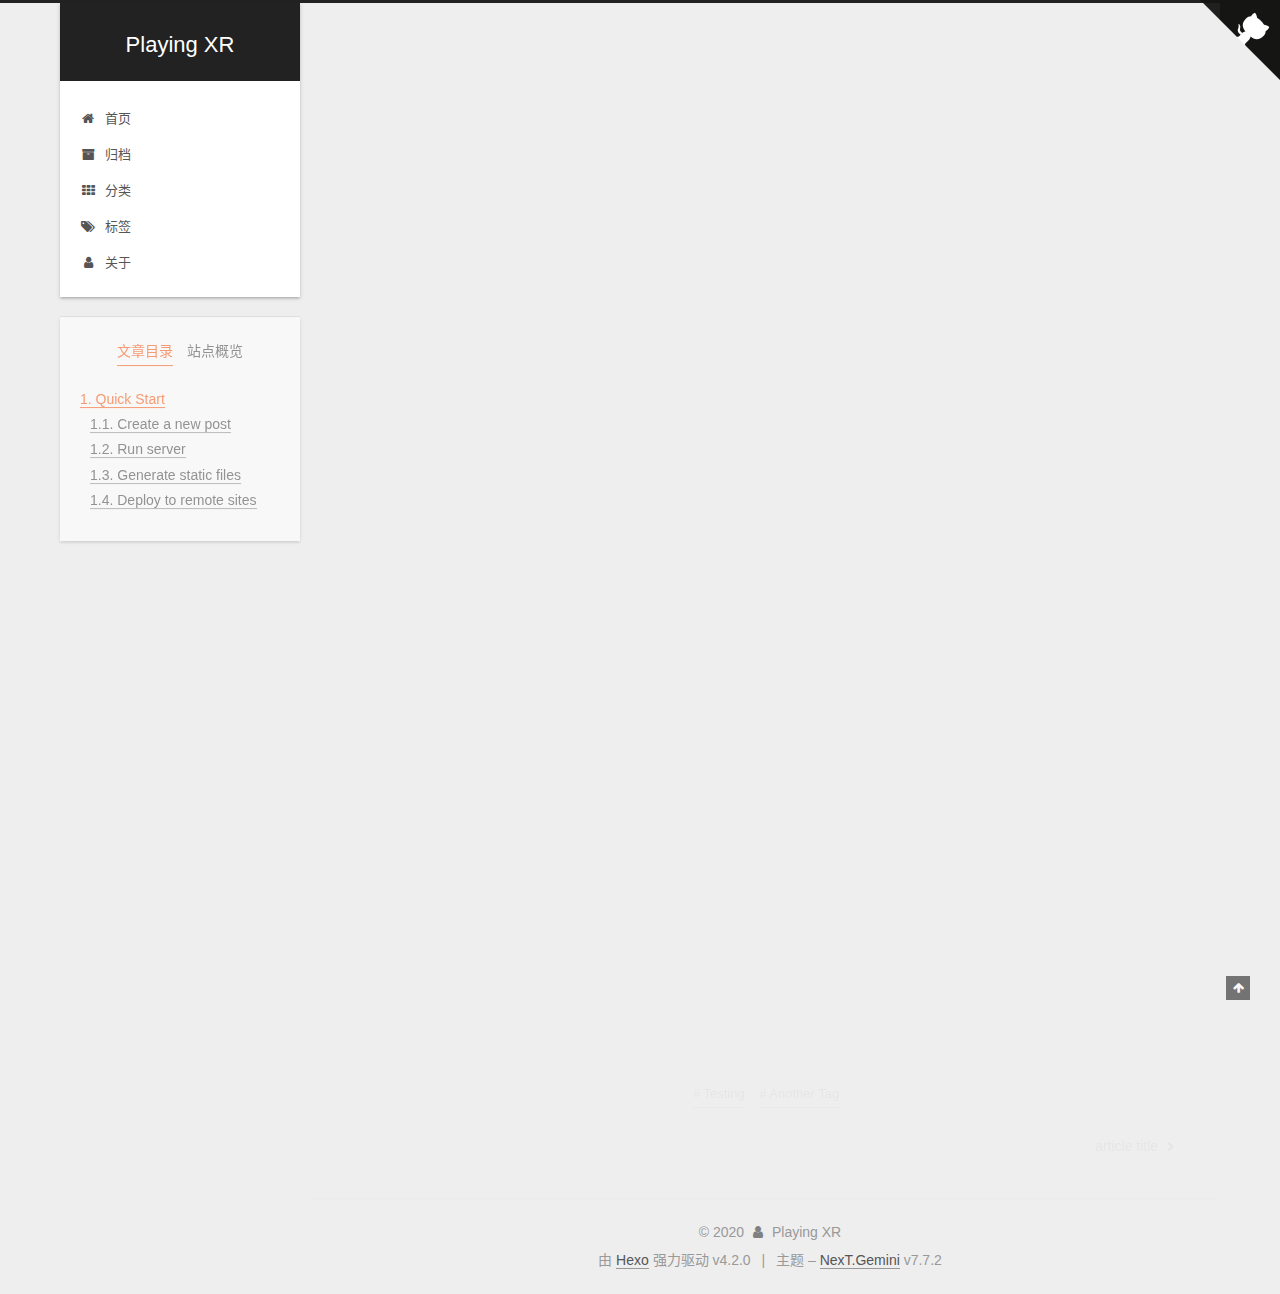
<file: 2020/03/19/hello-world/index.html>
<!DOCTYPE html>
<html lang="zh-CN">
<head>
  <meta charset="UTF-8">
<meta name="viewport" content="width=device-width, initial-scale=1, maximum-scale=2">
<meta name="theme-color" content="#222">
<meta name="generator" content="Hexo 4.2.0">
  <link rel="apple-touch-icon" sizes="180x180" href="/images/apple-touch-icon-next.png">
  <link rel="icon" type="image/png" sizes="32x32" href="/images/favicon-32x32-next.png">
  <link rel="icon" type="image/png" sizes="16x16" href="/images/favicon-16x16-next.png">
  <link rel="mask-icon" href="/images/logo.svg" color="#222">

<link rel="stylesheet" href="/css/main.css">


<link rel="stylesheet" href="/lib/font-awesome/css/font-awesome.min.css">

<script id="hexo-configurations">
    var NexT = window.NexT || {};
    var CONFIG = {"hostname":"yoursite.com","root":"/","scheme":"Gemini","version":"7.7.2","exturl":false,"sidebar":{"position":"left","display":"post","padding":18,"offset":12,"onmobile":false},"copycode":{"enable":false,"show_result":false,"style":null},"back2top":{"enable":true,"sidebar":false,"scrollpercent":false},"bookmark":{"enable":false,"color":"#222","save":"auto"},"fancybox":false,"mediumzoom":false,"lazyload":false,"pangu":false,"comments":{"style":"tabs","active":null,"storage":true,"lazyload":false,"nav":null},"algolia":{"hits":{"per_page":10},"labels":{"input_placeholder":"Search for Posts","hits_empty":"We didn't find any results for the search: ${query}","hits_stats":"${hits} results found in ${time} ms"}},"localsearch":{"enable":false,"trigger":"auto","top_n_per_article":1,"unescape":false,"preload":false},"motion":{"enable":true,"async":false,"transition":{"post_block":"fadeIn","post_header":"slideDownIn","post_body":"slideDownIn","coll_header":"slideLeftIn","sidebar":"slideUpIn"}}};
  </script>

  <meta name="description" content="Welcome to Hexo! This is your very first post. Check documentation for more info. If you get any problems when using Hexo, you can find the answer in troubleshooting or you can ask me on GitHub. Quick">
<meta property="og:type" content="article">
<meta property="og:title" content="Hello World">
<meta property="og:url" content="http://yoursite.com/2020/03/19/hello-world/index.html">
<meta property="og:site_name" content="Playing XR">
<meta property="og:description" content="Welcome to Hexo! This is your very first post. Check documentation for more info. If you get any problems when using Hexo, you can find the answer in troubleshooting or you can ask me on GitHub. Quick">
<meta property="og:locale" content="zh_CN">
<meta property="article:published_time" content="2020-03-19T13:20:52.652Z">
<meta property="article:modified_time" content="2020-03-19T16:32:57.955Z">
<meta property="article:author" content="Playing XR">
<meta property="article:tag" content="Testing">
<meta property="article:tag" content="Another Tag">
<meta name="twitter:card" content="summary">

<link rel="canonical" href="http://yoursite.com/2020/03/19/hello-world/">


<script id="page-configurations">
  // https://hexo.io/docs/variables.html
  CONFIG.page = {
    sidebar: "",
    isHome : false,
    isPost : true,
    lang   : 'zh-CN'
  };
</script>

  <title>Hello World | Playing XR</title>
  






  <noscript>
  <style>
  .use-motion .brand,
  .use-motion .menu-item,
  .sidebar-inner,
  .use-motion .post-block,
  .use-motion .pagination,
  .use-motion .comments,
  .use-motion .post-header,
  .use-motion .post-body,
  .use-motion .collection-header { opacity: initial; }

  .use-motion .site-title,
  .use-motion .site-subtitle {
    opacity: initial;
    top: initial;
  }

  .use-motion .logo-line-before i { left: initial; }
  .use-motion .logo-line-after i { right: initial; }
  </style>
</noscript>

</head>

<body itemscope itemtype="http://schema.org/WebPage">
  <div class="container use-motion">
    <div class="headband"></div>
    
    <a href="https://github.com/PlayingXR" target="_blank" rel="noopener" class="github-corner" aria-label="View source on GitHub"><svg width="80" height="80" viewBox="0 0 250 250" style="fill:#151513; color:#fff; position: absolute; top: 0; border: 0; right: 0;" aria-hidden="true"><path d="M0,0 L115,115 L130,115 L142,142 L250,250 L250,0 Z"></path><path d="M128.3,109.0 C113.8,99.7 119.0,89.6 119.0,89.6 C122.0,82.7 120.5,78.6 120.5,78.6 C119.2,72.0 123.4,76.3 123.4,76.3 C127.3,80.9 125.5,87.3 125.5,87.3 C122.9,97.6 130.6,101.9 134.4,103.2" fill="currentColor" style="transform-origin: 130px 106px;" class="octo-arm"></path><path d="M115.0,115.0 C114.9,115.1 118.7,116.5 119.8,115.4 L133.7,101.6 C136.9,99.2 139.9,98.4 142.2,98.6 C133.8,88.0 127.5,74.4 143.8,58.0 C148.5,53.4 154.0,51.2 159.7,51.0 C160.3,49.4 163.2,43.6 171.4,40.1 C171.4,40.1 176.1,42.5 178.8,56.2 C183.1,58.6 187.2,61.8 190.9,65.4 C194.5,69.0 197.7,73.2 200.1,77.6 C213.8,80.2 216.3,84.9 216.3,84.9 C212.7,93.1 206.9,96.0 205.4,96.6 C205.1,102.4 203.0,107.8 198.3,112.5 C181.9,128.9 168.3,122.5 157.7,114.1 C157.9,116.9 156.7,120.9 152.7,124.9 L141.0,136.5 C139.8,137.7 141.6,141.9 141.8,141.8 Z" fill="currentColor" class="octo-body"></path></svg></a><style>.github-corner:hover .octo-arm{animation:octocat-wave 560ms ease-in-out}@keyframes octocat-wave{0%,100%{transform:rotate(0)}20%,60%{transform:rotate(-25deg)}40%,80%{transform:rotate(10deg)}}@media (max-width:500px){.github-corner:hover .octo-arm{animation:none}.github-corner .octo-arm{animation:octocat-wave 560ms ease-in-out}}</style>

    <header class="header" itemscope itemtype="http://schema.org/WPHeader">
      <div class="header-inner"><div class="site-brand-container">
  <div class="site-nav-toggle">
    <div class="toggle" aria-label="切换导航栏">
      <span class="toggle-line toggle-line-first"></span>
      <span class="toggle-line toggle-line-middle"></span>
      <span class="toggle-line toggle-line-last"></span>
    </div>
  </div>

  <div class="site-meta">

    <div>
      <a href="/" class="brand" rel="start">
        <span class="logo-line-before"><i></i></span>
        <span class="site-title">Playing XR</span>
        <span class="logo-line-after"><i></i></span>
      </a>
    </div>
  </div>

  <div class="site-nav-right">
    <div class="toggle popup-trigger">
    </div>
  </div>
</div>


<nav class="site-nav">
  
  <ul id="menu" class="menu">
        <li class="menu-item menu-item-home">

    <a href="/" rel="section"><i class="fa fa-fw fa-home                          //首页"></i>首页</a>

  </li>
        <li class="menu-item menu-item-archives">

    <a href="/archives/" rel="section"><i class="fa fa-fw fa-archive          //归档"></i>归档</a>

  </li>
        <li class="menu-item menu-item-categories">

    <a href="/categories/" rel="section"><i class="fa fa-fw fa-th           //分类"></i>分类</a>

  </li>
        <li class="menu-item menu-item-tags">

    <a href="/tags/" rel="section"><i class="fa fa-fw fa-tags                     //标签"></i>标签</a>

  </li>
        <li class="menu-item menu-item-about">

    <a href="/about/" rel="section"><i class="fa fa-fw fa-user                   //关于"></i>关于</a>

  </li>
  </ul>

</nav>
</div>
    </header>

    
  <div class="back-to-top">
    <i class="fa fa-arrow-up"></i>
    <span>0%</span>
  </div>


    <main class="main">
      <div class="main-inner">
        <div class="content-wrap">
          

          <div class="content">
            

  <div class="posts-expand">
      
  
  
  <article itemscope itemtype="http://schema.org/Article" class="post-block " lang="zh-CN">
    <link itemprop="mainEntityOfPage" href="http://yoursite.com/2020/03/19/hello-world/">

    <span hidden itemprop="author" itemscope itemtype="http://schema.org/Person">
      <meta itemprop="image" content="/images/avatar.jpg">
      <meta itemprop="name" content="Playing XR">
      <meta itemprop="description" content="试试">
    </span>

    <span hidden itemprop="publisher" itemscope itemtype="http://schema.org/Organization">
      <meta itemprop="name" content="Playing XR">
    </span>
      <header class="post-header">
        <h1 class="post-title" itemprop="name headline">
          Hello World
        </h1>

        <div class="post-meta">
            <span class="post-meta-item">
              <span class="post-meta-item-icon">
                <i class="fa fa-calendar-o"></i>
              </span>
              <span class="post-meta-item-text">发表于</span>

              <time title="创建时间：2020-03-19 21:20:52" itemprop="dateCreated datePublished" datetime="2020-03-19T21:20:52+08:00">2020-03-19</time>
            </span>
              <span class="post-meta-item">
                <span class="post-meta-item-icon">
                  <i class="fa fa-calendar-check-o"></i>
                </span>
                <span class="post-meta-item-text">更新于</span>
                <time title="修改时间：2020-03-20 00:32:57" itemprop="dateModified" datetime="2020-03-20T00:32:57+08:00">2020-03-20</time>
              </span>

          

        </div>
      </header>

    
    
    
    <div class="post-body" itemprop="articleBody">

      
        <p>Welcome to <a href="https://hexo.io/" target="_blank" rel="noopener">Hexo</a>! This is your very first post. Check <a href="https://hexo.io/docs/" target="_blank" rel="noopener">documentation</a> for more info. If you get any problems when using Hexo, you can find the answer in <a href="https://hexo.io/docs/troubleshooting.html" target="_blank" rel="noopener">troubleshooting</a> or you can ask me on <a href="https://github.com/hexojs/hexo/issues" target="_blank" rel="noopener">GitHub</a>.</p>
<h2 id="Quick-Start"><a href="#Quick-Start" class="headerlink" title="Quick Start"></a>Quick Start</h2><h3 id="Create-a-new-post"><a href="#Create-a-new-post" class="headerlink" title="Create a new post"></a>Create a new post</h3><a id="more"></a>

<figure class="highlight bash"><table><tr><td class="gutter"><pre><span class="line">1</span><br></pre></td><td class="code"><pre><span class="line">$ hexo new <span class="string">"My New Post"</span></span><br></pre></td></tr></table></figure>

<p>More info: <a href="https://hexo.io/docs/writing.html" target="_blank" rel="noopener">Writing</a></p>
<h3 id="Run-server"><a href="#Run-server" class="headerlink" title="Run server"></a>Run server</h3><figure class="highlight bash"><table><tr><td class="gutter"><pre><span class="line">1</span><br></pre></td><td class="code"><pre><span class="line">$ hexo server</span><br></pre></td></tr></table></figure>

<p>More info: <a href="https://hexo.io/docs/server.html" target="_blank" rel="noopener">Server</a></p>
<h3 id="Generate-static-files"><a href="#Generate-static-files" class="headerlink" title="Generate static files"></a>Generate static files</h3><figure class="highlight bash"><table><tr><td class="gutter"><pre><span class="line">1</span><br></pre></td><td class="code"><pre><span class="line">$ hexo generate</span><br></pre></td></tr></table></figure>

<p>More info: <a href="https://hexo.io/docs/generating.html" target="_blank" rel="noopener">Generating</a></p>
<h3 id="Deploy-to-remote-sites"><a href="#Deploy-to-remote-sites" class="headerlink" title="Deploy to remote sites"></a>Deploy to remote sites</h3><figure class="highlight bash"><table><tr><td class="gutter"><pre><span class="line">1</span><br></pre></td><td class="code"><pre><span class="line">$ hexo deploy</span><br></pre></td></tr></table></figure>

<p>More info: <a href="https://hexo.io/docs/one-command-deployment.html" target="_blank" rel="noopener">Deployment</a></p>

    </div>

    
    
    

      <footer class="post-footer">
          <div class="post-tags">
              <a href="/tags/Testing/" rel="tag"># Testing</a>
              <a href="/tags/Another-Tag/" rel="tag"># Another Tag</a>
          </div>

        


        
    <div class="post-nav">
      <div class="post-nav-item"></div>
      <div class="post-nav-item">
    <a href="/2020/03/19/article-title/" rel="next" title="article title">
      article title <i class="fa fa-chevron-right"></i>
    </a></div>
    </div>
      </footer>
    
  </article>
  
  
  

  </div>


          </div>
          

<script>
  window.addEventListener('tabs:register', () => {
    let { activeClass } = CONFIG.comments;
    if (CONFIG.comments.storage) {
      activeClass = localStorage.getItem('comments_active') || activeClass;
    }
    if (activeClass) {
      let activeTab = document.querySelector(`a[href="#comment-${activeClass}"]`);
      if (activeTab) {
        activeTab.click();
      }
    }
  });
  if (CONFIG.comments.storage) {
    window.addEventListener('tabs:click', event => {
      if (!event.target.matches('.tabs-comment .tab-content .tab-pane')) return;
      let commentClass = event.target.classList[1];
      localStorage.setItem('comments_active', commentClass);
    });
  }
</script>

        </div>
          
  
  <div class="toggle sidebar-toggle">
    <span class="toggle-line toggle-line-first"></span>
    <span class="toggle-line toggle-line-middle"></span>
    <span class="toggle-line toggle-line-last"></span>
  </div>

  <aside class="sidebar">
    <div class="sidebar-inner">

      <ul class="sidebar-nav motion-element">
        <li class="sidebar-nav-toc">
          文章目录
        </li>
        <li class="sidebar-nav-overview">
          站点概览
        </li>
      </ul>

      <!--noindex-->
      <div class="post-toc-wrap sidebar-panel">
          <div class="post-toc motion-element"><ol class="nav"><li class="nav-item nav-level-2"><a class="nav-link" href="#Quick-Start"><span class="nav-number">1.</span> <span class="nav-text">Quick Start</span></a><ol class="nav-child"><li class="nav-item nav-level-3"><a class="nav-link" href="#Create-a-new-post"><span class="nav-number">1.1.</span> <span class="nav-text">Create a new post</span></a></li><li class="nav-item nav-level-3"><a class="nav-link" href="#Run-server"><span class="nav-number">1.2.</span> <span class="nav-text">Run server</span></a></li><li class="nav-item nav-level-3"><a class="nav-link" href="#Generate-static-files"><span class="nav-number">1.3.</span> <span class="nav-text">Generate static files</span></a></li><li class="nav-item nav-level-3"><a class="nav-link" href="#Deploy-to-remote-sites"><span class="nav-number">1.4.</span> <span class="nav-text">Deploy to remote sites</span></a></li></ol></li></ol></div>
      </div>
      <!--/noindex-->

      <div class="site-overview-wrap sidebar-panel">
        <div class="site-author motion-element" itemprop="author" itemscope itemtype="http://schema.org/Person">
    <img class="site-author-image" itemprop="image" alt="Playing XR"
      src="/images/avatar.jpg">
  <p class="site-author-name" itemprop="name">Playing XR</p>
  <div class="site-description" itemprop="description">试试</div>
</div>
<div class="site-state-wrap motion-element">
  <nav class="site-state">
      <div class="site-state-item site-state-posts">
          <a href="/archives/">
        
          <span class="site-state-item-count">2</span>
          <span class="site-state-item-name">日志</span>
        </a>
      </div>
      <div class="site-state-item site-state-categories">
            <a href="/categories/">
          
        <span class="site-state-item-count">1</span>
        <span class="site-state-item-name">分类</span></a>
      </div>
      <div class="site-state-item site-state-tags">
            <a href="/tags/">
          
        <span class="site-state-item-count">2</span>
        <span class="site-state-item-name">标签</span></a>
      </div>
  </nav>
</div>



      </div>

    </div>
  </aside>
  <div id="sidebar-dimmer"></div>


      </div>
    </main>

    <footer class="footer">
      <div class="footer-inner">
        

        

<script async src="https://dn-lbstatics.qbox.me/busuanzi/2.3/busuanzi.pure.mini.js"></script>
<div class="copyright">
  
  &copy; 
  <span itemprop="copyrightYear">2020</span>
  <span class="with-love">
    <i class="fa fa-user"></i>
  </span>
  <span class="author" itemprop="copyrightHolder">Playing XR</span>
</div>
  <div class="powered-by">由 <a href="https://hexo.io/" class="theme-link" rel="noopener" target="_blank">Hexo</a> 强力驱动 v4.2.0
  </div>
  <span class="post-meta-divider">|</span>
  <div class="theme-info">主题 – <a href="https://theme-next.org/" class="theme-link" rel="noopener" target="_blank">NexT.Gemini</a> v7.7.2
  </div>

        








      </div>
    </footer>
  </div>

  
  <script src="/lib/anime.min.js"></script>
  <script src="/lib/velocity/velocity.min.js"></script>
  <script src="/lib/velocity/velocity.ui.min.js"></script>

<script src="/js/utils.js"></script>

<script src="/js/motion.js"></script>


<script src="/js/schemes/pisces.js"></script>


<script src="/js/next-boot.js"></script>




  















  

  

</body>
</html>
</file>
<file: css/main.css>
:root {
  --body-bg-color: #eee;
  --content-bg-color: #fff;
  --card-bg-color: #f5f5f5;
  --text-color: #555;
  --link-color: #555;
  --link-hover-color: #222;
  --brand-color: #fff;
  --brand-hover-color: #fff;
  --table-row-odd-bg-color: #f9f9f9;
  --table-row-hover-bg-color: #f5f5f5;
  --menu-item-bg-color: #f5f5f5;
  --btn-default-bg: #fff;
  --btn-default-color: #555;
  --btn-default-border-color: #555;
  --btn-default-hover-bg: #222;
  --btn-default-hover-color: #fff;
  --btn-default-hover-border-color: #222;
}
html {
  line-height: 1.15; /* 1 */
  -webkit-text-size-adjust: 100%; /* 2 */
}
body {
  margin: 0;
}
main {
  display: block;
}
h1 {
  font-size: 2em;
  margin: 0.67em 0;
}
hr {
  box-sizing: content-box; /* 1 */
  height: 0; /* 1 */
  overflow: visible; /* 2 */
}
pre {
  font-family: monospace, monospace; /* 1 */
  font-size: 1em; /* 2 */
}
a {
  background: transparent;
}
abbr[title] {
  border-bottom: none; /* 1 */
  text-decoration: underline; /* 2 */
  text-decoration: underline dotted; /* 2 */
}
b,
strong {
  font-weight: bolder;
}
code,
kbd,
samp {
  font-family: monospace, monospace; /* 1 */
  font-size: 1em; /* 2 */
}
small {
  font-size: 80%;
}
sub,
sup {
  font-size: 75%;
  line-height: 0;
  position: relative;
  vertical-align: baseline;
}
sub {
  bottom: -0.25em;
}
sup {
  top: -0.5em;
}
img {
  border-style: none;
}
button,
input,
optgroup,
select,
textarea {
  font-family: inherit; /* 1 */
  font-size: 100%; /* 1 */
  line-height: 1.15; /* 1 */
  margin: 0; /* 2 */
}
button,
input {
/* 1 */
  overflow: visible;
}
button,
select {
/* 1 */
  text-transform: none;
}
button,
[type='button'],
[type='reset'],
[type='submit'] {
  -webkit-appearance: button;
}
button::-moz-focus-inner,
[type='button']::-moz-focus-inner,
[type='reset']::-moz-focus-inner,
[type='submit']::-moz-focus-inner {
  border-style: none;
  padding: 0;
}
button:-moz-focusring,
[type='button']:-moz-focusring,
[type='reset']:-moz-focusring,
[type='submit']:-moz-focusring {
  outline: 1px dotted ButtonText;
}
fieldset {
  padding: 0.35em 0.75em 0.625em;
}
legend {
  box-sizing: border-box; /* 1 */
  color: inherit; /* 2 */
  display: table; /* 1 */
  max-width: 100%; /* 1 */
  padding: 0; /* 3 */
  white-space: normal; /* 1 */
}
progress {
  vertical-align: baseline;
}
textarea {
  overflow: auto;
}
[type='checkbox'],
[type='radio'] {
  box-sizing: border-box; /* 1 */
  padding: 0; /* 2 */
}
[type='number']::-webkit-inner-spin-button,
[type='number']::-webkit-outer-spin-button {
  height: auto;
}
[type='search'] {
  outline-offset: -2px; /* 2 */
  -webkit-appearance: textfield; /* 1 */
}
[type='search']::-webkit-search-decoration {
  -webkit-appearance: none;
}
::-webkit-file-upload-button {
  font: inherit; /* 2 */
  -webkit-appearance: button; /* 1 */
}
details {
  display: block;
}
summary {
  display: list-item;
}
template {
  display: none;
}
[hidden] {
  display: none;
}
::selection {
  background: #262a30;
  color: #fff;
}
html,
body {
  height: 100%;
}
body {
  background: var(--body-bg-color);
  color: var(--text-color);
  font-family: 'Lato', "PingFang SC", "Microsoft YaHei", sans-serif;
  font-size: 1em;
  line-height: 2;
}
@media (max-width: 991px) {
  body {
    padding-left: 0 !important;
    padding-right: 0 !important;
  }
}
h1,
h2,
h3,
h4,
h5,
h6 {
  font-family: 'Lato', "PingFang SC", "Microsoft YaHei", sans-serif;
  font-weight: bold;
  line-height: 1.5;
  margin: 20px 0 15px;
}
h1 {
  font-size: 1.5em;
}
h2 {
  font-size: 1.375em;
}
h3 {
  font-size: 1.25em;
}
h4 {
  font-size: 1.125em;
}
h5 {
  font-size: 1em;
}
h6 {
  font-size: 0.875em;
}
p {
  margin: 0 0 20px 0;
}
a,
span.exturl {
  border-bottom: 1px solid #999;
  color: var(--link-color);
  outline: 0;
  text-decoration: none;
  overflow-wrap: break-word;
  word-wrap: break-word;
  cursor: pointer;
}
a:hover,
span.exturl:hover {
  border-bottom-color: var(--link-hover-color);
  color: var(--link-hover-color);
}
iframe,
img,
video {
  display: block;
  margin-left: auto;
  margin-right: auto;
  max-width: 100%;
}
hr {
  background-image: repeating-linear-gradient(-45deg, #ddd, #ddd 4px, transparent 4px, transparent 8px);
  border: 0;
  height: 3px;
  margin: 40px 0;
}
blockquote {
  border-left: 4px solid #ddd;
  color: #666;
  margin: 0;
  padding: 0 15px;
}
blockquote cite::before {
  content: '-';
  padding: 0 5px;
}
dt {
  font-weight: bold;
}
dd {
  margin: 0;
  padding: 0;
}
kbd {
  background-color: #f5f5f5;
  background-image: linear-gradient(#eee, #fff, #eee);
  border: 1px solid #ccc;
  border-radius: 0.2em;
  box-shadow: 0.1em 0.1em 0.2em rgba(0,0,0,0.1);
  color: #555;
  font-family: inherit;
  padding: 0.1em 0.3em;
  white-space: nowrap;
}
.table-container {
  overflow: auto;
}
table {
  border-collapse: collapse;
  border-spacing: 0;
  font-size: 0.875em;
  margin: 0 0 20px 0;
  width: 100%;
}
tbody tr:nth-of-type(odd) {
  background: var(--table-row-odd-bg-color);
}
tbody tr:hover {
  background: var(--table-row-hover-bg-color);
}
caption,
th,
td {
  font-weight: normal;
  padding: 8px;
  text-align: left;
  vertical-align: middle;
}
th,
td {
  border: 1px solid #ddd;
  border-bottom: 3px solid #ddd;
}
th {
  font-weight: 700;
  padding-bottom: 10px;
}
td {
  border-bottom-width: 1px;
}
.btn {
  background: var(--btn-default-bg);
  border: 2px solid var(--btn-default-border-color);
  border-radius: 2px;
  color: var(--btn-default-color);
  display: inline-block;
  font-size: 0.875em;
  line-height: 2;
  padding: 0 20px;
  text-decoration: none;
  transition-property: background-color;
  transition-delay: 0s;
  transition-duration: 0.2s;
  transition-timing-function: ease-in-out;
}
.btn:hover {
  background: var(--btn-default-hover-bg);
  border-color: var(--btn-default-hover-border-color);
  color: var(--btn-default-hover-color);
}
.btn + .btn {
  margin: 0 0 8px 8px;
}
.btn .fa-fw {
  text-align: left;
  width: 1.285714285714286em;
}
.toggle {
  line-height: 0;
}
.toggle .toggle-line {
  background: #fff;
  display: inline-block;
  height: 2px;
  left: 0;
  position: relative;
  top: 0;
  transition: all 0.4s;
  vertical-align: top;
  width: 100%;
}
.toggle .toggle-line:not(:first-child) {
  margin-top: 3px;
}
.toggle.toggle-arrow .toggle-line-first {
  left: 50%;
  top: 2px;
  transform: rotate(45deg);
  width: 50%;
}
.toggle.toggle-arrow .toggle-line-middle {
  left: 2px;
  width: 90%;
}
.toggle.toggle-arrow .toggle-line-last {
  left: 50%;
  top: -2px;
  transform: rotate(-45deg);
  width: 50%;
}
.toggle.toggle-close .toggle-line-first {
  transform: rotate(-45deg);
  top: 5px;
}
.toggle.toggle-close .toggle-line-middle {
  opacity: 0;
}
.toggle.toggle-close .toggle-line-last {
  transform: rotate(45deg);
  top: -5px;
}
.highlight,
pre {
  background: #f7f7f7;
  color: #4d4d4c;
  line-height: 1.6;
  margin: 0 auto 20px;
}
pre,
code {
  font-family: consolas, Menlo, monospace, "PingFang SC", "Microsoft YaHei";
}
code {
  background: #eee;
  border-radius: 3px;
  color: #555;
  padding: 2px 4px;
  overflow-wrap: break-word;
  word-wrap: break-word;
}
.highlight *::selection {
  background: #d6d6d6;
}
.highlight pre {
  border: 0;
  margin: 0;
  padding: 10px 0;
}
.highlight table {
  border: 0;
  margin: 0;
  width: auto;
}
.highlight td {
  border: 0;
  padding: 0;
}
.highlight figcaption {
  background: #eff2f3;
  color: #4d4d4c;
  display: flex;
  font-size: 0.875em;
  justify-content: space-between;
  line-height: 1.2;
  padding: 0.5em;
}
.highlight figcaption a {
  color: #4d4d4c;
}
.highlight figcaption a:hover {
  border-bottom-color: #4d4d4c;
}
.highlight .gutter {
  -moz-user-select: none;
  -ms-user-select: none;
  -webkit-user-select: none;
  user-select: none;
}
.highlight .gutter pre {
  background: #eff2f3;
  color: #869194;
  padding-left: 10px;
  padding-right: 10px;
  text-align: right;
}
.highlight .code pre {
  background: #f7f7f7;
  padding-left: 10px;
  width: 100%;
}
.gist table {
  width: auto;
}
.gist table td {
  border: 0;
}
pre {
  overflow: auto;
  padding: 10px;
}
pre code {
  background: none;
  color: #4d4d4c;
  font-size: 0.875em;
  padding: 0;
  text-shadow: none;
}
pre .deletion {
  background: #fdd;
}
pre .addition {
  background: #dfd;
}
pre .meta {
  color: #eab700;
  -moz-user-select: none;
  -ms-user-select: none;
  -webkit-user-select: none;
  user-select: none;
}
pre .comment {
  color: #8e908c;
}
pre .variable,
pre .attribute,
pre .tag,
pre .name,
pre .regexp,
pre .ruby .constant,
pre .xml .tag .title,
pre .xml .pi,
pre .xml .doctype,
pre .html .doctype,
pre .css .id,
pre .css .class,
pre .css .pseudo {
  color: #c82829;
}
pre .number,
pre .preprocessor,
pre .built_in,
pre .builtin-name,
pre .literal,
pre .params,
pre .constant,
pre .command {
  color: #f5871f;
}
pre .ruby .class .title,
pre .css .rules .attribute,
pre .string,
pre .symbol,
pre .value,
pre .inheritance,
pre .header,
pre .ruby .symbol,
pre .xml .cdata,
pre .special,
pre .formula {
  color: #718c00;
}
pre .title,
pre .css .hexcolor {
  color: #3e999f;
}
pre .function,
pre .python .decorator,
pre .python .title,
pre .ruby .function .title,
pre .ruby .title .keyword,
pre .perl .sub,
pre .javascript .title,
pre .coffeescript .title {
  color: #4271ae;
}
pre .keyword,
pre .javascript .function {
  color: #8959a8;
}
.blockquote-center {
  border-left: none;
  margin: 40px 0;
  padding: 0;
  position: relative;
  text-align: center;
}
.blockquote-center::before,
.blockquote-center::after {
  background-repeat: no-repeat;
  background-size: 22px 22px;
  content: ' ';
  display: block;
  height: 24px;
  opacity: 0.2;
  position: absolute;
  width: 100%;
}
.blockquote-center::before {
  background-image: url("../images/quote-l.svg");
  background-position: 0 -6px;
  border-top: 1px solid #ccc;
  top: -20px;
}
.blockquote-center::after {
  background-image: url("../images/quote-r.svg");
  background-position: 100% 8px;
  border-bottom: 1px solid #ccc;
  bottom: -20px;
}
.blockquote-center p,
.blockquote-center div {
  text-align: center;
}
.post-body .group-picture img {
  margin: 0 auto;
  padding: 0 3px;
}
.group-picture-row {
  margin-bottom: 6px;
  overflow: hidden;
}
.group-picture-column {
  float: left;
  margin-bottom: 10px;
}
.post-body .label {
  color: #555;
  display: inline;
  padding: 0 2px;
}
.post-body .label.default {
  background: #f0f0f0;
}
.post-body .label.primary {
  background: #efe6f7;
}
.post-body .label.info {
  background: #e5f2f8;
}
.post-body .label.success {
  background: #e7f4e9;
}
.post-body .label.warning {
  background: #fcf6e1;
}
.post-body .label.danger {
  background: #fae8eb;
}
.post-body .tabs {
  margin-bottom: 20px;
}
.post-body .tabs,
.tabs-comment {
  display: block;
  padding-top: 10px;
  position: relative;
}
.post-body .tabs ul.nav-tabs,
.tabs-comment ul.nav-tabs {
  display: flex;
  flex-wrap: wrap;
  margin: 0;
  margin-bottom: -1px;
  padding: 0;
}
@media (max-width: 413px) {
  .post-body .tabs ul.nav-tabs,
  .tabs-comment ul.nav-tabs {
    display: block;
    margin-bottom: 5px;
  }
}
.post-body .tabs ul.nav-tabs li.tab,
.tabs-comment ul.nav-tabs li.tab {
  border-bottom: 1px solid #ddd;
  border-left: 1px solid transparent;
  border-right: 1px solid transparent;
  border-top: 3px solid transparent;
  flex-grow: 1;
  list-style-type: none;
  border-radius: 0 0 0 0;
}
@media (max-width: 413px) {
  .post-body .tabs ul.nav-tabs li.tab,
  .tabs-comment ul.nav-tabs li.tab {
    border-bottom: 1px solid transparent;
    border-left: 3px solid transparent;
    border-right: 1px solid transparent;
    border-top: 1px solid transparent;
  }
}
@media (max-width: 413px) {
  .post-body .tabs ul.nav-tabs li.tab,
  .tabs-comment ul.nav-tabs li.tab {
    border-radius: 0;
  }
}
.post-body .tabs ul.nav-tabs li.tab a,
.tabs-comment ul.nav-tabs li.tab a {
  border-bottom: initial;
  display: block;
  line-height: 1.8;
  outline: 0;
  padding: 0.25em 0.75em;
  text-align: center;
  transition-delay: 0s;
  transition-duration: 0.2s;
  transition-timing-function: ease-out;
}
.post-body .tabs ul.nav-tabs li.tab a i,
.tabs-comment ul.nav-tabs li.tab a i {
  width: 1.285714285714286em;
}
.post-body .tabs ul.nav-tabs li.tab.active,
.tabs-comment ul.nav-tabs li.tab.active {
  border-bottom: 1px solid transparent;
  border-left: 1px solid #ddd;
  border-right: 1px solid #ddd;
  border-top: 3px solid #fc6423;
}
@media (max-width: 413px) {
  .post-body .tabs ul.nav-tabs li.tab.active,
  .tabs-comment ul.nav-tabs li.tab.active {
    border-bottom: 1px solid #ddd;
    border-left: 3px solid #fc6423;
    border-right: 1px solid #ddd;
    border-top: 1px solid #ddd;
  }
}
.post-body .tabs ul.nav-tabs li.tab.active a,
.tabs-comment ul.nav-tabs li.tab.active a {
  color: var(--link-color);
  cursor: default;
}
.post-body .tabs .tab-content .tab-pane,
.tabs-comment .tab-content .tab-pane {
  border: 1px solid #ddd;
  border-top: 0;
  padding: 20px 20px 0 20px;
  border-radius: 0;
}
.post-body .tabs .tab-content .tab-pane:not(.active),
.tabs-comment .tab-content .tab-pane:not(.active) {
  display: none;
}
.post-body .tabs .tab-content .tab-pane.active,
.tabs-comment .tab-content .tab-pane.active {
  display: block;
}
.post-body .tabs .tab-content .tab-pane.active:nth-of-type(1),
.tabs-comment .tab-content .tab-pane.active:nth-of-type(1) {
  border-radius: 0 0 0 0;
}
@media (max-width: 413px) {
  .post-body .tabs .tab-content .tab-pane.active:nth-of-type(1),
  .tabs-comment .tab-content .tab-pane.active:nth-of-type(1) {
    border-radius: 0;
  }
}
.post-body .note {
  border-radius: 3px;
  margin-bottom: 20px;
  padding: 1em;
  position: relative;
  border: 1px solid #eee;
  border-left-width: 5px;
}
.post-body .note h2,
.post-body .note h3,
.post-body .note h4,
.post-body .note h5,
.post-body .note h6 {
  margin-top: 0;
  border-bottom: initial;
  margin-bottom: 0;
  padding-top: 0;
}
.post-body .note p:first-child,
.post-body .note ul:first-child,
.post-body .note ol:first-child,
.post-body .note table:first-child,
.post-body .note pre:first-child,
.post-body .note blockquote:first-child,
.post-body .note img:first-child {
  margin-top: 0;
}
.post-body .note p:last-child,
.post-body .note ul:last-child,
.post-body .note ol:last-child,
.post-body .note table:last-child,
.post-body .note pre:last-child,
.post-body .note blockquote:last-child,
.post-body .note img:last-child {
  margin-bottom: 0;
}
.post-body .note.default {
  border-left-color: #777;
}
.post-body .note.default h2,
.post-body .note.default h3,
.post-body .note.default h4,
.post-body .note.default h5,
.post-body .note.default h6 {
  color: #777;
}
.post-body .note.primary {
  border-left-color: #6f42c1;
}
.post-body .note.primary h2,
.post-body .note.primary h3,
.post-body .note.primary h4,
.post-body .note.primary h5,
.post-body .note.primary h6 {
  color: #6f42c1;
}
.post-body .note.info {
  border-left-color: #428bca;
}
.post-body .note.info h2,
.post-body .note.info h3,
.post-body .note.info h4,
.post-body .note.info h5,
.post-body .note.info h6 {
  color: #428bca;
}
.post-body .note.success {
  border-left-color: #5cb85c;
}
.post-body .note.success h2,
.post-body .note.success h3,
.post-body .note.success h4,
.post-body .note.success h5,
.post-body .note.success h6 {
  color: #5cb85c;
}
.post-body .note.warning {
  border-left-color: #f0ad4e;
}
.post-body .note.warning h2,
.post-body .note.warning h3,
.post-body .note.warning h4,
.post-body .note.warning h5,
.post-body .note.warning h6 {
  color: #f0ad4e;
}
.post-body .note.danger {
  border-left-color: #d9534f;
}
.post-body .note.danger h2,
.post-body .note.danger h3,
.post-body .note.danger h4,
.post-body .note.danger h5,
.post-body .note.danger h6 {
  color: #d9534f;
}
.pagination .prev,
.pagination .next,
.pagination .page-number,
.pagination .space {
  display: inline-block;
  margin: 0 10px;
  padding: 0 11px;
  position: relative;
  top: -1px;
}
@media (max-width: 767px) {
  .pagination .prev,
  .pagination .next,
  .pagination .page-number,
  .pagination .space {
    margin: 0 5px;
  }
}
.pagination {
  border-top: 1px solid #eee;
  margin: 120px 0 0;
  text-align: center;
}
.pagination .prev,
.pagination .next,
.pagination .page-number {
  border-bottom: 0;
  border-top: 1px solid #eee;
  transition-property: border-color;
  transition-delay: 0s;
  transition-duration: 0.2s;
  transition-timing-function: ease-in-out;
}
.pagination .prev:hover,
.pagination .next:hover,
.pagination .page-number:hover {
  border-top-color: #222;
}
.pagination .space {
  margin: 0;
  padding: 0;
}
.pagination .prev {
  margin-left: 0;
}
.pagination .next {
  margin-right: 0;
}
.pagination .page-number.current {
  background: #ccc;
  border-top-color: #ccc;
  color: #fff;
}
@media (max-width: 767px) {
  .pagination {
    border-top: none;
  }
  .pagination .prev,
  .pagination .next,
  .pagination .page-number {
    border-bottom: 1px solid #eee;
    border-top: 0;
    margin-bottom: 10px;
    padding: 0 10px;
  }
  .pagination .prev:hover,
  .pagination .next:hover,
  .pagination .page-number:hover {
    border-bottom-color: #222;
  }
}
.comments {
  margin: 60px 20px 0;
  overflow: hidden;
}
.comment-button-group {
  display: flex;
  flex-wrap: wrap-reverse;
  justify-content: center;
  margin: 1em 0;
}
.comment-button-group .comment-button {
  margin: 0.1em 0.2em;
}
.comment-button-group .comment-button.active {
  background: var(--btn-default-hover-bg);
  border-color: var(--btn-default-hover-border-color);
  color: var(--btn-default-hover-color);
}
.comment-position {
  display: none;
}
.comment-position.active {
  display: block;
}
.tabs-comment {
  background: var(--content-bg-color);
  margin-top: 4em;
  padding-top: 0;
}
.tabs-comment .comments {
  border: 0;
  box-shadow: none;
  margin-top: 0;
  padding-top: 0;
}
.container {
  min-height: 100%;
  position: relative;
}
.main-inner {
  margin: 0 auto;
  width: calc(100% - 20px);
}
@media (min-width: 1200px) {
  .main-inner {
    width: 1160px;
  }
}
@media (min-width: 1600px) {
  .main-inner {
    width: 73%;
  }
}
.header {
  background: transparent;
}
.header-inner {
  margin: 0 auto;
  width: calc(100% - 20px);
}
@media (min-width: 1200px) {
  .header-inner {
    width: 1160px;
  }
}
@media (min-width: 1600px) {
  .header-inner {
    width: 73%;
  }
}
.site-brand-container {
  display: flex;
  flex-shrink: 0;
  padding: 0 10px;
}
.headband {
  background: #222;
  height: 3px;
}
.site-meta {
  flex-grow: 1;
  text-align: center;
}
@media (max-width: 767px) {
  .site-meta {
    text-align: center;
  }
}
.brand {
  border-bottom: none;
  color: var(--brand-color);
  display: inline-block;
  line-height: 1.375em;
  padding: 0 40px;
  position: relative;
}
.brand:hover {
  color: var(--brand-hover-color);
}
.site-title {
  display: inline-block;
  font-family: 'Lato', "PingFang SC", "Microsoft YaHei", sans-serif;
  font-size: 1.375em;
  font-weight: normal;
  line-height: 1.5;
  vertical-align: top;
}
.site-subtitle {
  color: #ddd;
  font-size: 0.8125em;
  margin: 10px 0;
}
.use-motion .brand {
  opacity: 0;
}
.use-motion .site-title,
.use-motion .site-subtitle,
.use-motion .custom-logo-image {
  opacity: 0;
  position: relative;
  top: -10px;
}
.site-nav-toggle,
.site-nav-right {
  display: none;
}
@media (max-width: 767px) {
  .site-nav-toggle,
  .site-nav-right {
    display: flex;
    flex-direction: column;
    justify-content: center;
  }
}
.site-nav-toggle .toggle,
.site-nav-right .toggle {
  color: var(--text-color);
  padding: 10px;
  width: 22px;
}
.site-nav-toggle .toggle .toggle-line,
.site-nav-right .toggle .toggle-line {
  background: var(--text-color);
  border-radius: 1px;
}
.site-nav {
  display: block;
}
@media (max-width: 767px) {
  .site-nav {
    clear: both;
    display: none;
  }
}
.site-nav.site-nav-on {
  display: block;
}
.menu {
  margin-top: 20px;
  padding-left: 0;
  text-align: center;
}
.menu-item {
  display: inline-block;
  list-style: none;
  margin: 0 10px;
}
@media (max-width: 767px) {
  .menu-item {
    display: block;
    margin-top: 10px;
  }
  .menu-item.menu-item-search {
    display: none;
  }
}
.menu-item a,
.menu-item span.exturl {
  border-bottom: 0;
  display: block;
  font-size: 0.8125em;
  transition-property: border-color;
  transition-delay: 0s;
  transition-duration: 0.2s;
  transition-timing-function: ease-in-out;
}
@media (hover: none) {
  .menu-item a:hover,
  .menu-item span.exturl:hover {
    border-bottom-color: transparent !important;
  }
}
.menu-item .fa {
  margin-right: 8px;
}
.menu-item .badge {
  display: inline-block;
  font-weight: bold;
  line-height: 1;
  margin-left: 0.35em;
  margin-top: 0.35em;
  text-align: center;
  white-space: nowrap;
}
@media (max-width: 767px) {
  .menu-item .badge {
    float: right;
    margin-left: 0;
  }
}
.menu-item-active a,
.menu .menu-item a:hover,
.menu .menu-item span.exturl:hover {
  background: var(--menu-item-bg-color);
}
.use-motion .menu-item {
  opacity: 0;
}
.sidebar {
  background: #222;
  bottom: 0;
  box-shadow: inset 0 2px 6px #000;
  position: fixed;
  top: 0;
}
@media (max-width: 991px) {
  .sidebar {
    display: none;
  }
}
.sidebar-inner {
  color: #999;
  padding: 18px 10px;
  text-align: center;
}
.cc-license {
  margin-top: 10px;
  text-align: center;
}
.cc-license .cc-opacity {
  border-bottom: none;
  opacity: 0.7;
}
.cc-license .cc-opacity:hover {
  opacity: 0.9;
}
.cc-license img {
  display: inline-block;
}
.site-author-image {
  border: 1px solid #eee;
  display: block;
  margin: 0 auto;
  max-width: 120px;
  padding: 2px;
}
.site-author-name {
  color: var(--text-color);
  font-weight: 600;
  margin: 0;
  text-align: center;
}
.site-description {
  color: #999;
  font-size: 0.8125em;
  margin-top: 0;
  text-align: center;
}
.links-of-author {
  margin-top: 15px;
}
.links-of-author a,
.links-of-author span.exturl {
  border-bottom-color: #555;
  display: inline-block;
  font-size: 0.8125em;
  margin-bottom: 10px;
  margin-right: 10px;
  vertical-align: middle;
}
.links-of-author a::before,
.links-of-author span.exturl::before {
  background: #698a2b;
  border-radius: 50%;
  content: ' ';
  display: inline-block;
  height: 4px;
  margin-right: 3px;
  vertical-align: middle;
  width: 4px;
}
.sidebar-button {
  margin-top: 15px;
}
.sidebar-button a {
  border: 1px solid #fc6423;
  border-radius: 4px;
  color: #fc6423;
  display: inline-block;
  padding: 0 15px;
}
.sidebar-button a .fa {
  margin-right: 5px;
}
.sidebar-button a:hover {
  background: #fc6423;
  border: 1px solid #fc6423;
  color: #fff;
}
.sidebar-button a:hover .fa {
  color: #fff;
}
.links-of-blogroll {
  font-size: 0.8125em;
  margin-top: 10px;
}
.links-of-blogroll-title {
  font-size: 0.875em;
  font-weight: 600;
  margin-top: 0;
}
.links-of-blogroll-list {
  list-style: none;
  margin: 0;
  padding: 0;
}
#sidebar-dimmer {
  display: none;
}
@media (max-width: 767px) {
  #sidebar-dimmer {
    background: #000;
    display: block;
    height: 100%;
    left: 100%;
    opacity: 0;
    position: fixed;
    top: 0;
    width: 100%;
    z-index: 1100;
  }
  .sidebar-active + #sidebar-dimmer {
    opacity: 0.7;
    transform: translateX(-100%);
    transition: opacity 0.5s;
  }
}
.sidebar-nav {
  margin: 0;
  padding-bottom: 20px;
  padding-left: 0;
}
.sidebar-nav li {
  border-bottom: 1px solid transparent;
  color: #555;
  cursor: pointer;
  display: inline-block;
  font-size: 0.875em;
}
.sidebar-nav li.sidebar-nav-overview {
  margin-left: 10px;
}
.sidebar-nav li:hover {
  color: #fc6423;
}
.sidebar-nav .sidebar-nav-active {
  border-bottom-color: #fc6423;
  color: #fc6423;
}
.sidebar-nav .sidebar-nav-active:hover {
  color: #fc6423;
}
.sidebar-panel {
  display: none;
  overflow-x: hidden;
  overflow-y: auto;
}
.sidebar-panel-active {
  display: block;
}
.sidebar-toggle {
  background: #222;
  bottom: 45px;
  cursor: pointer;
  height: 14px;
  left: 30px;
  padding: 5px;
  position: fixed;
  width: 14px;
  z-index: 1300;
}
@media (max-width: 991px) {
  .sidebar-toggle {
    left: 20px;
    opacity: 0.8;
    display: none;
  }
}
.sidebar-toggle:hover .toggle-line {
  background: #fc6423;
}
.post-toc {
  font-size: 0.875em;
}
.post-toc ol {
  list-style: none;
  margin: 0;
  padding: 0 2px 5px 10px;
  text-align: left;
}
.post-toc ol > ol {
  padding-left: 0;
}
.post-toc ol a {
  transition-property: all;
  transition-delay: 0s;
  transition-duration: 0.2s;
  transition-timing-function: ease-in-out;
}
.post-toc .nav-item {
  line-height: 1.8;
  overflow: hidden;
  text-overflow: ellipsis;
  white-space: nowrap;
}
.post-toc .nav .nav-child {
  display: none;
}
.post-toc .nav .active > .nav-child {
  display: block;
}
.post-toc .nav .active-current > .nav-child {
  display: block;
}
.post-toc .nav .active-current > .nav-child > .nav-item {
  display: block;
}
.post-toc .nav .active > a {
  border-bottom-color: #fc6423;
  color: #fc6423;
}
.post-toc .nav .active-current > a {
  color: #fc6423;
}
.post-toc .nav .active-current > a:hover {
  color: #fc6423;
}
.site-state {
  display: flex;
  justify-content: center;
  line-height: 1.4;
  margin-top: 10px;
  overflow: hidden;
  text-align: center;
  white-space: nowrap;
}
.site-state-item {
  padding: 0 15px;
}
.site-state-item:not(:first-child) {
  border-left: 1px solid #eee;
}
.site-state-item a {
  border-bottom: none;
}
.site-state-item-count {
  display: block;
  font-size: 1em;
  font-weight: 600;
  text-align: center;
}
.site-state-item-name {
  color: #999;
  font-size: 0.8125em;
}
.footer {
  color: #999;
  font-size: 0.875em;
  padding: 20px 0;
}
.footer.footer-fixed {
  bottom: 0;
  left: 0;
  position: absolute;
  right: 0;
}
.footer-inner {
  box-sizing: border-box;
  margin: 0 auto;
  text-align: center;
  width: calc(100% - 20px);
}
@media (min-width: 1200px) {
  .footer-inner {
    width: 1160px;
  }
}
@media (min-width: 1600px) {
  .footer-inner {
    width: 73%;
  }
}
.languages {
  display: inline-block;
  font-size: 1.125em;
  position: relative;
}
.languages .lang-select-label span {
  margin: 0 0.5em;
}
.languages .lang-select {
  height: 100%;
  left: 0;
  opacity: 0;
  position: absolute;
  top: 0;
  width: 100%;
}
.with-love {
  color: #808080;
  display: inline-block;
  margin: 0 5px;
}
.powered-by,
.theme-info {
  display: inline-block;
}
@-moz-keyframes iconAnimate {
  0%, 100% {
    transform: scale(1);
  }
  10%, 30% {
    transform: scale(0.9);
  }
  20%, 40%, 60%, 80% {
    transform: scale(1.1);
  }
  50%, 70% {
    transform: scale(1.1);
  }
}
@-webkit-keyframes iconAnimate {
  0%, 100% {
    transform: scale(1);
  }
  10%, 30% {
    transform: scale(0.9);
  }
  20%, 40%, 60%, 80% {
    transform: scale(1.1);
  }
  50%, 70% {
    transform: scale(1.1);
  }
}
@-o-keyframes iconAnimate {
  0%, 100% {
    transform: scale(1);
  }
  10%, 30% {
    transform: scale(0.9);
  }
  20%, 40%, 60%, 80% {
    transform: scale(1.1);
  }
  50%, 70% {
    transform: scale(1.1);
  }
}
@keyframes iconAnimate {
  0%, 100% {
    transform: scale(1);
  }
  10%, 30% {
    transform: scale(0.9);
  }
  20%, 40%, 60%, 80% {
    transform: scale(1.1);
  }
  50%, 70% {
    transform: scale(1.1);
  }
}
.back-to-top {
  font-size: 12px;
  text-align: center;
  transition-delay: 0s;
  transition-duration: 0.2s;
  transition-timing-function: ease-in-out;
}
.back-to-top {
  background: #222;
  bottom: -100px;
  box-sizing: border-box;
  color: #fff;
  cursor: pointer;
  left: 30px;
  opacity: 0.6;
  padding: 0 6px;
  position: fixed;
  transition-property: bottom;
  z-index: 1300;
  width: 24px;
}
.back-to-top span {
  display: none;
}
.back-to-top:hover {
  color: #fc6423;
}
.back-to-top.back-to-top-on {
  bottom: 30px;
}
@media (max-width: 991px) {
  .back-to-top {
    left: 20px;
    opacity: 0.8;
  }
}
.post-body {
  font-family: 'Lato', "PingFang SC", "Microsoft YaHei", sans-serif;
  overflow-wrap: break-word;
  word-wrap: break-word;
}
@media (min-width: 1200px) {
  .post-body {
    font-size: 1.125em;
  }
}
.post-body .exturl .fa {
  font-size: 0.875em;
  margin-left: 4px;
}
.post-body .image-caption,
.post-body .figure .caption {
  color: #999;
  font-size: 0.875em;
  font-weight: bold;
  line-height: 1;
  margin: -20px auto 15px;
  text-align: center;
}
.post-sticky-flag {
  display: inline-block;
  transform: rotate(30deg);
}
.post-button {
  margin-top: 40px;
  text-align: center;
}
.use-motion .post-block,
.use-motion .pagination,
.use-motion .comments {
  opacity: 0;
}
.use-motion .post-header {
  opacity: 0;
}
.use-motion .post-body {
  opacity: 0;
}
.use-motion .collection-header {
  opacity: 0;
}
.posts-collapse {
  margin-left: 35px;
  margin-top: 35px;
  position: relative;
}
@media (max-width: 767px) {
  .posts-collapse {
    margin-left: 20px;
    margin-right: 20px;
  }
}
.posts-collapse .collection-title {
  font-size: 1.125em;
  position: relative;
}
.posts-collapse .collection-title::before {
  background: #999;
  border: 1px solid #fff;
  border-radius: 50%;
  content: ' ';
  height: 10px;
  left: 0;
  margin-left: -6px;
  margin-top: -4px;
  position: absolute;
  top: 50%;
  width: 10px;
}
.posts-collapse .collection-year {
  margin: 60px 0;
  position: relative;
}
.posts-collapse .collection-year::before {
  background: #bbb;
  border-radius: 50%;
  content: ' ';
  height: 8px;
  left: 0;
  margin-left: -4px;
  margin-top: -4px;
  position: absolute;
  top: 50%;
  width: 8px;
}
.posts-collapse .collection-header {
  display: inline-block;
  margin: 0 0 0 20px;
}
.posts-collapse .collection-header small {
  color: #bbb;
  margin-left: 5px;
}
.posts-collapse .post-header {
  border-bottom: 1px dashed #ccc;
  margin: 30px 0;
  padding-left: 15px;
  position: relative;
  transition-property: border;
  transition-delay: 0s;
  transition-duration: 0.2s;
  transition-timing-function: ease-in-out;
}
.posts-collapse .post-header::before {
  background: #bbb;
  border: 1px solid #fff;
  border-radius: 50%;
  content: ' ';
  height: 6px;
  left: 0;
  margin-left: -4px;
  position: absolute;
  top: 0.75em;
  transition-property: background;
  width: 6px;
  transition-delay: 0s;
  transition-duration: 0.2s;
  transition-timing-function: ease-in-out;
}
.posts-collapse .post-header:hover {
  border-bottom-color: #666;
}
.posts-collapse .post-header:hover::before {
  background: #222;
}
.posts-collapse .post-meta {
  display: inline;
  font-size: 0.75em;
  margin-right: 10px;
}
.posts-collapse .post-title {
  display: inline;
  font-size: 1em;
  font-weight: normal;
}
.posts-collapse .post-title a,
.posts-collapse .post-title span.exturl {
  border-bottom: none;
  color: var(--link-color);
}
.posts-collapse::before {
  background: #f5f5f5;
  content: ' ';
  height: 100%;
  left: 0;
  margin-left: -2px;
  position: absolute;
  top: 1.25em;
  width: 4px;
}
.posts-collapse .fa-external-link {
  font-size: 0.875em;
  margin-left: 5px;
}
.post-eof {
  background: #ccc;
  height: 1px;
  margin: 80px auto 60px;
  text-align: center;
  width: 8%;
}
.post-block:last-child .post-eof {
  display: none;
}
.posts-expand {
  padding-top: 40px;
}
@media (max-width: 767px) {
  .posts-expand {
    margin: 0 20px;
  }
}
@media (min-width: 992px) {
  .post-body {
    text-align: justify;
  }
}
@media (max-width: 991px) {
  .post-body {
    text-align: justify;
  }
}
.post-body h1,
.post-body h2,
.post-body h3,
.post-body h4,
.post-body h5,
.post-body h6 {
  padding-top: 10px;
}
.post-body h1 .header-anchor,
.post-body h2 .header-anchor,
.post-body h3 .header-anchor,
.post-body h4 .header-anchor,
.post-body h5 .header-anchor,
.post-body h6 .header-anchor {
  border-bottom-style: none;
  color: #ccc;
  float: right;
  margin-left: 10px;
  visibility: hidden;
}
.post-body h1 .header-anchor:hover,
.post-body h2 .header-anchor:hover,
.post-body h3 .header-anchor:hover,
.post-body h4 .header-anchor:hover,
.post-body h5 .header-anchor:hover,
.post-body h6 .header-anchor:hover {
  color: inherit;
}
.post-body h1:hover .header-anchor,
.post-body h2:hover .header-anchor,
.post-body h3:hover .header-anchor,
.post-body h4:hover .header-anchor,
.post-body h5:hover .header-anchor,
.post-body h6:hover .header-anchor {
  visibility: visible;
}
.post-body iframe,
.post-body img,
.post-body video {
  margin-bottom: 20px;
}
.post-body .video-container {
  height: 0;
  margin-bottom: 20px;
  overflow: hidden;
  padding-top: 75%;
  position: relative;
  width: 100%;
}
.post-body .video-container iframe,
.post-body .video-container object,
.post-body .video-container embed {
  height: 100%;
  left: 0;
  margin: 0;
  position: absolute;
  top: 0;
  width: 100%;
}
.post-gallery {
  align-items: center;
  display: grid;
  grid-gap: 10px;
  grid-template-columns: 1fr 1fr 1fr;
  margin-bottom: 20px;
}
@media (max-width: 767px) {
  .post-gallery {
    grid-template-columns: 1fr 1fr;
  }
}
.post-gallery a {
  border: 0;
}
.post-gallery img {
  margin: 0;
}
.posts-expand .post-header {
  font-size: 1.125em;
}
.posts-expand .post-title {
  font-weight: normal;
  margin: initial;
  text-align: center;
  overflow-wrap: break-word;
  word-wrap: break-word;
}
.posts-expand .post-title-link {
  border-bottom: none;
  color: var(--link-color);
  display: inline-block;
  position: relative;
  vertical-align: top;
}
.posts-expand .post-title-link::before {
  background: var(--link-color);
  bottom: 0;
  content: '';
  height: 2px;
  left: 0;
  position: absolute;
  transform: scaleX(0);
  visibility: hidden;
  width: 100%;
  transition-delay: 0s;
  transition-duration: 0.2s;
  transition-timing-function: ease-in-out;
}
.posts-expand .post-title-link:hover::before {
  transform: scaleX(1);
  visibility: visible;
}
.posts-expand .post-title-link .fa {
  font-size: 0.875em;
  margin-left: 5px;
}
.posts-expand .post-meta {
  color: #999;
  font-family: 'Lato', "PingFang SC", "Microsoft YaHei", sans-serif;
  font-size: 0.75em;
  margin: 3px 0 60px 0;
  text-align: center;
}
.posts-expand .post-meta .post-description {
  font-size: 0.875em;
  margin-top: 2px;
}
.posts-expand .post-meta time {
  border-bottom: 1px dashed #999;
  cursor: pointer;
}
.post-meta .post-meta-item + .post-meta-item::before {
  content: '|';
  margin: 0 0.5em;
}
.post-meta-divider {
  margin: 0 0.5em;
}
.post-meta-item-icon {
  margin-right: 3px;
}
@media (max-width: 991px) {
  .post-meta-item-icon {
    display: inline-block;
  }
}
@media (max-width: 991px) {
  .post-meta-item-text {
    display: none;
  }
}
.post-nav {
  border-top: 1px solid #eee;
  display: flex;
  justify-content: space-between;
  margin-top: 15px;
  padding-top: 10px;
}
.post-nav-item {
  flex: 1;
}
.post-nav-item a {
  border-bottom: none;
  display: block;
  font-size: 0.875em;
  line-height: 1.6;
  position: relative;
}
.post-nav-item a:active {
  top: 2px;
}
.post-nav-item .fa {
  font-size: 0.75em;
}
.post-nav-item:first-child {
  margin-right: 15px;
}
.post-nav-item:first-child a {
  padding-left: 5px;
}
.post-nav-item:first-child .fa {
  margin-right: 5px;
}
.post-nav-item:last-child {
  margin-left: 15px;
  text-align: right;
}
.post-nav-item:last-child a {
  padding-right: 5px;
}
.post-nav-item:last-child .fa {
  margin-left: 5px;
}
.rtl.post-body p,
.rtl.post-body a,
.rtl.post-body h1,
.rtl.post-body h2,
.rtl.post-body h3,
.rtl.post-body h4,
.rtl.post-body h5,
.rtl.post-body h6,
.rtl.post-body li,
.rtl.post-body ul,
.rtl.post-body ol {
  direction: rtl;
  font-family: UKIJ Ekran;
}
.rtl.post-title {
  font-family: UKIJ Ekran;
}
.post-tags {
  margin-top: 40px;
  text-align: center;
}
.post-tags a {
  display: inline-block;
  font-size: 0.8125em;
}
.post-tags a:not(:last-child) {
  margin-right: 10px;
}
.post-widgets {
  border-top: 1px solid #eee;
  margin-top: 15px;
  text-align: center;
}
.wp_rating {
  height: 20px;
  line-height: 20px;
  margin-top: 10px;
  padding-top: 6px;
  text-align: center;
}
.social-like {
  display: flex;
  font-size: 0.875em;
  justify-content: center;
  text-align: center;
}
.reward-container {
  margin: 20px auto;
  padding: 10px 0;
  text-align: center;
  width: 90%;
}
.reward-container button {
  background: #ff2a2a;
  border: 0;
  border-radius: 5px;
  color: #fff;
  cursor: pointer;
  line-height: 2;
  outline: 0;
  padding: 0 15px;
  vertical-align: text-top;
}
.reward-container button:hover {
  background: #f55;
}
#qr {
  padding-top: 20px;
}
#qr a {
  border: 0;
}
#qr img {
  display: inline-block;
  margin: 0.8em 2em 0 2em;
  max-width: 100%;
  width: 180px;
}
#qr p {
  text-align: center;
}
.category-all-page .category-all-title {
  text-align: center;
}
.category-all-page .category-all {
  margin-top: 20px;
}
.category-all-page .category-list {
  list-style: none;
  margin: 0;
  padding: 0;
}
.category-all-page .category-list-item {
  margin: 5px 10px;
}
.category-all-page .category-list-count {
  color: #bbb;
}
.category-all-page .category-list-count::before {
  content: ' (';
  display: inline;
}
.category-all-page .category-list-count::after {
  content: ') ';
  display: inline;
}
.category-all-page .category-list-child {
  padding-left: 10px;
}
.event-list {
  padding: 0;
}
.event-list hr {
  background: #222;
  margin: 20px 0 45px 0;
}
.event-list hr::after {
  background: #222;
  color: #fff;
  content: 'NOW';
  display: inline-block;
  font-weight: bold;
  padding: 0 5px;
  text-align: right;
}
.event-list .event {
  background: #222;
  margin: 20px 0;
  min-height: 40px;
  padding: 15px 0 15px 10px;
}
.event-list .event .event-summary {
  color: #fff;
  margin: 0;
  padding-bottom: 3px;
}
.event-list .event .event-summary::before {
  animation: dot-flash 1s alternate infinite ease-in-out;
  color: #fff;
  content: '\f111';
  display: inline-block;
  font-family: 'FontAwesome';
  font-size: 10px;
  margin-right: 25px;
  vertical-align: middle;
}
.event-list .event .event-relative-time {
  color: #bbb;
  display: inline-block;
  font-size: 12px;
  font-weight: normal;
  padding-left: 12px;
}
.event-list .event .event-details {
  color: #fff;
  display: block;
  line-height: 18px;
  margin-left: 56px;
  padding-bottom: 6px;
  padding-top: 3px;
  text-indent: -24px;
}
.event-list .event .event-details::before {
  color: #fff;
  display: inline-block;
  font-family: 'FontAwesome';
  margin-right: 9px;
  text-align: center;
  text-indent: 0;
  width: 14px;
}
.event-list .event .event-details.event-location::before {
  content: '\f041';
}
.event-list .event .event-details.event-duration::before {
  content: '\f017';
}
.event-list .event-past {
  background: #f5f5f5;
}
.event-list .event-past .event-summary,
.event-list .event-past .event-details {
  color: #bbb;
  opacity: 0.9;
}
.event-list .event-past .event-summary::before,
.event-list .event-past .event-details::before {
  animation: none;
  color: #bbb;
}
@-moz-keyframes dot-flash {
  from {
    opacity: 1;
    transform: scale(1);
  }
  to {
    opacity: 0;
    transform: scale(0.8);
  }
}
@-webkit-keyframes dot-flash {
  from {
    opacity: 1;
    transform: scale(1);
  }
  to {
    opacity: 0;
    transform: scale(0.8);
  }
}
@-o-keyframes dot-flash {
  from {
    opacity: 1;
    transform: scale(1);
  }
  to {
    opacity: 0;
    transform: scale(0.8);
  }
}
@keyframes dot-flash {
  from {
    opacity: 1;
    transform: scale(1);
  }
  to {
    opacity: 0;
    transform: scale(0.8);
  }
}
ul.breadcrumb {
  font-size: 0.75em;
  list-style: none;
  margin: 1em 0;
  padding: 0 2em;
  text-align: center;
}
ul.breadcrumb li {
  display: inline;
}
ul.breadcrumb li + li::before {
  content: '/\00a0';
  font-weight: normal;
  padding: 0.5em;
}
ul.breadcrumb li + li:last-child {
  font-weight: bold;
}
.tag-cloud {
  text-align: center;
}
.tag-cloud a {
  display: inline-block;
  margin: 10px;
}
.tag-cloud a:hover {
  color: #222 !important;
}
.header {
  margin: 0 auto;
  position: relative;
  width: calc(100% - 20px);
}
@media (min-width: 1200px) {
  .header {
    width: 1160px;
  }
}
@media (min-width: 1600px) {
  .header {
    width: 73%;
  }
}
@media (max-width: 991px) {
  .header {
    width: auto;
  }
}
.header-inner {
  background: var(--content-bg-color);
  border-radius: initial;
  box-shadow: 0 2px 2px 0 rgba(0,0,0,0.12), 0 3px 1px -2px rgba(0,0,0,0.06), 0 1px 5px 0 rgba(0,0,0,0.12);
  overflow: hidden;
  padding: 0;
  position: absolute;
  top: 0;
  width: 240px;
}
@media (min-width: 1200px) {
  .header-inner {
    width: 240px;
  }
}
@media (max-width: 991px) {
  .header-inner {
    border-radius: initial;
    position: relative;
    width: auto;
  }
}
.main-inner {
  align-items: flex-start;
  display: flex;
  justify-content: space-between;
  flex-direction: row-reverse;
}
@media (max-width: 991px) {
  .main-inner {
    width: auto;
  }
}
.content-wrap {
  background: var(--content-bg-color);
  border-radius: initial;
  box-shadow: 0 2px 2px 0 rgba(0,0,0,0.12), 0 3px 1px -2px rgba(0,0,0,0.06), 0 1px 5px 0 rgba(0,0,0,0.12);
  box-sizing: border-box;
  padding: 40px;
  width: calc(100% - 252px);
}
@media (max-width: 991px) {
  .content-wrap {
    border-radius: initial;
    padding: 20px;
    width: 100%;
  }
}
.footer-inner {
  padding-left: 260px;
}
.back-to-top {
  left: auto;
  right: 30px;
}
@media (max-width: 991px) {
  .back-to-top {
    right: 20px;
  }
}
@media (max-width: 991px) {
  .footer-inner {
    padding-left: 0;
    padding-right: 0;
    width: auto;
  }
}
.site-brand-container {
  background: #222;
}
@media (max-width: 991px) {
  .site-brand-container {
    box-shadow: 0 0 16px rgba(0,0,0,0.5);
  }
}
.site-meta {
  padding: 20px 0;
}
.brand {
  padding: 0;
}
.site-subtitle {
  margin: 10px 10px 0;
}
.custom-logo-image {
  margin-top: 20px;
}
@media (max-width: 991px) {
  .custom-logo-image {
    display: none;
  }
}
@media (min-width: 768px) and (max-width: 991px) {
  .site-nav-toggle,
  .site-nav-right {
    display: flex;
    flex-direction: column;
    justify-content: center;
  }
}
.site-nav-toggle .toggle,
.site-nav-right .toggle {
  color: #fff;
}
.site-nav-toggle .toggle .toggle-line,
.site-nav-right .toggle .toggle-line {
  background: #fff;
}
@media (min-width: 768px) and (max-width: 991px) {
  .site-nav {
    display: none;
  }
}
.menu-item-active a::after {
  background: #bbb;
  border-radius: 50%;
  content: ' ';
  height: 6px;
  margin-top: -3px;
  position: absolute;
  right: 15px;
  top: 50%;
  width: 6px;
}
.menu .menu-item {
  display: block;
  margin: 0;
}
.menu .menu-item a,
.menu .menu-item span.exturl {
  padding: 5px 20px;
  position: relative;
  text-align: left;
  transition-property: background-color;
}
@media (max-width: 991px) {
  .menu .menu-item.menu-item-search {
    display: none;
  }
}
.menu .menu-item .badge {
  background: #ccc;
  border-radius: 10px;
  color: #fff;
  float: right;
  padding: 2px 5px;
  text-shadow: 1px 1px 0 rgba(0,0,0,0.1);
  vertical-align: middle;
}
.sub-menu {
  background: var(--content-bg-color);
  border-bottom: 1px solid #ddd;
  margin: 0;
  padding: 6px 0;
}
.sub-menu .menu-item {
  display: inline-block;
}
.sub-menu .menu-item a,
.sub-menu .menu-item span.exturl {
  background: transparent;
  margin: 5px 10px;
  padding: initial;
}
.sub-menu .menu-item a:hover,
.sub-menu .menu-item span.exturl:hover {
  background: transparent;
  color: #fc6423;
}
.sub-menu .menu-item a::after,
.sub-menu .menu-item span.exturl::after {
  content: initial !important;
}
.sub-menu .menu-item-active a {
  border-bottom-color: #fc6423;
  color: #fc6423;
}
.sub-menu .menu-item-active a:hover {
  border-bottom-color: #fc6423;
}
.sidebar {
  background: var(--body-bg-color);
  box-shadow: none;
  margin-top: 100%;
  position: static;
  width: 240px;
}
@media (max-width: 991px) {
  .sidebar {
    display: none;
  }
}
.sidebar-toggle {
  display: none;
}
.sidebar-inner {
  background: var(--content-bg-color);
  border-radius: initial;
  box-shadow: 0 2px 2px 0 rgba(0,0,0,0.12), 0 3px 1px -2px rgba(0,0,0,0.06), 0 1px 5px 0 rgba(0,0,0,0.12), 0 -1px 0.5px 0 rgba(0,0,0,0.09);
  box-sizing: border-box;
  color: var(--text-color);
  width: 240px;
  opacity: 0;
}
.sidebar-inner.affix {
  position: fixed;
  top: 12px;
}
.sidebar-inner.affix-bottom {
  position: absolute;
}
.site-state-item {
  padding: 0 10px;
}
.sidebar-button {
  border-bottom: 1px dotted #ccc;
  border-top: 1px dotted #ccc;
  margin-top: 10px;
  text-align: center;
}
.sidebar-button a {
  border: 0;
  color: #fc6423;
  display: block;
}
.sidebar-button a:hover {
  background: none;
  border: 0;
  color: #e34603;
}
.sidebar-button a:hover .fa {
  color: #e34603;
}
.links-of-author {
  display: flex;
  flex-wrap: wrap;
  margin-top: 10px;
  justify-content: center;
}
.links-of-author-item {
  margin: 5px 0 0;
  width: 50%;
}
.links-of-author-item a,
.links-of-author-item span.exturl {
  box-sizing: border-box;
  display: inline-block;
  margin-bottom: 0;
  margin-right: 0;
  max-width: 216px;
  overflow: hidden;
  padding: 0 5px;
  text-overflow: ellipsis;
  white-space: nowrap;
}
.links-of-author-item a,
.links-of-author-item span.exturl {
  border-bottom: none;
  display: block;
  text-decoration: none;
}
.links-of-author-item a::before,
.links-of-author-item span.exturl::before {
  display: none;
}
.links-of-author-item a:hover,
.links-of-author-item span.exturl:hover {
  background: var(--body-bg-color);
  border-radius: 4px;
}
.links-of-author-item .fa {
  margin-right: 2px;
}
.links-of-blogroll-item {
  padding: 0;
}
.content-wrap {
  background: initial;
  box-shadow: initial;
  padding: initial;
}
.post-block {
  background: var(--content-bg-color);
  border-radius: initial;
  box-shadow: 0 2px 2px 0 rgba(0,0,0,0.12), 0 3px 1px -2px rgba(0,0,0,0.06), 0 1px 5px 0 rgba(0,0,0,0.12);
  padding: 40px;
}
.post-block + .post-block {
  border-radius: initial;
  box-shadow: 0 2px 2px 0 rgba(0,0,0,0.12), 0 3px 1px -2px rgba(0,0,0,0.06), 0 1px 5px 0 rgba(0,0,0,0.12), 0 -1px 0.5px 0 rgba(0,0,0,0.09);
  margin-top: 12px;
}
.comments {
  background: var(--content-bg-color);
  border-radius: initial;
  box-shadow: 0 2px 2px 0 rgba(0,0,0,0.12), 0 3px 1px -2px rgba(0,0,0,0.06), 0 1px 5px 0 rgba(0,0,0,0.12), 0 -1px 0.5px 0 rgba(0,0,0,0.09);
  margin: auto;
  margin-top: 12px;
  padding: 40px;
}
.tabs-comment {
  margin-top: 1em;
}
.posts-expand {
  padding-top: initial;
}
.post-eof {
  display: none;
}
.pagination {
  background: var(--content-bg-color);
  border-radius: initial;
  border-top: initial;
  box-shadow: 0 2px 2px 0 rgba(0,0,0,0.12), 0 3px 1px -2px rgba(0,0,0,0.06), 0 1px 5px 0 rgba(0,0,0,0.12), 0 -1px 0.5px 0 rgba(0,0,0,0.09);
  margin: 12px 0 0;
  padding: 10px 0 10px;
}
.pagination .prev,
.pagination .next,
.pagination .page-number {
  margin-bottom: initial;
  top: initial;
}
.main {
  padding-bottom: initial;
}
.footer {
  bottom: auto;
}
.sub-menu {
  border-bottom: initial;
  box-shadow: 0 2px 2px 0 rgba(0,0,0,0.12), 0 3px 1px -2px rgba(0,0,0,0.06), 0 1px 5px 0 rgba(0,0,0,0.12);
}
.sub-menu + .content .post-block {
  box-shadow: 0 2px 2px 0 rgba(0,0,0,0.12), 0 3px 1px -2px rgba(0,0,0,0.06), 0 1px 5px 0 rgba(0,0,0,0.12), 0 -1px 0.5px 0 rgba(0,0,0,0.09);
  margin-top: 12px;
}
@media (min-width: 768px) and (max-width: 991px) {
  .sub-menu + .content .post-block {
    margin-top: 10px;
  }
}
@media (max-width: 767px) {
  .sub-menu + .content .post-block {
    margin-top: 8px;
  }
}
.post-body h1,
.post-body h2 {
  border-bottom: 1px solid #eee;
}
.post-body h3 {
  border-bottom: 1px dotted #eee;
}
@media (min-width: 768px) and (max-width: 991px) {
  .content-wrap {
    padding: 10px;
  }
  .posts-expand {
    margin: initial;
  }
  .posts-expand .post-button {
    margin-top: 20px;
  }
  .post-block {
    border-radius: initial;
    box-shadow: 0 2px 2px 0 rgba(0,0,0,0.12), 0 3px 1px -2px rgba(0,0,0,0.06), 0 1px 5px 0 rgba(0,0,0,0.12), 0 -1px 0.5px 0 rgba(0,0,0,0.09);
    padding: 20px;
  }
  .post-block + .post-block {
    margin-top: 10px;
  }
  .comments {
    margin-top: 10px;
    padding: 10px 20px;
  }
  .pagination {
    margin: 10px 0 0;
  }
}
@media (max-width: 767px) {
  .content-wrap {
    padding: 8px;
  }
  .posts-expand {
    margin: initial;
  }
  .posts-expand .post-button {
    margin: 12px 0;
  }
  .post-block {
    border-radius: initial;
    box-shadow: 0 2px 2px 0 rgba(0,0,0,0.12), 0 3px 1px -2px rgba(0,0,0,0.06), 0 1px 5px 0 rgba(0,0,0,0.12), 0 -1px 0.5px 0 rgba(0,0,0,0.09);
    min-height: auto;
    padding: 12px;
  }
  .post-block + .post-block {
    margin-top: 8px;
  }
  .comments {
    margin-top: 8px;
    padding: 10px 12px;
  }
  .pagination {
    margin: 8px 0 0;
  }
}
</file>
